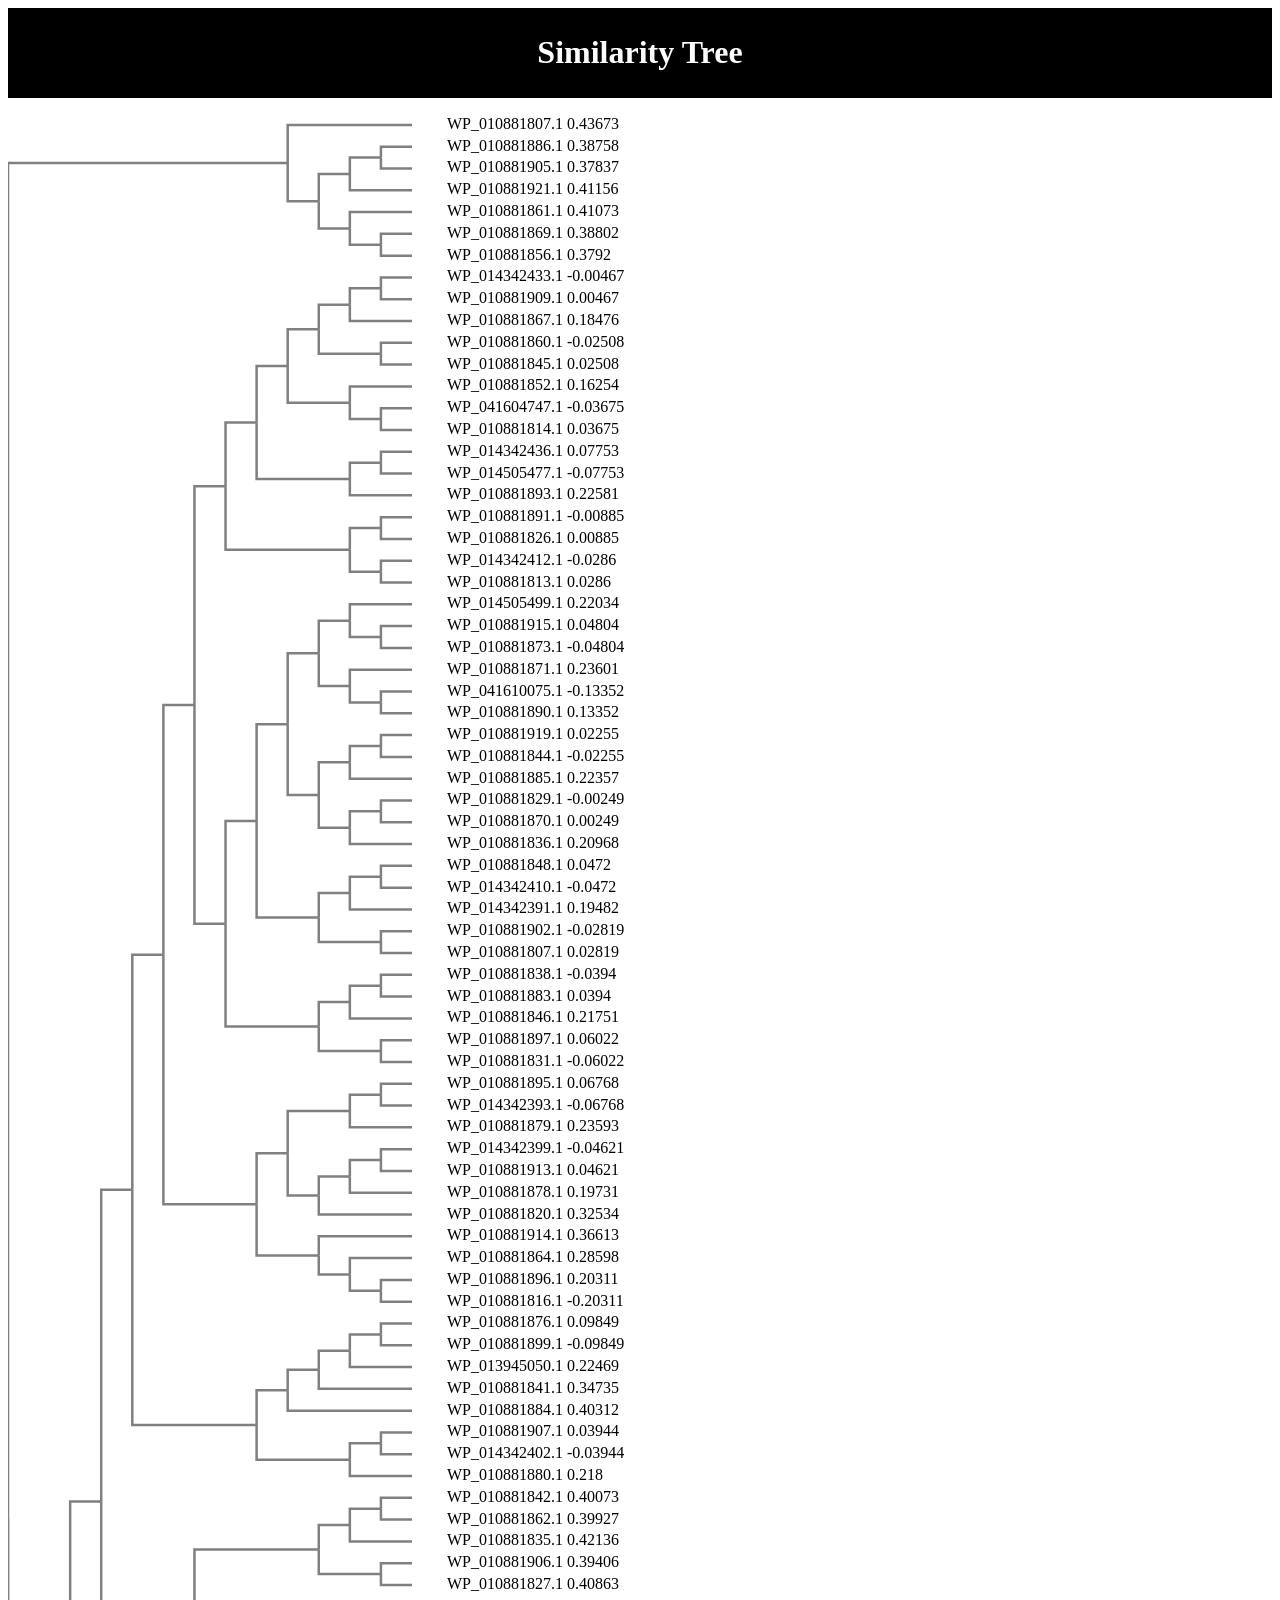
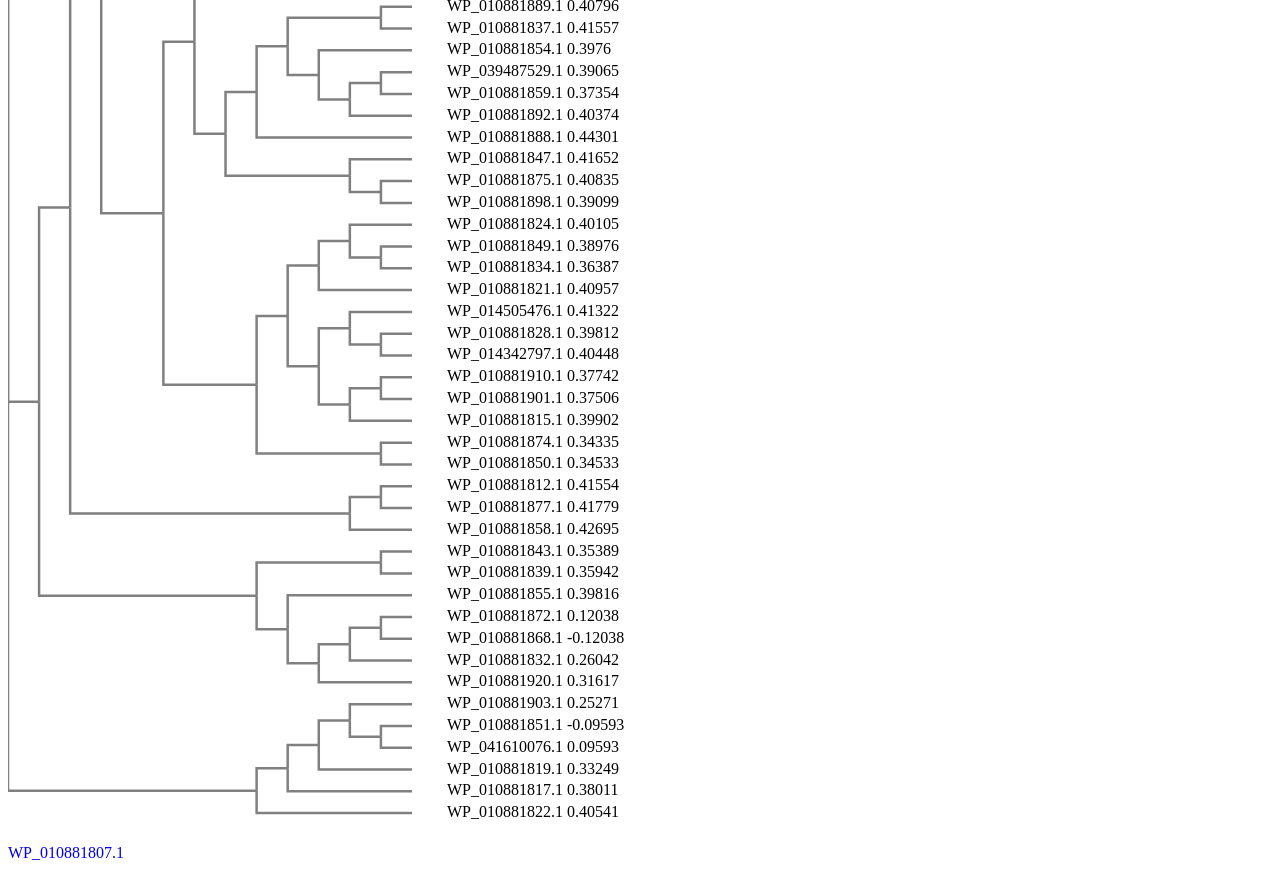
<file: arvore.html>
<!DOCTYPE html>
<html>
 <head>
 	<title>Similarity Tree</title>
 	<link rel="stylesheet" href="mystyles.css">
 	<meta http-equiv="Content-Type"content="text/html; charset=utf-8">
</head>
 <body>
     <div id="header">
      <H1>Similarity Tree</H1>
      </div>

 <div> 
<p align="justify">
<div id="tv_tree"><svg class="svg_container" width="1208.47px" height="2310"><g class="drawarea"><g class="axisarea"></g><g class="treearea"><path class="link" style="fill: none; stroke: gray; stroke-width: 2.5px;" stroke="black" d="M0,1404.4444879495875V49.033018867924525H279.6923076923077"></path><path class="link" style="fill: none; stroke: gray; stroke-width: 2.5px;" stroke="black" d="M0,1404.4444879495875V1887.6701383770637H31.076923076923055"></path><path class="link" style="fill: none; stroke: gray; stroke-width: 2.5px;" stroke="black" d="M0,1404.4444879495875V2276.6303066037735H248.61538461538464"></path><path class="link" style="fill: none; stroke: gray; stroke-width: 2.5px;" stroke="black" d="M279.6923076923077,49.033018867924525V10.89622641509434H404"></path><path class="link" style="fill: none; stroke: gray; stroke-width: 2.5px;" stroke="black" d="M279.6923076923077,49.033018867924525V87.16981132075472H310.7692307692307"></path><path class="link" style="fill: none; stroke: gray; stroke-width: 2.5px;" stroke="black" d="M310.7692307692307,87.16981132075472V59.92924528301887H341.84615384615387"></path><path class="link" style="fill: none; stroke: gray; stroke-width: 2.5px;" stroke="black" d="M310.7692307692307,87.16981132075472V114.41037735849058H341.84615384615387"></path><path class="link" style="fill: none; stroke: gray; stroke-width: 2.5px;" stroke="black" d="M341.84615384615387,59.92924528301887V43.58490566037736H372.92307692307696"></path><path class="link" style="fill: none; stroke: gray; stroke-width: 2.5px;" stroke="black" d="M341.84615384615387,59.92924528301887V76.27358490566037H404"></path><path class="link" style="fill: none; stroke: gray; stroke-width: 2.5px;" stroke="black" d="M372.92307692307696,43.58490566037736V32.68867924528302H404"></path><path class="link" style="fill: none; stroke: gray; stroke-width: 2.5px;" stroke="black" d="M372.92307692307696,43.58490566037736V54.4811320754717H404"></path><path class="link" style="fill: none; stroke: gray; stroke-width: 2.5px;" stroke="black" d="M341.84615384615387,114.41037735849058V98.06603773584905H404"></path><path class="link" style="fill: none; stroke: gray; stroke-width: 2.5px;" stroke="black" d="M341.84615384615387,114.41037735849058V130.75471698113208H372.92307692307696"></path><path class="link" style="fill: none; stroke: gray; stroke-width: 2.5px;" stroke="black" d="M372.92307692307696,130.75471698113208V119.85849056603774H404"></path><path class="link" style="fill: none; stroke: gray; stroke-width: 2.5px;" stroke="black" d="M372.92307692307696,130.75471698113208V141.6509433962264H404"></path><path class="link" style="fill: none; stroke: gray; stroke-width: 2.5px;" stroke="black" d="M31.076923076923055,1887.6701383770637V1693.4800173201652H62.15384615384616"></path><path class="link" style="fill: none; stroke: gray; stroke-width: 2.5px;" stroke="black" d="M31.076923076923055,1887.6701383770637V2081.8602594339623H248.61538461538464"></path><path class="link" style="fill: none; stroke: gray; stroke-width: 2.5px;" stroke="black" d="M62.15384615384616,1693.4800173201652V1387.5024874705189H93.23076923076921"></path><path class="link" style="fill: none; stroke: gray; stroke-width: 2.5px;" stroke="black" d="M62.15384615384616,1693.4800173201652V1999.4575471698113H341.84615384615387"></path><path class="link" style="fill: none; stroke: gray; stroke-width: 2.5px;" stroke="black" d="M93.23076923076921,1387.5024874705189V1075.7895415683963H124.30769230769232"></path><path class="link" style="fill: none; stroke: gray; stroke-width: 2.5px;" stroke="black" d="M93.23076923076921,1387.5024874705189V1699.2154333726414H155.38461538461536"></path><path class="link" style="fill: none; stroke: gray; stroke-width: 2.5px;" stroke="black" d="M124.30769230769232,1075.7895415683963V840.6268425707547H155.38461538461536"></path><path class="link" style="fill: none; stroke: gray; stroke-width: 2.5px;" stroke="black" d="M124.30769230769232,1075.7895415683963V1310.9522405660377H248.61538461538464"></path><path class="link" style="fill: none; stroke: gray; stroke-width: 2.5px;" stroke="black" d="M155.38461538461536,840.6268425707547V590.950029481132H186.46153846153848"></path><path class="link" style="fill: none; stroke: gray; stroke-width: 2.5px;" stroke="black" d="M155.38461538461536,840.6268425707547V1090.3036556603774H248.61538461538464"></path><path class="link" style="fill: none; stroke: gray; stroke-width: 2.5px;" stroke="black" d="M186.46153846153848,590.950029481132V372.174233490566H217.53846153846152"></path><path class="link" style="fill: none; stroke: gray; stroke-width: 2.5px;" stroke="black" d="M186.46153846153848,590.950029481132V809.725825471698H217.53846153846152"></path><path class="link" style="fill: none; stroke: gray; stroke-width: 2.5px;" stroke="black" d="M217.53846153846152,372.174233490566V308.4994103773585H248.61538461538464"></path><path class="link" style="fill: none; stroke: gray; stroke-width: 2.5px;" stroke="black" d="M217.53846153846152,372.174233490566V435.8490566037736H341.84615384615387"></path><path class="link" style="fill: none; stroke: gray; stroke-width: 2.5px;" stroke="black" d="M248.61538461538464,308.4994103773585V251.9752358490566H279.6923076923077"></path><path class="link" style="fill: none; stroke: gray; stroke-width: 2.5px;" stroke="black" d="M248.61538461538464,308.4994103773585V365.02358490566036H341.84615384615387"></path><path class="link" style="fill: none; stroke: gray; stroke-width: 2.5px;" stroke="black" d="M279.6923076923077,251.9752358490566V215.2004716981132H310.7692307692307"></path><path class="link" style="fill: none; stroke: gray; stroke-width: 2.5px;" stroke="black" d="M279.6923076923077,251.9752358490566V288.75H341.84615384615387"></path><path class="link" style="fill: none; stroke: gray; stroke-width: 2.5px;" stroke="black" d="M310.7692307692307,215.2004716981132V190.68396226415092H341.84615384615387"></path><path class="link" style="fill: none; stroke: gray; stroke-width: 2.5px;" stroke="black" d="M310.7692307692307,215.2004716981132V239.7169811320755H372.92307692307696"></path><path class="link" style="fill: none; stroke: gray; stroke-width: 2.5px;" stroke="black" d="M341.84615384615387,190.68396226415092V174.33962264150944H372.92307692307696"></path><path class="link" style="fill: none; stroke: gray; stroke-width: 2.5px;" stroke="black" d="M341.84615384615387,190.68396226415092V207.02830188679243H404"></path><path class="link" style="fill: none; stroke: gray; stroke-width: 2.5px;" stroke="black" d="M372.92307692307696,174.33962264150944V163.4433962264151H404"></path><path class="link" style="fill: none; stroke: gray; stroke-width: 2.5px;" stroke="black" d="M372.92307692307696,174.33962264150944V185.23584905660377H404"></path><path class="link" style="fill: none; stroke: gray; stroke-width: 2.5px;" stroke="black" d="M372.92307692307696,239.7169811320755V228.82075471698116H404"></path><path class="link" style="fill: none; stroke: gray; stroke-width: 2.5px;" stroke="black" d="M372.92307692307696,239.7169811320755V250.61320754716982H404"></path><path class="link" style="fill: none; stroke: gray; stroke-width: 2.5px;" stroke="black" d="M341.84615384615387,288.75V272.4056603773585H404"></path><path class="link" style="fill: none; stroke: gray; stroke-width: 2.5px;" stroke="black" d="M341.84615384615387,288.75V305.0943396226415H372.92307692307696"></path><path class="link" style="fill: none; stroke: gray; stroke-width: 2.5px;" stroke="black" d="M372.92307692307696,305.0943396226415V294.1981132075472H404"></path><path class="link" style="fill: none; stroke: gray; stroke-width: 2.5px;" stroke="black" d="M372.92307692307696,305.0943396226415V315.99056603773585H404"></path><path class="link" style="fill: none; stroke: gray; stroke-width: 2.5px;" stroke="black" d="M341.84615384615387,365.02358490566036V348.6792452830189H372.92307692307696"></path><path class="link" style="fill: none; stroke: gray; stroke-width: 2.5px;" stroke="black" d="M341.84615384615387,365.02358490566036V381.36792452830184H404"></path><path class="link" style="fill: none; stroke: gray; stroke-width: 2.5px;" stroke="black" d="M372.92307692307696,348.6792452830189V337.7830188679245H404"></path><path class="link" style="fill: none; stroke: gray; stroke-width: 2.5px;" stroke="black" d="M372.92307692307696,348.6792452830189V359.5754716981132H404"></path><path class="link" style="fill: none; stroke: gray; stroke-width: 2.5px;" stroke="black" d="M341.84615384615387,435.8490566037736V414.05660377358487H372.92307692307696"></path><path class="link" style="fill: none; stroke: gray; stroke-width: 2.5px;" stroke="black" d="M341.84615384615387,435.8490566037736V457.6415094339623H372.92307692307696"></path><path class="link" style="fill: none; stroke: gray; stroke-width: 2.5px;" stroke="black" d="M372.92307692307696,414.05660377358487V403.16037735849056H404"></path><path class="link" style="fill: none; stroke: gray; stroke-width: 2.5px;" stroke="black" d="M372.92307692307696,414.05660377358487V424.95283018867923H404"></path><path class="link" style="fill: none; stroke: gray; stroke-width: 2.5px;" stroke="black" d="M372.92307692307696,457.6415094339623V446.74528301886795H404"></path><path class="link" style="fill: none; stroke: gray; stroke-width: 2.5px;" stroke="black" d="M372.92307692307696,457.6415094339623V468.5377358490566H404"></path><path class="link" style="fill: none; stroke: gray; stroke-width: 2.5px;" stroke="black" d="M217.53846153846152,809.725825471698V706.8926886792453H248.61538461538464"></path><path class="link" style="fill: none; stroke: gray; stroke-width: 2.5px;" stroke="black" d="M217.53846153846152,809.725825471698V912.558962264151H310.7692307692307"></path><path class="link" style="fill: none; stroke: gray; stroke-width: 2.5px;" stroke="black" d="M248.61538461538464,706.8926886792453V610.188679245283H279.6923076923077"></path><path class="link" style="fill: none; stroke: gray; stroke-width: 2.5px;" stroke="black" d="M248.61538461538464,706.8926886792453V803.5966981132076H310.7692307692307"></path><path class="link" style="fill: none; stroke: gray; stroke-width: 2.5px;" stroke="black" d="M279.6923076923077,610.188679245283V539.3632075471698H310.7692307692307"></path><path class="link" style="fill: none; stroke: gray; stroke-width: 2.5px;" stroke="black" d="M279.6923076923077,610.188679245283V681.0141509433963H310.7692307692307"></path><path class="link" style="fill: none; stroke: gray; stroke-width: 2.5px;" stroke="black" d="M310.7692307692307,539.3632075471698V506.6745283018868H341.84615384615387"></path><path class="link" style="fill: none; stroke: gray; stroke-width: 2.5px;" stroke="black" d="M310.7692307692307,539.3632075471698V572.0518867924528H341.84615384615387"></path><path class="link" style="fill: none; stroke: gray; stroke-width: 2.5px;" stroke="black" d="M341.84615384615387,506.6745283018868V490.3301886792453H404"></path><path class="link" style="fill: none; stroke: gray; stroke-width: 2.5px;" stroke="black" d="M341.84615384615387,506.6745283018868V523.0188679245283H372.92307692307696"></path><path class="link" style="fill: none; stroke: gray; stroke-width: 2.5px;" stroke="black" d="M372.92307692307696,523.0188679245283V512.122641509434H404"></path><path class="link" style="fill: none; stroke: gray; stroke-width: 2.5px;" stroke="black" d="M372.92307692307696,523.0188679245283V533.9150943396227H404"></path><path class="link" style="fill: none; stroke: gray; stroke-width: 2.5px;" stroke="black" d="M341.84615384615387,572.0518867924528V555.7075471698113H404"></path><path class="link" style="fill: none; stroke: gray; stroke-width: 2.5px;" stroke="black" d="M341.84615384615387,572.0518867924528V588.3962264150944H372.92307692307696"></path><path class="link" style="fill: none; stroke: gray; stroke-width: 2.5px;" stroke="black" d="M372.92307692307696,588.3962264150944V577.5H404"></path><path class="link" style="fill: none; stroke: gray; stroke-width: 2.5px;" stroke="black" d="M372.92307692307696,588.3962264150944V599.2924528301887H404"></path><path class="link" style="fill: none; stroke: gray; stroke-width: 2.5px;" stroke="black" d="M310.7692307692307,681.0141509433963V648.3254716981132H341.84615384615387"></path><path class="link" style="fill: none; stroke: gray; stroke-width: 2.5px;" stroke="black" d="M310.7692307692307,681.0141509433963V713.7028301886793H341.84615384615387"></path><path class="link" style="fill: none; stroke: gray; stroke-width: 2.5px;" stroke="black" d="M341.84615384615387,648.3254716981132V631.9811320754717H372.92307692307696"></path><path class="link" style="fill: none; stroke: gray; stroke-width: 2.5px;" stroke="black" d="M341.84615384615387,648.3254716981132V664.6698113207547H404"></path><path class="link" style="fill: none; stroke: gray; stroke-width: 2.5px;" stroke="black" d="M372.92307692307696,631.9811320754717V621.0849056603773H404"></path><path class="link" style="fill: none; stroke: gray; stroke-width: 2.5px;" stroke="black" d="M372.92307692307696,631.9811320754717V642.877358490566H404"></path><path class="link" style="fill: none; stroke: gray; stroke-width: 2.5px;" stroke="black" d="M341.84615384615387,713.7028301886793V697.3584905660377H372.92307692307696"></path><path class="link" style="fill: none; stroke: gray; stroke-width: 2.5px;" stroke="black" d="M341.84615384615387,713.7028301886793V730.0471698113207H404"></path><path class="link" style="fill: none; stroke: gray; stroke-width: 2.5px;" stroke="black" d="M372.92307692307696,697.3584905660377V686.4622641509434H404"></path><path class="link" style="fill: none; stroke: gray; stroke-width: 2.5px;" stroke="black" d="M372.92307692307696,697.3584905660377V708.254716981132H404"></path><path class="link" style="fill: none; stroke: gray; stroke-width: 2.5px;" stroke="black" d="M310.7692307692307,803.5966981132076V779.0801886792453H341.84615384615387"></path><path class="link" style="fill: none; stroke: gray; stroke-width: 2.5px;" stroke="black" d="M310.7692307692307,803.5966981132076V828.1132075471697H372.92307692307696"></path><path class="link" style="fill: none; stroke: gray; stroke-width: 2.5px;" stroke="black" d="M341.84615384615387,779.0801886792453V762.7358490566037H372.92307692307696"></path><path class="link" style="fill: none; stroke: gray; stroke-width: 2.5px;" stroke="black" d="M341.84615384615387,779.0801886792453V795.4245283018868H404"></path><path class="link" style="fill: none; stroke: gray; stroke-width: 2.5px;" stroke="black" d="M372.92307692307696,762.7358490566037V751.8396226415094H404"></path><path class="link" style="fill: none; stroke: gray; stroke-width: 2.5px;" stroke="black" d="M372.92307692307696,762.7358490566037V773.632075471698H404"></path><path class="link" style="fill: none; stroke: gray; stroke-width: 2.5px;" stroke="black" d="M372.92307692307696,828.1132075471697V817.2169811320754H404"></path><path class="link" style="fill: none; stroke: gray; stroke-width: 2.5px;" stroke="black" d="M372.92307692307696,828.1132075471697V839.0094339622641H404"></path><path class="link" style="fill: none; stroke: gray; stroke-width: 2.5px;" stroke="black" d="M310.7692307692307,912.558962264151V888.0424528301887H341.84615384615387"></path><path class="link" style="fill: none; stroke: gray; stroke-width: 2.5px;" stroke="black" d="M310.7692307692307,912.558962264151V937.0754716981132H372.92307692307696"></path><path class="link" style="fill: none; stroke: gray; stroke-width: 2.5px;" stroke="black" d="M341.84615384615387,888.0424528301887V871.6981132075472H372.92307692307696"></path><path class="link" style="fill: none; stroke: gray; stroke-width: 2.5px;" stroke="black" d="M341.84615384615387,888.0424528301887V904.3867924528303H404"></path><path class="link" style="fill: none; stroke: gray; stroke-width: 2.5px;" stroke="black" d="M372.92307692307696,871.6981132075472V860.8018867924528H404"></path><path class="link" style="fill: none; stroke: gray; stroke-width: 2.5px;" stroke="black" d="M372.92307692307696,871.6981132075472V882.5943396226415H404"></path><path class="link" style="fill: none; stroke: gray; stroke-width: 2.5px;" stroke="black" d="M372.92307692307696,937.0754716981132V926.1792452830189H404"></path><path class="link" style="fill: none; stroke: gray; stroke-width: 2.5px;" stroke="black" d="M372.92307692307696,937.0754716981132V947.9716981132076H404"></path><path class="link" style="fill: none; stroke: gray; stroke-width: 2.5px;" stroke="black" d="M248.61538461538464,1090.3036556603774V1039.2275943396226H279.6923076923077"></path><path class="link" style="fill: none; stroke: gray; stroke-width: 2.5px;" stroke="black" d="M248.61538461538464,1090.3036556603774V1141.379716981132H310.7692307692307"></path><path class="link" style="fill: none; stroke: gray; stroke-width: 2.5px;" stroke="black" d="M279.6923076923077,1039.2275943396226V997.004716981132H341.84615384615387"></path><path class="link" style="fill: none; stroke: gray; stroke-width: 2.5px;" stroke="black" d="M279.6923076923077,1039.2275943396226V1081.4504716981132H310.7692307692307"></path><path class="link" style="fill: none; stroke: gray; stroke-width: 2.5px;" stroke="black" d="M341.84615384615387,997.004716981132V980.6603773584906H372.92307692307696"></path><path class="link" style="fill: none; stroke: gray; stroke-width: 2.5px;" stroke="black" d="M341.84615384615387,997.004716981132V1013.3490566037736H404"></path><path class="link" style="fill: none; stroke: gray; stroke-width: 2.5px;" stroke="black" d="M372.92307692307696,980.6603773584906V969.7641509433963H404"></path><path class="link" style="fill: none; stroke: gray; stroke-width: 2.5px;" stroke="black" d="M372.92307692307696,980.6603773584906V991.5566037735849H404"></path><path class="link" style="fill: none; stroke: gray; stroke-width: 2.5px;" stroke="black" d="M310.7692307692307,1081.4504716981132V1062.382075471698H341.84615384615387"></path><path class="link" style="fill: none; stroke: gray; stroke-width: 2.5px;" stroke="black" d="M310.7692307692307,1081.4504716981132V1100.5188679245284H404"></path><path class="link" style="fill: none; stroke: gray; stroke-width: 2.5px;" stroke="black" d="M341.84615384615387,1062.382075471698V1046.0377358490566H372.92307692307696"></path><path class="link" style="fill: none; stroke: gray; stroke-width: 2.5px;" stroke="black" d="M341.84615384615387,1062.382075471698V1078.7264150943397H404"></path><path class="link" style="fill: none; stroke: gray; stroke-width: 2.5px;" stroke="black" d="M372.92307692307696,1046.0377358490566V1035.1415094339623H404"></path><path class="link" style="fill: none; stroke: gray; stroke-width: 2.5px;" stroke="black" d="M372.92307692307696,1046.0377358490566V1056.933962264151H404"></path><path class="link" style="fill: none; stroke: gray; stroke-width: 2.5px;" stroke="black" d="M310.7692307692307,1141.379716981132V1122.311320754717H404"></path><path class="link" style="fill: none; stroke: gray; stroke-width: 2.5px;" stroke="black" d="M310.7692307692307,1141.379716981132V1160.4481132075473H341.84615384615387"></path><path class="link" style="fill: none; stroke: gray; stroke-width: 2.5px;" stroke="black" d="M341.84615384615387,1160.4481132075473V1144.1037735849056H404"></path><path class="link" style="fill: none; stroke: gray; stroke-width: 2.5px;" stroke="black" d="M341.84615384615387,1160.4481132075473V1176.7924528301887H372.92307692307696"></path><path class="link" style="fill: none; stroke: gray; stroke-width: 2.5px;" stroke="black" d="M372.92307692307696,1176.7924528301887V1165.8962264150944H404"></path><path class="link" style="fill: none; stroke: gray; stroke-width: 2.5px;" stroke="black" d="M372.92307692307696,1176.7924528301887V1187.688679245283H404"></path><path class="link" style="fill: none; stroke: gray; stroke-width: 2.5px;" stroke="black" d="M248.61538461538464,1310.9522405660377V1276.2205188679245H279.6923076923077"></path><path class="link" style="fill: none; stroke: gray; stroke-width: 2.5px;" stroke="black" d="M248.61538461538464,1310.9522405660377V1345.6839622641508H341.84615384615387"></path><path class="link" style="fill: none; stroke: gray; stroke-width: 2.5px;" stroke="black" d="M279.6923076923077,1276.2205188679245V1255.7900943396226H310.7692307692307"></path><path class="link" style="fill: none; stroke: gray; stroke-width: 2.5px;" stroke="black" d="M279.6923076923077,1276.2205188679245V1296.6509433962265H404"></path><path class="link" style="fill: none; stroke: gray; stroke-width: 2.5px;" stroke="black" d="M310.7692307692307,1255.7900943396226V1236.7216981132074H341.84615384615387"></path><path class="link" style="fill: none; stroke: gray; stroke-width: 2.5px;" stroke="black" d="M310.7692307692307,1255.7900943396226V1274.8584905660377H404"></path><path class="link" style="fill: none; stroke: gray; stroke-width: 2.5px;" stroke="black" d="M341.84615384615387,1236.7216981132074V1220.377358490566H372.92307692307696"></path><path class="link" style="fill: none; stroke: gray; stroke-width: 2.5px;" stroke="black" d="M341.84615384615387,1236.7216981132074V1253.0660377358492H404"></path><path class="link" style="fill: none; stroke: gray; stroke-width: 2.5px;" stroke="black" d="M372.92307692307696,1220.377358490566V1209.4811320754718H404"></path><path class="link" style="fill: none; stroke: gray; stroke-width: 2.5px;" stroke="black" d="M372.92307692307696,1220.377358490566V1231.2735849056605H404"></path><path class="link" style="fill: none; stroke: gray; stroke-width: 2.5px;" stroke="black" d="M341.84615384615387,1345.6839622641508V1329.3396226415093H372.92307692307696"></path><path class="link" style="fill: none; stroke: gray; stroke-width: 2.5px;" stroke="black" d="M341.84615384615387,1345.6839622641508V1362.0283018867926H404"></path><path class="link" style="fill: none; stroke: gray; stroke-width: 2.5px;" stroke="black" d="M372.92307692307696,1329.3396226415093V1318.4433962264152H404"></path><path class="link" style="fill: none; stroke: gray; stroke-width: 2.5px;" stroke="black" d="M372.92307692307696,1329.3396226415093V1340.235849056604H404"></path><path class="link" style="fill: none; stroke: gray; stroke-width: 2.5px;" stroke="black" d="M155.38461538461536,1699.2154333726414V1527.6849941037735H186.46153846153848"></path><path class="link" style="fill: none; stroke: gray; stroke-width: 2.5px;" stroke="black" d="M155.38461538461536,1699.2154333726414V1870.7458726415093H248.61538461538464"></path><path class="link" style="fill: none; stroke: gray; stroke-width: 2.5px;" stroke="black" d="M186.46153846153848,1527.6849941037735V1435.5778301886792H310.7692307692307"></path><path class="link" style="fill: none; stroke: gray; stroke-width: 2.5px;" stroke="black" d="M186.46153846153848,1527.6849941037735V1619.792158018868H217.53846153846152"></path><path class="link" style="fill: none; stroke: gray; stroke-width: 2.5px;" stroke="black" d="M310.7692307692307,1435.5778301886792V1411.061320754717H341.84615384615387"></path><path class="link" style="fill: none; stroke: gray; stroke-width: 2.5px;" stroke="black" d="M310.7692307692307,1435.5778301886792V1460.0943396226414H372.92307692307696"></path><path class="link" style="fill: none; stroke: gray; stroke-width: 2.5px;" stroke="black" d="M341.84615384615387,1411.061320754717V1394.7169811320755H372.92307692307696"></path><path class="link" style="fill: none; stroke: gray; stroke-width: 2.5px;" stroke="black" d="M341.84615384615387,1411.061320754717V1427.4056603773586H404"></path><path class="link" style="fill: none; stroke: gray; stroke-width: 2.5px;" stroke="black" d="M372.92307692307696,1394.7169811320755V1383.8207547169811H404"></path><path class="link" style="fill: none; stroke: gray; stroke-width: 2.5px;" stroke="black" d="M372.92307692307696,1394.7169811320755V1405.6132075471698H404"></path><path class="link" style="fill: none; stroke: gray; stroke-width: 2.5px;" stroke="black" d="M372.92307692307696,1460.0943396226414V1449.1981132075473H404"></path><path class="link" style="fill: none; stroke: gray; stroke-width: 2.5px;" stroke="black" d="M372.92307692307696,1460.0943396226414V1470.990566037736H404"></path><path class="link" style="fill: none; stroke: gray; stroke-width: 2.5px;" stroke="black" d="M217.53846153846152,1619.792158018868V1577.9097877358492H248.61538461538464"></path><path class="link" style="fill: none; stroke: gray; stroke-width: 2.5px;" stroke="black" d="M217.53846153846152,1619.792158018868V1661.6745283018868H341.84615384615387"></path><path class="link" style="fill: none; stroke: gray; stroke-width: 2.5px;" stroke="black" d="M248.61538461538464,1577.9097877358492V1532.2818396226414H279.6923076923077"></path><path class="link" style="fill: none; stroke: gray; stroke-width: 2.5px;" stroke="black" d="M248.61538461538464,1577.9097877358492V1623.5377358490566H404"></path><path class="link" style="fill: none; stroke: gray; stroke-width: 2.5px;" stroke="black" d="M279.6923076923077,1532.2818396226414V1503.6792452830189H372.92307692307696"></path><path class="link" style="fill: none; stroke: gray; stroke-width: 2.5px;" stroke="black" d="M279.6923076923077,1532.2818396226414V1560.884433962264H310.7692307692307"></path><path class="link" style="fill: none; stroke: gray; stroke-width: 2.5px;" stroke="black" d="M372.92307692307696,1503.6792452830189V1492.7830188679245H404"></path><path class="link" style="fill: none; stroke: gray; stroke-width: 2.5px;" stroke="black" d="M372.92307692307696,1503.6792452830189V1514.5754716981132H404"></path><path class="link" style="fill: none; stroke: gray; stroke-width: 2.5px;" stroke="black" d="M310.7692307692307,1560.884433962264V1536.367924528302H404"></path><path class="link" style="fill: none; stroke: gray; stroke-width: 2.5px;" stroke="black" d="M310.7692307692307,1560.884433962264V1585.4009433962265H341.84615384615387"></path><path class="link" style="fill: none; stroke: gray; stroke-width: 2.5px;" stroke="black" d="M341.84615384615387,1585.4009433962265V1569.0566037735848H372.92307692307696"></path><path class="link" style="fill: none; stroke: gray; stroke-width: 2.5px;" stroke="black" d="M341.84615384615387,1585.4009433962265V1601.745283018868H404"></path><path class="link" style="fill: none; stroke: gray; stroke-width: 2.5px;" stroke="black" d="M372.92307692307696,1569.0566037735848V1558.1603773584907H404"></path><path class="link" style="fill: none; stroke: gray; stroke-width: 2.5px;" stroke="black" d="M372.92307692307696,1569.0566037735848V1579.9528301886792H404"></path><path class="link" style="fill: none; stroke: gray; stroke-width: 2.5px;" stroke="black" d="M341.84615384615387,1661.6745283018868V1645.3301886792453H404"></path><path class="link" style="fill: none; stroke: gray; stroke-width: 2.5px;" stroke="black" d="M341.84615384615387,1661.6745283018868V1678.0188679245282H372.92307692307696"></path><path class="link" style="fill: none; stroke: gray; stroke-width: 2.5px;" stroke="black" d="M372.92307692307696,1678.0188679245282V1667.122641509434H404"></path><path class="link" style="fill: none; stroke: gray; stroke-width: 2.5px;" stroke="black" d="M372.92307692307696,1678.0188679245282V1688.9150943396226H404"></path><path class="link" style="fill: none; stroke: gray; stroke-width: 2.5px;" stroke="black" d="M248.61538461538464,1870.7458726415093V1801.9634433962265H279.6923076923077"></path><path class="link" style="fill: none; stroke: gray; stroke-width: 2.5px;" stroke="black" d="M248.61538461538464,1870.7458726415093V1939.5283018867926H372.92307692307696"></path><path class="link" style="fill: none; stroke: gray; stroke-width: 2.5px;" stroke="black" d="M279.6923076923077,1801.9634433962265V1751.5683962264152H310.7692307692307"></path><path class="link" style="fill: none; stroke: gray; stroke-width: 2.5px;" stroke="black" d="M279.6923076923077,1801.9634433962265V1852.3584905660377H310.7692307692307"></path><path class="link" style="fill: none; stroke: gray; stroke-width: 2.5px;" stroke="black" d="M310.7692307692307,1751.5683962264152V1727.0518867924527H341.84615384615387"></path><path class="link" style="fill: none; stroke: gray; stroke-width: 2.5px;" stroke="black" d="M310.7692307692307,1751.5683962264152V1776.0849056603774H404"></path><path class="link" style="fill: none; stroke: gray; stroke-width: 2.5px;" stroke="black" d="M341.84615384615387,1727.0518867924527V1710.7075471698113H404"></path><path class="link" style="fill: none; stroke: gray; stroke-width: 2.5px;" stroke="black" d="M341.84615384615387,1727.0518867924527V1743.3962264150944H372.92307692307696"></path><path class="link" style="fill: none; stroke: gray; stroke-width: 2.5px;" stroke="black" d="M372.92307692307696,1743.3962264150944V1732.5H404"></path><path class="link" style="fill: none; stroke: gray; stroke-width: 2.5px;" stroke="black" d="M372.92307692307696,1743.3962264150944V1754.2924528301887H404"></path><path class="link" style="fill: none; stroke: gray; stroke-width: 2.5px;" stroke="black" d="M310.7692307692307,1852.3584905660377V1814.2216981132074H341.84615384615387"></path><path class="link" style="fill: none; stroke: gray; stroke-width: 2.5px;" stroke="black" d="M310.7692307692307,1852.3584905660377V1890.495283018868H341.84615384615387"></path><path class="link" style="fill: none; stroke: gray; stroke-width: 2.5px;" stroke="black" d="M341.84615384615387,1814.2216981132074V1797.877358490566H404"></path><path class="link" style="fill: none; stroke: gray; stroke-width: 2.5px;" stroke="black" d="M341.84615384615387,1814.2216981132074V1830.5660377358492H372.92307692307696"></path><path class="link" style="fill: none; stroke: gray; stroke-width: 2.5px;" stroke="black" d="M372.92307692307696,1830.5660377358492V1819.6698113207547H404"></path><path class="link" style="fill: none; stroke: gray; stroke-width: 2.5px;" stroke="black" d="M372.92307692307696,1830.5660377358492V1841.4622641509434H404"></path><path class="link" style="fill: none; stroke: gray; stroke-width: 2.5px;" stroke="black" d="M341.84615384615387,1890.495283018868V1874.1509433962265H372.92307692307696"></path><path class="link" style="fill: none; stroke: gray; stroke-width: 2.5px;" stroke="black" d="M341.84615384615387,1890.495283018868V1906.8396226415093H404"></path><path class="link" style="fill: none; stroke: gray; stroke-width: 2.5px;" stroke="black" d="M372.92307692307696,1874.1509433962265V1863.254716981132H404"></path><path class="link" style="fill: none; stroke: gray; stroke-width: 2.5px;" stroke="black" d="M372.92307692307696,1874.1509433962265V1885.0471698113208H404"></path><path class="link" style="fill: none; stroke: gray; stroke-width: 2.5px;" stroke="black" d="M372.92307692307696,1939.5283018867926V1928.632075471698H404"></path><path class="link" style="fill: none; stroke: gray; stroke-width: 2.5px;" stroke="black" d="M372.92307692307696,1939.5283018867926V1950.4245283018868H404"></path><path class="link" style="fill: none; stroke: gray; stroke-width: 2.5px;" stroke="black" d="M341.84615384615387,1999.4575471698113V1983.1132075471698H372.92307692307696"></path><path class="link" style="fill: none; stroke: gray; stroke-width: 2.5px;" stroke="black" d="M341.84615384615387,1999.4575471698113V2015.8018867924527H404"></path><path class="link" style="fill: none; stroke: gray; stroke-width: 2.5px;" stroke="black" d="M372.92307692307696,1983.1132075471698V1972.2169811320755H404"></path><path class="link" style="fill: none; stroke: gray; stroke-width: 2.5px;" stroke="black" d="M372.92307692307696,1983.1132075471698V1994.009433962264H404"></path><path class="link" style="fill: none; stroke: gray; stroke-width: 2.5px;" stroke="black" d="M248.61538461538464,2081.8602594339623V2048.490566037736H372.92307692307696"></path><path class="link" style="fill: none; stroke: gray; stroke-width: 2.5px;" stroke="black" d="M248.61538461538464,2081.8602594339623V2115.2299528301887H279.6923076923077"></path><path class="link" style="fill: none; stroke: gray; stroke-width: 2.5px;" stroke="black" d="M372.92307692307696,2048.490566037736V2037.5943396226414H404"></path><path class="link" style="fill: none; stroke: gray; stroke-width: 2.5px;" stroke="black" d="M372.92307692307696,2048.490566037736V2059.38679245283H404"></path><path class="link" style="fill: none; stroke: gray; stroke-width: 2.5px;" stroke="black" d="M279.6923076923077,2115.2299528301887V2081.1792452830186H404"></path><path class="link" style="fill: none; stroke: gray; stroke-width: 2.5px;" stroke="black" d="M279.6923076923077,2115.2299528301887V2149.2806603773583H310.7692307692307"></path><path class="link" style="fill: none; stroke: gray; stroke-width: 2.5px;" stroke="black" d="M310.7692307692307,2149.2806603773583V2130.212264150943H341.84615384615387"></path><path class="link" style="fill: none; stroke: gray; stroke-width: 2.5px;" stroke="black" d="M310.7692307692307,2149.2806603773583V2168.3490566037735H404"></path><path class="link" style="fill: none; stroke: gray; stroke-width: 2.5px;" stroke="black" d="M341.84615384615387,2130.212264150943V2113.867924528302H372.92307692307696"></path><path class="link" style="fill: none; stroke: gray; stroke-width: 2.5px;" stroke="black" d="M341.84615384615387,2130.212264150943V2146.556603773585H404"></path><path class="link" style="fill: none; stroke: gray; stroke-width: 2.5px;" stroke="black" d="M372.92307692307696,2113.867924528302V2102.9716981132074H404"></path><path class="link" style="fill: none; stroke: gray; stroke-width: 2.5px;" stroke="black" d="M372.92307692307696,2113.867924528302V2124.764150943396H404"></path><path class="link" style="fill: none; stroke: gray; stroke-width: 2.5px;" stroke="black" d="M248.61538461538464,2276.6303066037735V2254.1568396226417H279.6923076923077"></path><path class="link" style="fill: none; stroke: gray; stroke-width: 2.5px;" stroke="black" d="M248.61538461538464,2276.6303066037735V2299.1037735849054H404"></path><path class="link" style="fill: none; stroke: gray; stroke-width: 2.5px;" stroke="black" d="M279.6923076923077,2254.1568396226417V2231.002358490566H310.7692307692307"></path><path class="link" style="fill: none; stroke: gray; stroke-width: 2.5px;" stroke="black" d="M279.6923076923077,2254.1568396226417V2277.3113207547167H404"></path><path class="link" style="fill: none; stroke: gray; stroke-width: 2.5px;" stroke="black" d="M310.7692307692307,2231.002358490566V2206.485849056604H341.84615384615387"></path><path class="link" style="fill: none; stroke: gray; stroke-width: 2.5px;" stroke="black" d="M310.7692307692307,2231.002358490566V2255.518867924528H404"></path><path class="link" style="fill: none; stroke: gray; stroke-width: 2.5px;" stroke="black" d="M341.84615384615387,2206.485849056604V2190.1415094339623H404"></path><path class="link" style="fill: none; stroke: gray; stroke-width: 2.5px;" stroke="black" d="M341.84615384615387,2206.485849056604V2222.830188679245H372.92307692307696"></path><path class="link" style="fill: none; stroke: gray; stroke-width: 2.5px;" stroke="black" d="M372.92307692307696,2222.830188679245V2211.933962264151H404"></path><path class="link" style="fill: none; stroke: gray; stroke-width: 2.5px;" stroke="black" d="M372.92307692307696,2222.830188679245V2233.7264150943397H404"></path><g transform="translate(240,40)"><defs><linearGradient id="line_gradient" webkit-tap-highlight-color="rgba(0, 0, 0, 0)" x1="0" y1="0" x2="2" y2="0" gradientTransform="matrix(1,0,0,1,0,0)"><stop webkit-tap-highlight-color="rgba(0, 0, 0, 0)" offset="0%" stop-color="#999999"></stop><stop webkit-tap-highlight-color="rgba(0, 0, 0, 0)" offset="40%" stop-color="#eeeeee"></stop><stop webkit-tap-highlight-color="rgba(0, 0, 0, 0)" offset="60%" stop-color="#cccccc"></stop><stop webkit-tap-highlight-color="rgba(0, 0, 0, 0)" offset="100%" stop-color="#999999"></stop></linearGradient></defs><defs><linearGradient id="domain_gradient" webkit-tap-highlight-color="rgba(0, 0, 0, 0)" x1="0" y1="1" x2="6.12" y2="0" gradientTransform="matrix(1,0,0,1,0,0)"><stop webkit-tap-highlight-color="rgba(0, 0, 0, 0)" offset="0%" stop-color="#FF8585"></stop><stop webkit-tap-highlight-color="rgba(0, 0, 0, 0)" offset="50%" stop-color="#7a1e74"></stop><stop webkit-tap-highlight-color="rgba(0, 0, 0, 0)" offset="60%" stop-color="#7a1e74"></stop><stop webkit-tap-highlight-color="rgba(0, 0, 0, 0)" offset="100%" stop-color="#ffffff"></stop></linearGradient></defs><defs><linearGradient id="domain_gradient2" webkit-tap-highlight-color="rgba(0, 0, 0, 0)" x1="0" y1="1" x2="6.12" y2="0" gradientTransform="matrix(1,0,0,1,0,0)"><stop webkit-tap-highlight-color="rgba(0, 0, 0, 0)" offset="0%" stop-color="#0099CC"></stop><stop webkit-tap-highlight-color="rgba(0, 0, 0, 0)" offset="50%" stop-color="#7a1e74"></stop><stop webkit-tap-highlight-color="rgba(0, 0, 0, 0)" offset="60%" stop-color="#7a1e74"></stop><stop webkit-tap-highlight-color="rgba(0, 0, 0, 0)" offset="100%" stop-color="#ffffff"></stop></linearGradient></defs><defs><linearGradient id="domain_gradient3" webkit-tap-highlight-color="rgba(0, 0, 0, 0)" x1="0" y1="1" x2="6.12" y2="0" gradientTransform="matrix(1,0,0,1,0,0)"><stop webkit-tap-highlight-color="rgba(0, 0, 0, 0)" offset="0%" stop-color="#CCF2CC"></stop><stop webkit-tap-highlight-color="rgba(0, 0, 0, 0)" offset="50%" stop-color="#7a1e74"></stop><stop webkit-tap-highlight-color="rgba(0, 0, 0, 0)" offset="60%" stop-color="#7a1e74"></stop><stop webkit-tap-highlight-color="rgba(0, 0, 0, 0)" offset="100%" stop-color="#ffffff"></stop></linearGradient></defs><defs><linearGradient id="domain_gradient4" webkit-tap-highlight-color="rgba(0, 0, 0, 0)" x1="0" y1="1" x2="6.12" y2="0" gradientTransform="matrix(1,0,0,1,0,0)"><stop webkit-tap-highlight-color="rgba(0, 0, 0, 0)" offset="0%" stop-color="#14101f"></stop><stop webkit-tap-highlight-color="rgba(0, 0, 0, 0)" offset="50%" stop-color="#7a1e74"></stop><stop webkit-tap-highlight-color="rgba(0, 0, 0, 0)" offset="60%" stop-color="#7a1e74"></stop><stop webkit-tap-highlight-color="rgba(0, 0, 0, 0)" offset="100%" stop-color="#ffffff"></stop></linearGradient></defs><defs><linearGradient id="domain_gradient5" webkit-tap-highlight-color="rgba(0, 0, 0, 0)" x1="0" y1="1" x2="6.12" y2="0" gradientTransform="matrix(1,0,0,1,0,0)"><stop webkit-tap-highlight-color="rgba(0, 0, 0, 0)" offset="0%" stop-color="#623e32"></stop><stop webkit-tap-highlight-color="rgba(0, 0, 0, 0)" offset="50%" stop-color="#7a1e74"></stop><stop webkit-tap-highlight-color="rgba(0, 0, 0, 0)" offset="60%" stop-color="#7a1e74"></stop><stop webkit-tap-highlight-color="rgba(0, 0, 0, 0)" offset="100%" stop-color="#ffffff"></stop></linearGradient></defs></g><g class="node" transform="translate(0,1404.4444580078125)"><text x="-5" y="-3" text-anchor="end" visibility="hidden" class="innerNode_label" fill="">undefined undefined</text><text x="-5" y="13" text-anchor="end" class="bootstrap" visibility="hidden"></text></g><g class="node" transform="translate(279.69232177734375,49.03302001953125)"><text x="-5" y="-3" text-anchor="end" visibility="hidden" class="innerNode_label" fill="">undefined 0.00746</text><text x="-5" y="13" text-anchor="end" class="bootstrap" visibility="hidden"></text></g><g class="node" transform="translate(404,10.89622688293457)"><text x="35" y="4" text-anchor="start" visibility="" class="leaf_label" fill=""><a href="Blasts\WP_010881807.1.html">WP_010881807.1 </a>0.43673</text><text text-anchor="start" visibility="hidden"></text></g><g class="node" transform="translate(310.76922607421875,87.16981506347656)"><text x="-5" y="-3" text-anchor="end" visibility="hidden" class="innerNode_label" fill="">undefined 0.002</text><text x="-5" y="13" text-anchor="end" class="bootstrap" visibility="hidden"></text></g><g class="node" transform="translate(341.8461608886719,59.92924499511719)"><text x="-5" y="-3" text-anchor="end" visibility="hidden" class="innerNode_label" fill="">undefined 0.01137</text><text x="-5" y="13" text-anchor="end" class="bootstrap" visibility="hidden"></text></g><g class="node" transform="translate(372.9230651855469,43.58490753173828)"><text x="-5" y="-3" text-anchor="end" visibility="hidden" class="innerNode_label" fill="">undefined 0.02495</text><text x="-5" y="13" text-anchor="end" class="bootstrap" visibility="hidden"></text></g><g class="node" transform="translate(404,32.68867874145508)"><text x="35" y="4" text-anchor="start" visibility="" class="leaf_label" fill=""><a href="Blasts\WP_010881886.1.html">WP_010881886.1</a> 0.38758</text><text text-anchor="start" visibility="hidden"></text></g><g class="node" transform="translate(404,54.48113250732422)"><text x="35" y="4" text-anchor="start" visibility="" class="leaf_label" fill=""><a href="Blasts\WP_010881905.1.html">WP_010881905.1</a> 0.37837</text><text text-anchor="start" visibility="hidden"></text></g><g class="node" transform="translate(404,76.2735824584961)"><text x="35" y="4" text-anchor="start" visibility="" class="leaf_label" fill=""><a href="Blasts\WP_010881921.1.html">WP_010881921.1</a> 0.41156</text><text text-anchor="start" visibility="hidden"></text></g><g class="node" transform="translate(341.8461608886719,114.4103775024414)"><text x="-5" y="-3" text-anchor="end" visibility="hidden" class="innerNode_label" fill="">undefined 0.01075</text><text x="-5" y="13" text-anchor="end" class="bootstrap" visibility="hidden"></text></g><g class="node" transform="translate(404,98.0660400390625)"><text x="35" y="4" text-anchor="start" visibility="" class="leaf_label" fill=""><a href="Blasts\WP_010881861.1.html">WP_010881861.1</a> 0.41073</text><text text-anchor="start" visibility="hidden"></text></g><g class="node" transform="translate(372.9230651855469,130.7547149658203)"><text x="-5" y="-3" text-anchor="end" visibility="hidden" class="innerNode_label" fill="">undefined 0.00857</text><text x="-5" y="13" text-anchor="end" class="bootstrap" visibility="hidden"></text></g><g class="node" transform="translate(404,119.85848999023438)"><text x="35" y="4" text-anchor="start" visibility="" class="leaf_label" fill=""><a href="Blasts\WP_010881869.1.html">WP_010881869.1</a> 0.38802</text><text text-anchor="start" visibility="hidden"></text></g><g class="node" transform="translate(404,141.65093994140625)"><text x="35" y="4" text-anchor="start" visibility="" class="leaf_label" fill=""><a href="Blasts\WP_010881856.1.html">WP_010881856.1</a> 0.3792</text><text text-anchor="start" visibility="hidden"></text></g><g class="node" transform="translate(31.076923370361328,1887.670166015625)"><text x="-5" y="-3" text-anchor="end" visibility="hidden" class="innerNode_label" fill="">undefined 0.00225</text><text x="-5" y="13" text-anchor="end" class="bootstrap" visibility="hidden"></text></g><g class="node" transform="translate(62.153846740722656,1693.47998046875)"><text x="-5" y="-3" text-anchor="end" visibility="hidden" class="innerNode_label" fill="">undefined 0.0031</text><text x="-5" y="13" text-anchor="end" class="bootstrap" visibility="hidden"></text></g><g class="node" transform="translate(93.23076629638672,1387.50244140625)"><text x="-5" y="-3" text-anchor="end" visibility="hidden" class="innerNode_label" fill="">undefined 0.01244</text><text x="-5" y="13" text-anchor="end" class="bootstrap" visibility="hidden"></text></g><g class="node" transform="translate(124.30769348144531,1075.78955078125)"><text x="-5" y="-3" text-anchor="end" visibility="hidden" class="innerNode_label" fill="">undefined 0.0106</text><text x="-5" y="13" text-anchor="end" class="bootstrap" visibility="hidden"></text></g><g class="node" transform="translate(155.38461303710938,840.6268310546875)"><text x="-5" y="-3" text-anchor="end" visibility="hidden" class="innerNode_label" fill="">undefined 0.0147</text><text x="-5" y="13" text-anchor="end" class="bootstrap" visibility="hidden"></text></g><g class="node" transform="translate(186.46153259277344,590.9500122070312)"><text x="-5" y="-3" text-anchor="end" visibility="hidden" class="innerNode_label" fill="">undefined 0.00169</text><text x="-5" y="13" text-anchor="end" class="bootstrap" visibility="hidden"></text></g><g class="node" transform="translate(217.53846740722656,372.1742248535156)"><text x="-5" y="-3" text-anchor="end" visibility="hidden" class="innerNode_label" fill="">undefined 0.01569</text><text x="-5" y="13" text-anchor="end" class="bootstrap" visibility="hidden"></text></g><g class="node" transform="translate(248.61538696289062,308.4994201660156)"><text x="-5" y="-3" text-anchor="end" visibility="hidden" class="innerNode_label" fill="">undefined 0.02089</text><text x="-5" y="13" text-anchor="end" class="bootstrap" visibility="hidden"></text></g><g class="node" transform="translate(279.69232177734375,251.97523498535156)"><text x="-5" y="-3" text-anchor="end" visibility="hidden" class="innerNode_label" fill="">undefined 0.06911</text><text x="-5" y="13" text-anchor="end" class="bootstrap" visibility="hidden"></text></g><g class="node" transform="translate(310.76922607421875,215.20046997070312)"><text x="-5" y="-3" text-anchor="end" visibility="hidden" class="innerNode_label" fill="">undefined 0.06327</text><text x="-5" y="13" text-anchor="end" class="bootstrap" visibility="hidden"></text></g><g class="node" transform="translate(341.8461608886719,190.6839599609375)"><text x="-5" y="-3" text-anchor="end" visibility="hidden" class="innerNode_label" fill="">undefined 0.07969</text><text x="-5" y="13" text-anchor="end" class="bootstrap" visibility="hidden"></text></g><g class="node" transform="translate(372.9230651855469,174.33963012695312)"><text x="-5" y="-3" text-anchor="end" visibility="hidden" class="innerNode_label" fill="">undefined 0.19158</text><text x="-5" y="13" text-anchor="end" class="bootstrap" visibility="hidden"></text></g><g class="node" transform="translate(404,163.44338989257812)"><text x="35" y="4" text-anchor="start" visibility="" class="leaf_label" fill=""><a href="Blasts\WP_014342433.1.html">WP_014342433.1</a> -0.00467</text><text text-anchor="start" visibility="hidden"></text></g><g class="node" transform="translate(404,185.23585510253906)"><text x="35" y="4" text-anchor="start" visibility="" class="leaf_label" fill=""><a href="Blasts\WP_010881909.1.html">WP_010881909.1</a> 0.00467</text><text text-anchor="start" visibility="hidden"></text></g><g class="node" transform="translate(404,207.02830505371094)"><text x="35" y="4" text-anchor="start" visibility="" class="leaf_label" fill=""><a href="Blasts\WP_010881867.1.html">WP_010881867.1</a> 0.18476</text><text text-anchor="start" visibility="hidden"></text></g><g class="node" transform="translate(372.9230651855469,239.71697998046875)"><text x="-5" y="-3" text-anchor="end" visibility="hidden" class="innerNode_label" fill="">undefined 0.27253</text><text x="-5" y="13" text-anchor="end" class="bootstrap" visibility="hidden"></text></g><g class="node" transform="translate(404,228.8207550048828)"><text x="35" y="4" text-anchor="start" visibility="" class="leaf_label" fill=""><a href="Blasts\WP_010881860.1.html">WP_010881860.1</a> -0.02508</text><text text-anchor="start" visibility="hidden"></text></g><g class="node" transform="translate(404,250.6132049560547)"><text x="35" y="4" text-anchor="start" visibility="" class="leaf_label" fill=""><a href="Blasts\WP_010881845.1.html">WP_010881845.1</a> 0.02508</text><text text-anchor="start" visibility="hidden"></text></g><g class="node" transform="translate(341.8461608886719,288.75)"><text x="-5" y="-3" text-anchor="end" visibility="hidden" class="innerNode_label" fill="">undefined 0.13483</text><text x="-5" y="13" text-anchor="end" class="bootstrap" visibility="hidden"></text></g><g class="node" transform="translate(404,272.4056701660156)"><text x="35" y="4" text-anchor="start" visibility="" class="leaf_label" fill=""><a href="Blasts\WP_010881852.1.html">WP_010881852.1</a> 0.16254</text><text text-anchor="start" visibility="hidden"></text></g><g class="node" transform="translate(372.9230651855469,305.0943298339844)"><text x="-5" y="-3" text-anchor="end" visibility="hidden" class="innerNode_label" fill="">undefined 0.1904</text><text x="-5" y="13" text-anchor="end" class="bootstrap" visibility="hidden"></text></g><g class="node" transform="translate(404,294.1981201171875)"><text x="35" y="4" text-anchor="start" visibility="" class="leaf_label" fill=""><a href="Blasts\WP_041604747.1.html">WP_041604747.1</a> -0.03675</text><text text-anchor="start" visibility="hidden"></text></g><g class="node" transform="translate(404,315.9905700683594)"><text x="35" y="4" text-anchor="start" visibility="" class="leaf_label" fill=""><a href="Blasts\WP_010881814.1.html">WP_010881814.1</a> 0.03675</text><text text-anchor="start" visibility="hidden"></text></g><g class="node" transform="translate(341.8461608886719,365.0235900878906)"><text x="-5" y="-3" text-anchor="end" visibility="hidden" class="innerNode_label" fill="">undefined 0.17756</text><text x="-5" y="13" text-anchor="end" class="bootstrap" visibility="hidden"></text></g><g class="node" transform="translate(372.9230651855469,348.67926025390625)"><text x="-5" y="-3" text-anchor="end" visibility="hidden" class="innerNode_label" fill="">undefined 0.18328</text><text x="-5" y="13" text-anchor="end" class="bootstrap" visibility="hidden"></text></g><g class="node" transform="translate(404,337.78302001953125)"><text x="35" y="4" text-anchor="start" visibility="" class="leaf_label" fill=""><a href="Blasts\WP_014342436.1.html">WP_014342436.1</a> 0.07753</text><text text-anchor="start" visibility="hidden"></text></g><g class="node" transform="translate(404,359.5754699707031)"><text x="35" y="4" text-anchor="start" visibility="" class="leaf_label" fill=""><a href="Blasts\WP_014505477.1.html">WP_014505477.1</a> -0.07753</text><text text-anchor="start" visibility="hidden"></text></g><g class="node" transform="translate(404,381.367919921875)"><text x="35" y="4" text-anchor="start" visibility="" class="leaf_label" fill=""><a href="Blasts\WP_010881893.1.html">WP_010881893.1</a> 0.22581</text><text text-anchor="start" visibility="hidden"></text></g><g class="node" transform="translate(341.8461608886719,435.84906005859375)"><text x="-5" y="-3" text-anchor="end" visibility="hidden" class="innerNode_label" fill="">undefined 0.10485</text><text x="-5" y="13" text-anchor="end" class="bootstrap" visibility="hidden"></text></g><g class="node" transform="translate(372.9230651855469,414.0566101074219)"><text x="-5" y="-3" text-anchor="end" visibility="hidden" class="innerNode_label" fill="">undefined 0.31276</text><text x="-5" y="13" text-anchor="end" class="bootstrap" visibility="hidden"></text></g><g class="node" transform="translate(404,403.1603698730469)"><text x="35" y="4" text-anchor="start" visibility="" class="leaf_label" fill=""><a href="Blasts\WP_010881891.1.html">WP_010881891.1</a> -0.00885</text><text text-anchor="start" visibility="hidden"></text></g><g class="node" transform="translate(404,424.95281982421875)"><text x="35" y="4" text-anchor="start" visibility="" class="leaf_label" fill=""><a href="Blasts\WP_010881826.1.html">WP_010881826.1</a> 0.00885</text><text text-anchor="start" visibility="hidden"></text></g><g class="node" transform="translate(372.9230651855469,457.6415100097656)"><text x="-5" y="-3" text-anchor="end" visibility="hidden" class="innerNode_label" fill="">undefined 0.30672</text><text x="-5" y="13" text-anchor="end" class="bootstrap" visibility="hidden"></text></g><g class="node" transform="translate(404,446.7452697753906)"><text x="35" y="4" text-anchor="start" visibility="" class="leaf_label" fill=""><a href="Blasts\WP_014342412.1.html">WP_014342412.1</a> -0.0286</text><text text-anchor="start" visibility="hidden"></text></g><g class="node" transform="translate(404,468.5377502441406)"><text x="35" y="4" text-anchor="start" visibility="" class="leaf_label" fill=""><a href="Blasts\WP_010881813.1.html">WP_010881813.1</a> 0.0286</text><text text-anchor="start" visibility="hidden"></text></g><g class="node" transform="translate(217.53846740722656,809.725830078125)"><text x="-5" y="-3" text-anchor="end" visibility="hidden" class="innerNode_label" fill="">undefined 0.02028</text><text x="-5" y="13" text-anchor="end" class="bootstrap" visibility="hidden"></text></g><g class="node" transform="translate(248.61538696289062,706.8927001953125)"><text x="-5" y="-3" text-anchor="end" visibility="hidden" class="innerNode_label" fill="">undefined 0.02612</text><text x="-5" y="13" text-anchor="end" class="bootstrap" visibility="hidden"></text></g><g class="node" transform="translate(279.69232177734375,610.1886596679688)"><text x="-5" y="-3" text-anchor="end" visibility="hidden" class="innerNode_label" fill="">undefined 0.02022</text><text x="-5" y="13" text-anchor="end" class="bootstrap" visibility="hidden"></text></g><g class="node" transform="translate(310.76922607421875,539.3632202148438)"><text x="-5" y="-3" text-anchor="end" visibility="hidden" class="innerNode_label" fill="">undefined 0.03168</text><text x="-5" y="13" text-anchor="end" class="bootstrap" visibility="hidden"></text></g><g class="node" transform="translate(341.8461608886719,506.6745300292969)"><text x="-5" y="-3" text-anchor="end" visibility="hidden" class="innerNode_label" fill="">undefined 0.1206</text><text x="-5" y="13" text-anchor="end" class="bootstrap" visibility="hidden"></text></g><g class="node" transform="translate(404,490.3302001953125)"><text x="35" y="4" text-anchor="start" visibility="" class="leaf_label" fill=""><a href="Blasts\WP_014505499.1.html">WP_014505499.1</a> 0.22034</text><text text-anchor="start" visibility="hidden"></text></g><g class="node" transform="translate(372.9230651855469,523.0188598632812)"><text x="-5" y="-3" text-anchor="end" visibility="hidden" class="innerNode_label" fill="">undefined 0.19738</text><text x="-5" y="13" text-anchor="end" class="bootstrap" visibility="hidden"></text></g><g class="node" transform="translate(404,512.1226196289062)"><text x="35" y="4" text-anchor="start" visibility="" class="leaf_label" fill=""><a href="Blasts\WP_010881915.1.html">WP_010881915.1</a> 0.04804</text><text text-anchor="start" visibility="hidden"></text></g><g class="node" transform="translate(404,533.9151000976562)"><text x="35" y="4" text-anchor="start" visibility="" class="leaf_label" fill=""><a href="Blasts\WP_010881873.1.html">WP_010881873.1</a> -0.04804</text><text text-anchor="start" visibility="hidden"></text></g><g class="node" transform="translate(341.8461608886719,572.0518798828125)"><text x="-5" y="-3" text-anchor="end" visibility="hidden" class="innerNode_label" fill="">undefined 0.0954</text><text x="-5" y="13" text-anchor="end" class="bootstrap" visibility="hidden"></text></g><g class="node" transform="translate(404,555.70751953125)"><text x="35" y="4" text-anchor="start" visibility="" class="leaf_label" fill=""><a href="Blasts\WP_010881871.1.html">WP_010881871.1</a> 0.23601</text><text text-anchor="start" visibility="hidden"></text></g><g class="node" transform="translate(372.9230651855469,588.396240234375)"><text x="-5" y="-3" text-anchor="end" visibility="hidden" class="innerNode_label" fill="">undefined 0.15983</text><text x="-5" y="13" text-anchor="end" class="bootstrap" visibility="hidden"></text></g><g class="node" transform="translate(404,577.5)"><text x="35" y="4" text-anchor="start" visibility="" class="leaf_label" fill=""><a href="Blasts\WP_041610075.1.html">WP_041610075.1</a> -0.13352</text><text text-anchor="start" visibility="hidden"></text></g><g class="node" transform="translate(404,599.29248046875)"><text x="35" y="4" text-anchor="start" visibility="" class="leaf_label" fill=""><a href="Blasts\WP_010881890.1.html">WP_010881890.1</a> 0.13352</text><text text-anchor="start" visibility="hidden"></text></g><g class="node" transform="translate(310.76922607421875,681.01416015625)"><text x="-5" y="-3" text-anchor="end" visibility="hidden" class="innerNode_label" fill="">undefined 0.02813</text><text x="-5" y="13" text-anchor="end" class="bootstrap" visibility="hidden"></text></g><g class="node" transform="translate(341.8461608886719,648.3255004882812)"><text x="-5" y="-3" text-anchor="end" visibility="hidden" class="innerNode_label" fill="">undefined 0.10517</text><text x="-5" y="13" text-anchor="end" class="bootstrap" visibility="hidden"></text></g><g class="node" transform="translate(372.9230651855469,631.9811401367188)"><text x="-5" y="-3" text-anchor="end" visibility="hidden" class="innerNode_label" fill="">undefined 0.22009</text><text x="-5" y="13" text-anchor="end" class="bootstrap" visibility="hidden"></text></g><g class="node" transform="translate(404,621.0848999023438)"><text x="35" y="4" text-anchor="start" visibility="" class="leaf_label" fill=""><a href="Blasts\WP_010881919.1.html">WP_010881919.1</a> 0.02255</text><text text-anchor="start" visibility="hidden"></text></g><g class="node" transform="translate(404,642.8773803710938)"><text x="35" y="4" text-anchor="start" visibility="" class="leaf_label" fill=""><a href="Blasts\WP_010881844.1.html">WP_010881844.1</a> -0.02255</text><text text-anchor="start" visibility="hidden"></text></g><g class="node" transform="translate(404,664.6697998046875)"><text x="35" y="4" text-anchor="start" visibility="" class="leaf_label" fill=""><a href="Blasts\WP_010881885.1.html">WP_010881885.1</a> 0.22357</text><text text-anchor="start" visibility="hidden"></text></g><g class="node" transform="translate(341.8461608886719,713.7028198242188)"><text x="-5" y="-3" text-anchor="end" visibility="hidden" class="innerNode_label" fill="">undefined 0.11878</text><text x="-5" y="13" text-anchor="end" class="bootstrap" visibility="hidden"></text></g><g class="node" transform="translate(372.9230651855469,697.3585205078125)"><text x="-5" y="-3" text-anchor="end" visibility="hidden" class="innerNode_label" fill="">undefined 0.21385</text><text x="-5" y="13" text-anchor="end" class="bootstrap" visibility="hidden"></text></g><g class="node" transform="translate(404,686.4622802734375)"><text x="35" y="4" text-anchor="start" visibility="" class="leaf_label" fill=""><a href="Blasts\WP_010881829.1.html">WP_010881829.1</a> -0.00249</text><text text-anchor="start" visibility="hidden"></text></g><g class="node" transform="translate(404,708.2546997070312)"><text x="35" y="4" text-anchor="start" visibility="" class="leaf_label" fill=""><a href="Blasts\WP_010881870.1.html">WP_010881870.1</a> 0.00249</text><text text-anchor="start" visibility="hidden"></text></g><g class="node" transform="translate(404,730.0471801757812)"><text x="35" y="4" text-anchor="start" visibility="" class="leaf_label" fill=""><a href="Blasts\WP_010881836.1.html">WP_010881836.1</a> 0.20968</text><text text-anchor="start" visibility="hidden"></text></g><g class="node" transform="translate(310.76922607421875,803.5966796875)"><text x="-5" y="-3" text-anchor="end" visibility="hidden" class="innerNode_label" fill="">undefined 0.09665</text><text x="-5" y="13" text-anchor="end" class="bootstrap" visibility="hidden"></text></g><g class="node" transform="translate(341.8461608886719,779.0802001953125)"><text x="-5" y="-3" text-anchor="end" visibility="hidden" class="innerNode_label" fill="">undefined 0.07312</text><text x="-5" y="13" text-anchor="end" class="bootstrap" visibility="hidden"></text></g><g class="node" transform="translate(372.9230651855469,762.73583984375)"><text x="-5" y="-3" text-anchor="end" visibility="hidden" class="innerNode_label" fill="">undefined 0.20262</text><text x="-5" y="13" text-anchor="end" class="bootstrap" visibility="hidden"></text></g><g class="node" transform="translate(404,751.839599609375)"><text x="35" y="4" text-anchor="start" visibility="" class="leaf_label" fill=""><a href="Blasts\WP_010881848.1.html">WP_010881848.1</a> 0.0472</text><text text-anchor="start" visibility="hidden"></text></g><g class="node" transform="translate(404,773.632080078125)"><text x="35" y="4" text-anchor="start" visibility="" class="leaf_label" fill=""><a href="Blasts\WP_014342410.1.html">WP_014342410.1</a> -0.0472</text><text text-anchor="start" visibility="hidden"></text></g><g class="node" transform="translate(404,795.4244995117188)"><text x="35" y="4" text-anchor="start" visibility="" class="leaf_label" fill=""><a href="Blasts\WP_014342391.1.html">WP_014342391.1</a> 0.19482</text><text text-anchor="start" visibility="hidden"></text></g><g class="node" transform="translate(372.9230651855469,828.1132202148438)"><text x="-5" y="-3" text-anchor="end" visibility="hidden" class="innerNode_label" fill="">undefined 0.28656</text><text x="-5" y="13" text-anchor="end" class="bootstrap" visibility="hidden"></text></g><g class="node" transform="translate(404,817.2169799804688)"><text x="35" y="4" text-anchor="start" visibility="" class="leaf_label" fill=""><a href="Blasts\WP_010881902.1.html">WP_010881902.1</a> -0.02819</text><text text-anchor="start" visibility="hidden"></text></g><g class="node" transform="translate(404,839.0094604492188)"><text x="35" y="4" text-anchor="start" visibility="" class="leaf_label" fill=""><a href="Blasts\WP_010881807.1.html">WP_010881807.1</a> 0.02819</text><text text-anchor="start" visibility="hidden"></text></g><g class="node" transform="translate(310.76922607421875,912.5589599609375)"><text x="-5" y="-3" text-anchor="end" visibility="hidden" class="innerNode_label" fill="">undefined 0.05713</text><text x="-5" y="13" text-anchor="end" class="bootstrap" visibility="hidden"></text></g><g class="node" transform="translate(341.8461608886719,888.04248046875)"><text x="-5" y="-3" text-anchor="end" visibility="hidden" class="innerNode_label" fill="">undefined 0.14609</text><text x="-5" y="13" text-anchor="end" class="bootstrap" visibility="hidden"></text></g><g class="node" transform="translate(372.9230651855469,871.6981201171875)"><text x="-5" y="-3" text-anchor="end" visibility="hidden" class="innerNode_label" fill="">undefined 0.19915</text><text x="-5" y="13" text-anchor="end" class="bootstrap" visibility="hidden"></text></g><g class="node" transform="translate(404,860.8018798828125)"><text x="35" y="4" text-anchor="start" visibility="" class="leaf_label" fill=""><a href="Blasts\WP_010881838.1.html">WP_010881838.1</a> -0.0394</text><text text-anchor="start" visibility="hidden"></text></g><g class="node" transform="translate(404,882.5943603515625)"><text x="35" y="4" text-anchor="start" visibility="" class="leaf_label" fill=""><a href="Blasts\WP_010881883.1.html">WP_010881883.1</a> 0.0394</text><text text-anchor="start" visibility="hidden"></text></g><g class="node" transform="translate(404,904.3867797851562)"><text x="35" y="4" text-anchor="start" visibility="" class="leaf_label" fill=""><a href="Blasts\WP_010881846.1.html">WP_010881846.1</a> 0.21751</text><text text-anchor="start" visibility="hidden"></text></g><g class="node" transform="translate(372.9230651855469,937.0755004882812)"><text x="-5" y="-3" text-anchor="end" visibility="hidden" class="innerNode_label" fill="">undefined 0.35619</text><text x="-5" y="13" text-anchor="end" class="bootstrap" visibility="hidden"></text></g><g class="node" transform="translate(404,926.1792602539062)"><text x="35" y="4" text-anchor="start" visibility="" class="leaf_label" fill=""><a href="Blasts\WP_010881897.1.html">WP_010881897.1</a> 0.06022</text><text text-anchor="start" visibility="hidden"></text></g><g class="node" transform="translate(404,947.9716796875)"><text x="35" y="4" text-anchor="start" visibility="" class="leaf_label" fill=""><a href="Blasts\WP_010881831.1.html">WP_010881831.1</a> -0.06022</text><text text-anchor="start" visibility="hidden"></text></g><g class="node" transform="translate(248.61538696289062,1090.3037109375)"><text x="-5" y="-3" text-anchor="end" visibility="hidden" class="innerNode_label" fill="">undefined 0.01792</text><text x="-5" y="13" text-anchor="end" class="bootstrap" visibility="hidden"></text></g><g class="node" transform="translate(279.69232177734375,1039.2275390625)"><text x="-5" y="-3" text-anchor="end" visibility="hidden" class="innerNode_label" fill="">undefined 0.03747</text><text x="-5" y="13" text-anchor="end" class="bootstrap" visibility="hidden"></text></g><g class="node" transform="translate(341.8461608886719,997.0046997070312)"><text x="-5" y="-3" text-anchor="end" visibility="hidden" class="innerNode_label" fill="">undefined 0.15313</text><text x="-5" y="13" text-anchor="end" class="bootstrap" visibility="hidden"></text></g><g class="node" transform="translate(372.9230651855469,980.660400390625)"><text x="-5" y="-3" text-anchor="end" visibility="hidden" class="innerNode_label" fill="">undefined 0.19572</text><text x="-5" y="13" text-anchor="end" class="bootstrap" visibility="hidden"></text></g><g class="node" transform="translate(404,969.76416015625)"><text x="35" y="4" text-anchor="start" visibility="" class="leaf_label" fill=""><a href="Blasts\WP_010881895.1.html">WP_010881895.1</a> 0.06768</text><text text-anchor="start" visibility="hidden"></text></g><g class="node" transform="translate(404,991.5565795898438)"><text x="35" y="4" text-anchor="start" visibility="" class="leaf_label" fill=""><a href="Blasts\WP_014342393.1.html">WP_014342393.1</a> -0.06768</text><text text-anchor="start" visibility="hidden"></text></g><g class="node" transform="translate(404,1013.3490600585938)"><text x="35" y="4" text-anchor="start" visibility="" class="leaf_label" fill=""><a href="Blasts\WP_010881879.1.html">WP_010881879.1</a> 0.23593</text><text text-anchor="start" visibility="hidden"></text></g><g class="node" transform="translate(310.76922607421875,1081.450439453125)"><text x="-5" y="-3" text-anchor="end" visibility="hidden" class="innerNode_label" fill="">undefined 0.04642</text><text x="-5" y="13" text-anchor="end" class="bootstrap" visibility="hidden"></text></g><g class="node" transform="translate(341.8461608886719,1062.382080078125)"><text x="-5" y="-3" text-anchor="end" visibility="hidden" class="innerNode_label" fill="">undefined 0.13926</text><text x="-5" y="13" text-anchor="end" class="bootstrap" visibility="hidden"></text></g><g class="node" transform="translate(372.9230651855469,1046.0377197265625)"><text x="-5" y="-3" text-anchor="end" visibility="hidden" class="innerNode_label" fill="">undefined 0.20269</text><text x="-5" y="13" text-anchor="end" class="bootstrap" visibility="hidden"></text></g><g class="node" transform="translate(404,1035.1414794921875)"><text x="35" y="4" text-anchor="start" visibility="" class="leaf_label" fill=""><a href="Blasts\WP_014342399.1.html">WP_014342399.1</a> -0.04621</text><text text-anchor="start" visibility="hidden"></text></g><g class="node" transform="translate(404,1056.9339599609375)"><text x="35" y="4" text-anchor="start" visibility="" class="leaf_label" fill=""><a href="Blasts\WP_010881913.1.html">WP_010881913.1</a> 0.04621</text><text text-anchor="start" visibility="hidden"></text></g><g class="node" transform="translate(404,1078.7264404296875)"><text x="35" y="4" text-anchor="start" visibility="" class="leaf_label" fill=""><a href="Blasts\WP_010881878.1.html">WP_010881878.1</a> 0.19731</text><text text-anchor="start" visibility="hidden"></text></g><g class="node" transform="translate(404,1100.5189208984375)"><text x="35" y="4" text-anchor="start" visibility="" class="leaf_label" fill=""><a href="Blasts\WP_010881820.1.html">WP_010881820.1</a> 0.32534</text><text text-anchor="start" visibility="hidden"></text></g><g class="node" transform="translate(310.76922607421875,1141.3797607421875)"><text x="-5" y="-3" text-anchor="end" visibility="hidden" class="innerNode_label" fill="">undefined 0.06086</text><text x="-5" y="13" text-anchor="end" class="bootstrap" visibility="hidden"></text></g><g class="node" transform="translate(404,1122.311279296875)"><text x="35" y="4" text-anchor="start" visibility="" class="leaf_label" fill=""><a href="Blasts\WP_010881914.1.html">WP_010881914.1</a> 0.36613</text><text text-anchor="start" visibility="hidden"></text></g><g class="node" transform="translate(341.8461608886719,1160.4481201171875)"><text x="-5" y="-3" text-anchor="end" visibility="hidden" class="innerNode_label" fill="">undefined 0.09067</text><text x="-5" y="13" text-anchor="end" class="bootstrap" visibility="hidden"></text></g><g class="node" transform="translate(404,1144.103759765625)"><text x="35" y="4" text-anchor="start" visibility="" class="leaf_label" fill=""><a href="Blasts\WP_010881864.1.html">WP_010881864.1</a> 0.28598</text><text text-anchor="start" visibility="hidden"></text></g><g class="node" transform="translate(372.9230651855469,1176.79248046875)"><text x="-5" y="-3" text-anchor="end" visibility="hidden" class="innerNode_label" fill="">undefined 0.11808</text><text x="-5" y="13" text-anchor="end" class="bootstrap" visibility="hidden"></text></g><g class="node" transform="translate(404,1165.896240234375)"><text x="35" y="4" text-anchor="start" visibility="" class="leaf_label" fill=""><a href="Blasts\WP_010881896.1.html">WP_010881896.1</a> 0.20311</text><text text-anchor="start" visibility="hidden"></text></g><g class="node" transform="translate(404,1187.688720703125)"><text x="35" y="4" text-anchor="start" visibility="" class="leaf_label" fill=""><a href="Blasts\WP_010881816.1.html">WP_010881816.1</a> -0.20311</text><text text-anchor="start" visibility="hidden"></text></g><g class="node" transform="translate(248.61538696289062,1310.9522705078125)"><text x="-5" y="-3" text-anchor="end" visibility="hidden" class="innerNode_label" fill="">undefined 0.01177</text><text x="-5" y="13" text-anchor="end" class="bootstrap" visibility="hidden"></text></g><g class="node" transform="translate(279.69232177734375,1276.220458984375)"><text x="-5" y="-3" text-anchor="end" visibility="hidden" class="innerNode_label" fill="">undefined 0.01522</text><text x="-5" y="13" text-anchor="end" class="bootstrap" visibility="hidden"></text></g><g class="node" transform="translate(310.76922607421875,1255.7900390625)"><text x="-5" y="-3" text-anchor="end" visibility="hidden" class="innerNode_label" fill="">undefined 0.05416</text><text x="-5" y="13" text-anchor="end" class="bootstrap" visibility="hidden"></text></g><g class="node" transform="translate(341.8461608886719,1236.7216796875)"><text x="-5" y="-3" text-anchor="end" visibility="hidden" class="innerNode_label" fill="">undefined 0.12202</text><text x="-5" y="13" text-anchor="end" class="bootstrap" visibility="hidden"></text></g><g class="node" transform="translate(372.9230651855469,1220.3773193359375)"><text x="-5" y="-3" text-anchor="end" visibility="hidden" class="innerNode_label" fill="">undefined 0.17237</text><text x="-5" y="13" text-anchor="end" class="bootstrap" visibility="hidden"></text></g><g class="node" transform="translate(404,1209.4810791015625)"><text x="35" y="4" text-anchor="start" visibility="" class="leaf_label" fill=""><a href="Blasts\WP_010881876.1.html">WP_010881876.1</a> 0.09849</text><text text-anchor="start" visibility="hidden"></text></g><g class="node" transform="translate(404,1231.2735595703125)"><text x="35" y="4" text-anchor="start" visibility="" class="leaf_label" fill=""><a href="Blasts\WP_010881899.1.html">WP_010881899.1</a> -0.09849</text><text text-anchor="start" visibility="hidden"></text></g><g class="node" transform="translate(404,1253.0660400390625)"><text x="35" y="4" text-anchor="start" visibility="" class="leaf_label" fill=""><a href="Blasts\WP_013945050.1.html">WP_013945050.1</a> 0.22469</text><text text-anchor="start" visibility="hidden"></text></g><g class="node" transform="translate(404,1274.8585205078125)"><text x="35" y="4" text-anchor="start" visibility="" class="leaf_label" fill=""><a href="Blasts\WP_010881841.1.html">WP_010881841.1</a> 0.34735</text><text text-anchor="start" visibility="hidden"></text></g><g class="node" transform="translate(404,1296.6510009765625)"><text x="35" y="4" text-anchor="start" visibility="" class="leaf_label" fill=""><a href="Blasts\WP_010881884.1.html">WP_010881884.1</a> 0.40312</text><text text-anchor="start" visibility="hidden"></text></g><g class="node" transform="translate(341.8461608886719,1345.6839599609375)"><text x="-5" y="-3" text-anchor="end" visibility="hidden" class="innerNode_label" fill="">undefined 0.19313</text><text x="-5" y="13" text-anchor="end" class="bootstrap" visibility="hidden"></text></g><g class="node" transform="translate(372.9230651855469,1329.339599609375)"><text x="-5" y="-3" text-anchor="end" visibility="hidden" class="innerNode_label" fill="">undefined 0.22644</text><text x="-5" y="13" text-anchor="end" class="bootstrap" visibility="hidden"></text></g><g class="node" transform="translate(404,1318.443359375)"><text x="35" y="4" text-anchor="start" visibility="" class="leaf_label" fill=""><a href="Blasts\WP_010881907.1.html">WP_010881907.1</a> 0.03944</text><text text-anchor="start" visibility="hidden"></text></g><g class="node" transform="translate(404,1340.23583984375)"><text x="35" y="4" text-anchor="start" visibility="" class="leaf_label" fill=""><a href="Blasts\WP_014342402.1.html">WP_014342402.1</a> -0.03944</text><text text-anchor="start" visibility="hidden"></text></g><g class="node" transform="translate(404,1362.0283203125)"><text x="35" y="4" text-anchor="start" visibility="" class="leaf_label" fill=""><a href="Blasts\WP_010881880.1.html">WP_010881880.1</a> 0.218</text><text text-anchor="start" visibility="hidden"></text></g><g class="node" transform="translate(155.38461303710938,1699.2154541015625)"><text x="-5" y="-3" text-anchor="end" visibility="hidden" class="innerNode_label" fill="">undefined 0.00436</text><text x="-5" y="13" text-anchor="end" class="bootstrap" visibility="hidden"></text></g><g class="node" transform="translate(186.46153259277344,1527.6849365234375)"><text x="-5" y="-3" text-anchor="end" visibility="hidden" class="innerNode_label" fill="">undefined 0.00453</text><text x="-5" y="13" text-anchor="end" class="bootstrap" visibility="hidden"></text></g><g class="node" transform="translate(310.76922607421875,1435.577880859375)"><text x="-5" y="-3" text-anchor="end" visibility="hidden" class="innerNode_label" fill="">undefined 0.01493</text><text x="-5" y="13" text-anchor="end" class="bootstrap" visibility="hidden"></text></g><g class="node" transform="translate(341.8461608886719,1411.061279296875)"><text x="-5" y="-3" text-anchor="end" visibility="hidden" class="innerNode_label" fill="">undefined 0.00374</text><text x="-5" y="13" text-anchor="end" class="bootstrap" visibility="hidden"></text></g><g class="node" transform="translate(372.9230651855469,1394.717041015625)"><text x="-5" y="-3" text-anchor="end" visibility="hidden" class="innerNode_label" fill="">undefined 0.02772</text><text x="-5" y="13" text-anchor="end" class="bootstrap" visibility="hidden"></text></g><g class="node" transform="translate(404,1383.82080078125)"><text x="35" y="4" text-anchor="start" visibility="" class="leaf_label" fill=""><a href="Blasts\WP_010881842.1.html">WP_010881842.1</a> 0.40073</text><text text-anchor="start" visibility="hidden"></text></g><g class="node" transform="translate(404,1405.6131591796875)"><text x="35" y="4" text-anchor="start" visibility="" class="leaf_label" fill=""><a href="Blasts\WP_010881862.1.html">WP_010881862.1</a> 0.39927</text><text text-anchor="start" visibility="hidden"></text></g><g class="node" transform="translate(404,1427.4056396484375)"><text x="35" y="4" text-anchor="start" visibility="" class="leaf_label" fill=""><a href="Blasts\WP_010881835.1.html">WP_010881835.1</a> 0.42136</text><text text-anchor="start" visibility="hidden"></text></g><g class="node" transform="translate(372.9230651855469,1460.0943603515625)"><text x="-5" y="-3" text-anchor="end" visibility="hidden" class="innerNode_label" fill="">undefined 0.01732</text><text x="-5" y="13" text-anchor="end" class="bootstrap" visibility="hidden"></text></g><g class="node" transform="translate(404,1449.1981201171875)"><text x="35" y="4" text-anchor="start" visibility="" class="leaf_label" fill=""><a href="Blasts\WP_010881906.1.html">WP_010881906.1</a> 0.39406</text><text text-anchor="start" visibility="hidden"></text></g><g class="node" transform="translate(404,1470.9906005859375)"><text x="35" y="4" text-anchor="start" visibility="" class="leaf_label" fill=""><a href="Blasts\WP_010881827.1.html">WP_010881827.1</a> 0.40863</text><text text-anchor="start" visibility="hidden"></text></g><g class="node" transform="translate(217.53846740722656,1619.7921142578125)"><text x="-5" y="-3" text-anchor="end" visibility="hidden" class="innerNode_label" fill="">undefined 0.00722</text><text x="-5" y="13" text-anchor="end" class="bootstrap" visibility="hidden"></text></g><g class="node" transform="translate(248.61538696289062,1577.9097900390625)"><text x="-5" y="-3" text-anchor="end" visibility="hidden" class="innerNode_label" fill="">undefined 0.0078</text><text x="-5" y="13" text-anchor="end" class="bootstrap" visibility="hidden"></text></g><g class="node" transform="translate(279.69232177734375,1532.2818603515625)"><text x="-5" y="-3" text-anchor="end" visibility="hidden" class="innerNode_label" fill="">undefined 0.01793</text><text x="-5" y="13" text-anchor="end" class="bootstrap" visibility="hidden"></text></g><g class="node" transform="translate(372.9230651855469,1503.67919921875)"><text x="-5" y="-3" text-anchor="end" visibility="hidden" class="innerNode_label" fill="">undefined 0.0083</text><text x="-5" y="13" text-anchor="end" class="bootstrap" visibility="hidden"></text></g><g class="node" transform="translate(404,1492.782958984375)"><text x="35" y="4" text-anchor="start" visibility="" class="leaf_label" fill=""><a href="Blasts\WP_010881889.1.html">WP_010881889.1</a> 0.40796</text><text text-anchor="start" visibility="hidden"></text></g><g class="node" transform="translate(404,1514.575439453125)"><text x="35" y="4" text-anchor="start" visibility="" class="leaf_label" fill=""><a href="Blasts\WP_010881837.1.html">WP_010881837.1</a> 0.41557</text><text text-anchor="start" visibility="hidden"></text></g><g class="node" transform="translate(310.76922607421875,1560.8843994140625)"><text x="-5" y="-3" text-anchor="end" visibility="hidden" class="innerNode_label" fill="">undefined 0.01861</text><text x="-5" y="13" text-anchor="end" class="bootstrap" visibility="hidden"></text></g><g class="node" transform="translate(404,1536.367919921875)"><text x="35" y="4" text-anchor="start" visibility="" class="leaf_label" fill=""><a href="Blasts\WP_010881854.1.html">WP_010881854.1</a> 0.3976</text><text text-anchor="start" visibility="hidden"></text></g><g class="node" transform="translate(341.8461608886719,1585.4010009765625)"><text x="-5" y="-3" text-anchor="end" visibility="hidden" class="innerNode_label" fill="">undefined 0.0052</text><text x="-5" y="13" text-anchor="end" class="bootstrap" visibility="hidden"></text></g><g class="node" transform="translate(372.9230651855469,1569.056640625)"><text x="-5" y="-3" text-anchor="end" visibility="hidden" class="innerNode_label" fill="">undefined 0.01259</text><text x="-5" y="13" text-anchor="end" class="bootstrap" visibility="hidden"></text></g><g class="node" transform="translate(404,1558.160400390625)"><text x="35" y="4" text-anchor="start" visibility="" class="leaf_label" fill=""><a href="Blasts\WP_039487529.1.html">WP_039487529.1</a> 0.39065</text><text text-anchor="start" visibility="hidden"></text></g><g class="node" transform="translate(404,1579.952880859375)"><text x="35" y="4" text-anchor="start" visibility="" class="leaf_label" fill=""><a href="Blasts\WP_010881859.1.html">WP_010881859.1</a> 0.37354</text><text text-anchor="start" visibility="hidden"></text></g><g class="node" transform="translate(404,1601.7452392578125)"><text x="35" y="4" text-anchor="start" visibility="" class="leaf_label" fill=""><a href="Blasts\WP_010881892.1.html">WP_010881892.1</a> 0.40374</text><text text-anchor="start" visibility="hidden"></text></g><g class="node" transform="translate(404,1623.5377197265625)"><text x="35" y="4" text-anchor="start" visibility="" class="leaf_label" fill=""><a href="Blasts\WP_010881888.1.html">WP_010881888.1</a> 0.44301</text><text text-anchor="start" visibility="hidden"></text></g><g class="node" transform="translate(341.8461608886719,1661.674560546875)"><text x="-5" y="-3" text-anchor="end" visibility="hidden" class="innerNode_label" fill="">undefined 0.0282</text><text x="-5" y="13" text-anchor="end" class="bootstrap" visibility="hidden"></text></g><g class="node" transform="translate(404,1645.3302001953125)"><text x="35" y="4" text-anchor="start" visibility="" class="leaf_label" fill=""><a href="Blasts\WP_010881847.1.html">WP_010881847.1</a> 0.41652</text><text text-anchor="start" visibility="hidden"></text></g><g class="node" transform="translate(372.9230651855469,1678.0189208984375)"><text x="-5" y="-3" text-anchor="end" visibility="hidden" class="innerNode_label" fill="">undefined 0.01899</text><text x="-5" y="13" text-anchor="end" class="bootstrap" visibility="hidden"></text></g><g class="node" transform="translate(404,1667.1226806640625)"><text x="35" y="4" text-anchor="start" visibility="" class="leaf_label" fill=""><a href="Blasts\WP_010881875.1.html">WP_010881875.1</a> 0.40835</text><text text-anchor="start" visibility="hidden"></text></g><g class="node" transform="translate(404,1688.9150390625)"><text x="35" y="4" text-anchor="start" visibility="" class="leaf_label" fill=""><a href="Blasts\WP_010881898.1.html">WP_010881898.1</a> 0.39099</text><text text-anchor="start" visibility="hidden"></text></g><g class="node" transform="translate(248.61538696289062,1870.745849609375)"><text x="-5" y="-3" text-anchor="end" visibility="hidden" class="innerNode_label" fill="">undefined 0.01097</text><text x="-5" y="13" text-anchor="end" class="bootstrap" visibility="hidden"></text></g><g class="node" transform="translate(279.69232177734375,1801.9635009765625)"><text x="-5" y="-3" text-anchor="end" visibility="hidden" class="innerNode_label" fill="">undefined 0.01131</text><text x="-5" y="13" text-anchor="end" class="bootstrap" visibility="hidden"></text></g><g class="node" transform="translate(310.76922607421875,1751.568359375)"><text x="-5" y="-3" text-anchor="end" visibility="hidden" class="innerNode_label" fill="">undefined 0.0162</text><text x="-5" y="13" text-anchor="end" class="bootstrap" visibility="hidden"></text></g><g class="node" transform="translate(341.8461608886719,1727.0518798828125)"><text x="-5" y="-3" text-anchor="end" visibility="hidden" class="innerNode_label" fill="">undefined 0.02155</text><text x="-5" y="13" text-anchor="end" class="bootstrap" visibility="hidden"></text></g><g class="node" transform="translate(404,1710.70751953125)"><text x="35" y="4" text-anchor="start" visibility="" class="leaf_label" fill=""><a href="Blasts\WP_010881824.1.html">WP_010881824.1</a> 0.40105</text><text text-anchor="start" visibility="hidden"></text></g><g class="node" transform="translate(372.9230651855469,1743.396240234375)"><text x="-5" y="-3" text-anchor="end" visibility="hidden" class="innerNode_label" fill="">undefined 0.02009</text><text x="-5" y="13" text-anchor="end" class="bootstrap" visibility="hidden"></text></g><g class="node" transform="translate(404,1732.5)"><text x="35" y="4" text-anchor="start" visibility="" class="leaf_label" fill=""><a href="Blasts\WP_010881849.1.html">WP_010881849.1</a> 0.38976</text><text text-anchor="start" visibility="hidden"></text></g><g class="node" transform="translate(404,1754.29248046875)"><text x="35" y="4" text-anchor="start" visibility="" class="leaf_label" fill=""><a href="Blasts\WP_010881834.1.html">WP_010881834.1</a> 0.36387</text><text text-anchor="start" visibility="hidden"></text></g><g class="node" transform="translate(404,1776.0849609375)"><text x="35" y="4" text-anchor="start" visibility="" class="leaf_label" fill=""><a href="Blasts\WP_010881821.1.html">WP_010881821.1</a> 0.40957</text><text text-anchor="start" visibility="hidden"></text></g><g class="node" transform="translate(310.76922607421875,1852.3585205078125)"><text x="-5" y="-3" text-anchor="end" visibility="hidden" class="innerNode_label" fill="">undefined 0.00718</text><text x="-5" y="13" text-anchor="end" class="bootstrap" visibility="hidden"></text></g><g class="node" transform="translate(341.8461608886719,1814.2216796875)"><text x="-5" y="-3" text-anchor="end" visibility="hidden" class="innerNode_label" fill="">undefined 0.00503</text><text x="-5" y="13" text-anchor="end" class="bootstrap" visibility="hidden"></text></g><g class="node" transform="translate(404,1797.8773193359375)"><text x="35" y="4" text-anchor="start" visibility="" class="leaf_label" fill=""><a href="Blasts\WP_014505476.1.html">WP_014505476.1</a> 0.41322</text><text text-anchor="start" visibility="hidden"></text></g><g class="node" transform="translate(372.9230651855469,1830.5660400390625)"><text x="-5" y="-3" text-anchor="end" visibility="hidden" class="innerNode_label" fill="">undefined 0.02602</text><text x="-5" y="13" text-anchor="end" class="bootstrap" visibility="hidden"></text></g><g class="node" transform="translate(404,1819.6697998046875)"><text x="35" y="4" text-anchor="start" visibility="" class="leaf_label" fill=""><a href="Blasts\WP_010881828.1.html">WP_010881828.1</a> 0.39812</text><text text-anchor="start" visibility="hidden"></text></g><g class="node" transform="translate(404,1841.4622802734375)"><text x="35" y="4" text-anchor="start" visibility="" class="leaf_label" fill=""><a href="Blasts\WP_014342797.1.html">WP_014342797.1</a> 0.40448</text><text text-anchor="start" visibility="hidden"></text></g><g class="node" transform="translate(341.8461608886719,1890.4952392578125)"><text x="-5" y="-3" text-anchor="end" visibility="hidden" class="innerNode_label" fill="">undefined 0.02391</text><text x="-5" y="13" text-anchor="end" class="bootstrap" visibility="hidden"></text></g><g class="node" transform="translate(372.9230651855469,1874.1510009765625)"><text x="-5" y="-3" text-anchor="end" visibility="hidden" class="innerNode_label" fill="">undefined 0.01721</text><text x="-5" y="13" text-anchor="end" class="bootstrap" visibility="hidden"></text></g><g class="node" transform="translate(404,1863.2547607421875)"><text x="35" y="4" text-anchor="start" visibility="" class="leaf_label" fill=""><a href="Blasts\WP_010881910.1.html">WP_010881910.1</a> 0.37742</text><text text-anchor="start" visibility="hidden"></text></g><g class="node" transform="translate(404,1885.047119140625)"><text x="35" y="4" text-anchor="start" visibility="" class="leaf_label" fill=""><a href="Blasts\WP_010881901.1.html">WP_010881901.1</a> 0.37506</text><text text-anchor="start" visibility="hidden"></text></g><g class="node" transform="translate(404,1906.839599609375)"><text x="35" y="4" text-anchor="start" visibility="" class="leaf_label" fill=""><a href="Blasts\WP_010881815.1.html">WP_010881815.1</a> 0.39902</text><text text-anchor="start" visibility="hidden"></text></g><g class="node" transform="translate(372.9230651855469,1939.5283203125)"><text x="-5" y="-3" text-anchor="end" visibility="hidden" class="innerNode_label" fill="">undefined 0.09286</text><text x="-5" y="13" text-anchor="end" class="bootstrap" visibility="hidden"></text></g><g class="node" transform="translate(404,1928.632080078125)"><text x="35" y="4" text-anchor="start" visibility="" class="leaf_label" fill=""><a href="Blasts\WP_010881874.1.html">WP_010881874.1</a> 0.34335</text><text text-anchor="start" visibility="hidden"></text></g><g class="node" transform="translate(404,1950.424560546875)"><text x="35" y="4" text-anchor="start" visibility="" class="leaf_label" fill=""><a href="Blasts\WP_010881850.1.html">WP_010881850.1</a> 0.34533</text><text text-anchor="start" visibility="hidden"></text></g><g class="node" transform="translate(341.8461608886719,1999.45751953125)"><text x="-5" y="-3" text-anchor="end" visibility="hidden" class="innerNode_label" fill="">undefined 0.01118</text><text x="-5" y="13" text-anchor="end" class="bootstrap" visibility="hidden"></text></g><g class="node" transform="translate(372.9230651855469,1983.1131591796875)"><text x="-5" y="-3" text-anchor="end" visibility="hidden" class="innerNode_label" fill="">undefined 0.00569</text><text x="-5" y="13" text-anchor="end" class="bootstrap" visibility="hidden"></text></g><g class="node" transform="translate(404,1972.217041015625)"><text x="35" y="4" text-anchor="start" visibility="" class="leaf_label" fill=""><a href="Blasts\WP_010881812.1.html">WP_010881812.1</a> 0.41554</text><text text-anchor="start" visibility="hidden"></text></g><g class="node" transform="translate(404,1994.0093994140625)"><text x="35" y="4" text-anchor="start" visibility="" class="leaf_label" fill=""><a href="Blasts\WP_010881877.1.html">WP_010881877.1</a> 0.41779</text><text text-anchor="start" visibility="hidden"></text></g><g class="node" transform="translate(404,2015.8018798828125)"><text x="35" y="4" text-anchor="start" visibility="" class="leaf_label" fill=""><a href="Blasts\WP_010881858.1.html">WP_010881858.1</a> 0.42695</text><text text-anchor="start" visibility="hidden"></text></g><g class="node" transform="translate(248.61538696289062,2081.8603515625)"><text x="-5" y="-3" text-anchor="end" visibility="hidden" class="innerNode_label" fill="">undefined 0.01191</text><text x="-5" y="13" text-anchor="end" class="bootstrap" visibility="hidden"></text></g><g class="node" transform="translate(372.9230651855469,2048.490478515625)"><text x="-5" y="-3" text-anchor="end" visibility="hidden" class="innerNode_label" fill="">undefined 0.06986</text><text x="-5" y="13" text-anchor="end" class="bootstrap" visibility="hidden"></text></g><g class="node" transform="translate(404,2037.5943603515625)"><text x="35" y="4" text-anchor="start" visibility="" class="leaf_label" fill=""><a href="Blasts\WP_010881843.1.html">WP_010881843.1</a> 0.35389</text><text text-anchor="start" visibility="hidden"></text></g><g class="node" transform="translate(404,2059.38671875)"><text x="35" y="4" text-anchor="start" visibility="" class="leaf_label" fill=""><a href="Blasts\WP_010881839.1.html">WP_010881839.1</a> 0.35942</text><text text-anchor="start" visibility="hidden"></text></g><g class="node" transform="translate(279.69232177734375,2115.22998046875)"><text x="-5" y="-3" text-anchor="end" visibility="hidden" class="innerNode_label" fill="">undefined 0.03295</text><text x="-5" y="13" text-anchor="end" class="bootstrap" visibility="hidden"></text></g><g class="node" transform="translate(404,2081.17919921875)"><text x="35" y="4" text-anchor="start" visibility="" class="leaf_label" fill=""><a href="Blasts\WP_010881855.1.html">WP_010881855.1</a> 0.39816</text><text text-anchor="start" visibility="hidden"></text></g><g class="node" transform="translate(310.76922607421875,2149.28076171875)"><text x="-5" y="-3" text-anchor="end" visibility="hidden" class="innerNode_label" fill="">undefined 0.08281</text><text x="-5" y="13" text-anchor="end" class="bootstrap" visibility="hidden"></text></g><g class="node" transform="translate(341.8461608886719,2130.212158203125)"><text x="-5" y="-3" text-anchor="end" visibility="hidden" class="innerNode_label" fill="">undefined 0.06212</text><text x="-5" y="13" text-anchor="end" class="bootstrap" visibility="hidden"></text></g><g class="node" transform="translate(372.9230651855469,2113.867919921875)"><text x="-5" y="-3" text-anchor="end" visibility="hidden" class="innerNode_label" fill="">undefined 0.17708</text><text x="-5" y="13" text-anchor="end" class="bootstrap" visibility="hidden"></text></g><g class="node" transform="translate(404,2102.9716796875)"><text x="35" y="4" text-anchor="start" visibility="" class="leaf_label" fill=""><a href="Blasts\WP_010881872.1.html">WP_010881872.1</a> 0.12038</text><text text-anchor="start" visibility="hidden"></text></g><g class="node" transform="translate(404,2124.76416015625)"><text x="35" y="4" text-anchor="start" visibility="" class="leaf_label" fill=""><a href="Blasts\WP_010881868.1.html">WP_010881868.1</a> -0.12038</text><text text-anchor="start" visibility="hidden"></text></g><g class="node" transform="translate(404,2146.556640625)"><text x="35" y="4" text-anchor="start" visibility="" class="leaf_label" fill=""><a href="Blasts\WP_010881832.1.html">WP_010881832.1</a> 0.26042</text><text text-anchor="start" visibility="hidden"></text></g><g class="node" transform="translate(404,2168.34912109375)"><text x="35" y="4" text-anchor="start" visibility="" class="leaf_label" fill=""><a href="Blasts\WP_010881920.1.html">WP_010881920.1</a> 0.31617</text><text text-anchor="start" visibility="hidden"></text></g><g class="node" transform="translate(248.61538696289062,2276.63037109375)"><text x="-5" y="-3" text-anchor="end" visibility="hidden" class="innerNode_label" fill="">undefined 0.00748</text><text x="-5" y="13" text-anchor="end" class="bootstrap" visibility="hidden"></text></g><g class="node" transform="translate(279.69232177734375,2254.15673828125)"><text x="-5" y="-3" text-anchor="end" visibility="hidden" class="innerNode_label" fill="">undefined 0.04856</text><text x="-5" y="13" text-anchor="end" class="bootstrap" visibility="hidden"></text></g><g class="node" transform="translate(310.76922607421875,2231.00244140625)"><text x="-5" y="-3" text-anchor="end" visibility="hidden" class="innerNode_label" fill="">undefined 0.04782</text><text x="-5" y="13" text-anchor="end" class="bootstrap" visibility="hidden"></text></g><g class="node" transform="translate(341.8461608886719,2206.48583984375)"><text x="-5" y="-3" text-anchor="end" visibility="hidden" class="innerNode_label" fill="">undefined 0.09854</text><text x="-5" y="13" text-anchor="end" class="bootstrap" visibility="hidden"></text></g><g class="node" transform="translate(404,2190.1416015625)"><text x="35" y="4" text-anchor="start" visibility="" class="leaf_label" fill=""><a href="Blasts\WP_010881903.1.html">WP_010881903.1</a> 0.25271</text><text text-anchor="start" visibility="hidden"></text></g><g class="node" transform="translate(372.9230651855469,2222.830078125)"><text x="-5" y="-3" text-anchor="end" visibility="hidden" class="innerNode_label" fill="">undefined 0.17586</text><text x="-5" y="13" text-anchor="end" class="bootstrap" visibility="hidden"></text></g><g class="node" transform="translate(404,2211.93408203125)"><text x="35" y="4" text-anchor="start" visibility="" class="leaf_label" fill=""><a href="Blasts\WP_010881851.1.html">WP_010881851.1</a> -0.09593</text><text text-anchor="start" visibility="hidden"></text></g><g class="node" transform="translate(404,2233.726318359375)"><text x="35" y="4" text-anchor="start" visibility="" class="leaf_label" fill=""><a href="Blasts\WP_041610076.1.html">WP_041610076.1</a> 0.09593</text><text text-anchor="start" visibility="hidden"></text></g><g class="node" transform="translate(404,2255.518798828125)"><text x="35" y="4" text-anchor="start" visibility="" class="leaf_label" fill=""><a href="Blasts\WP_010881819.1.html">WP_010881819.1</a> 0.33249</text><text text-anchor="start" visibility="hidden"></text></g><g class="node" transform="translate(404,2277.311279296875)"><text x="35" y="4" text-anchor="start" visibility="" class="leaf_label" fill=""><a href="Blasts\WP_010881817.1.html">WP_010881817.1</a> 0.38011</text><text text-anchor="start" visibility="hidden"></text></g><g class="node" transform="translate(404,2299.103759765625)"><text x="35" y="4" text-anchor="start" visibility="" class="leaf_label" fill=""><a href="Blasts\WP_010881822.1.html">WP_010881822.1</a> 0.40541</text><text text-anchor="start" visibility="hidden"></text></g></g></g></svg></div>
<p><a href="Blasts\WP_010881807.1.html">WP_010881807.1 </a></p>
</div>
</body>
</html>
</file>
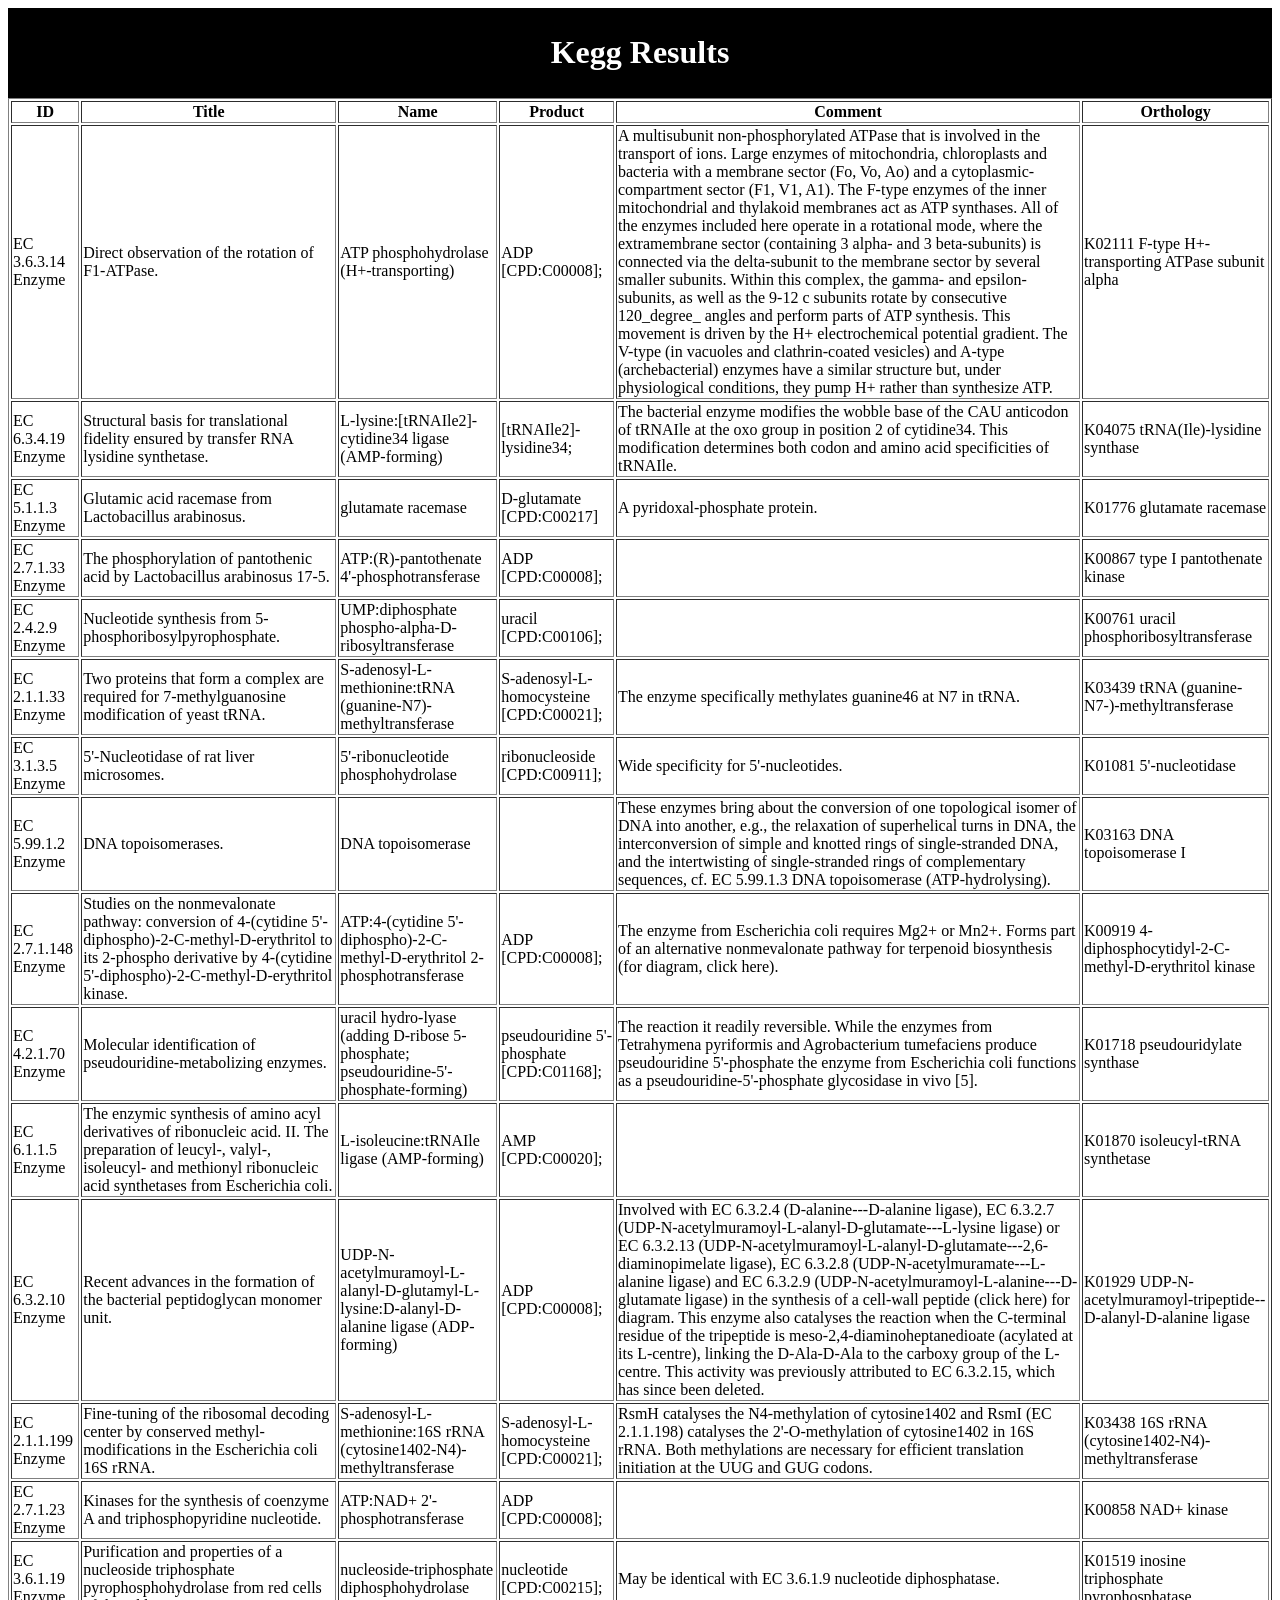
<file: keggs_new.html>
<html>
<head><title>Keggs</title><link rel="stylesheet" href="mystyles.css"><meta http-equiv="Content-Type" content="text/html; charset=utf-8"></head>
<body><div id="header">
<H1>Kegg Results</H1></div><body><div>
<table border="1" style="width:100%"><tr><th>ID</th><th>Title</th><th>Name</th><th>Product</th><th>Comment</th><th>Orthology</th></tr><tr><td> EC 3.6.3.14 Enzyme</td><td> Direct observation of the rotation of F1-ATPase.</td><td> ATP phosphohydrolase (H+-transporting)</td><td> ADP [CPD:C00008];</td><td> A multisubunit non-phosphorylated ATPase that is involved in the transport of ions. Large enzymes of mitochondria, chloroplasts and bacteria with a membrane sector (Fo, Vo, Ao) and a cytoplasmic-compartment sector (F1, V1, A1). The F-type enzymes of the inner mitochondrial and thylakoid membranes act as ATP synthases. All of the enzymes included here operate in a rotational mode, where the extramembrane sector (containing 3 alpha- and 3 beta-subunits) is connected via the delta-subunit to the membrane sector by several smaller subunits. Within this complex, the gamma- and epsilon-subunits, as well as the 9-12 c subunits rotate by consecutive 120_degree_ angles and perform parts of ATP synthesis. This movement is driven by the H+ electrochemical potential gradient. The V-type (in vacuoles and clathrin-coated vesicles) and A-type (archebacterial) enzymes have a similar structure but, under physiological conditions, they pump H+ rather than synthesize ATP.</td><td> K02111 F-type H+-transporting ATPase subunit alpha</td></tr>
<tr><td> EC 6.3.4.19 Enzyme</td><td> Structural basis for translational fidelity ensured by transfer RNA lysidine synthetase.</td><td> L-lysine:[tRNAIle2]-cytidine34 ligase (AMP-forming)</td><td> [tRNAIle2]-lysidine34;</td><td> The bacterial enzyme modifies the wobble base of the CAU anticodon of tRNAIle at the oxo group in position 2 of cytidine34. This modification determines both codon and amino acid specificities of tRNAIle.</td><td> K04075 tRNA(Ile)-lysidine synthase</td></tr>
<tr><td> EC 5.1.1.3 Enzyme</td><td> Glutamic acid racemase from Lactobacillus arabinosus.</td><td> glutamate racemase</td><td> D-glutamate [CPD:C00217]</td><td> A pyridoxal-phosphate protein.</td><td> K01776 glutamate racemase</td></tr>
<tr><td> EC 2.7.1.33 Enzyme</td><td> The phosphorylation of pantothenic acid by Lactobacillus arabinosus 17-5.</td><td> ATP:(R)-pantothenate 4'-phosphotransferase</td><td> ADP [CPD:C00008];</td><td></td><td> K00867 type I pantothenate kinase</td></tr>
<tr><td> EC 2.4.2.9 Enzyme</td><td> Nucleotide synthesis from 5-phosphoribosylpyrophosphate.</td><td> UMP:diphosphate phospho-alpha-D-ribosyltransferase</td><td> uracil [CPD:C00106];</td><td></td><td> K00761 uracil phosphoribosyltransferase</td></tr>
<tr><td> EC 2.1.1.33 Enzyme</td><td> Two proteins that form a complex are required for 7-methylguanosine modification of yeast tRNA.</td><td> S-adenosyl-L-methionine:tRNA (guanine-N7)-methyltransferase</td><td> S-adenosyl-L-homocysteine [CPD:C00021];</td><td> The enzyme specifically methylates guanine46 at N7 in tRNA.</td><td> K03439 tRNA (guanine-N7-)-methyltransferase</td></tr>
<tr><td> EC 3.1.3.5 Enzyme</td><td> 5'-Nucleotidase of rat liver microsomes.</td><td> 5'-ribonucleotide phosphohydrolase</td><td> ribonucleoside [CPD:C00911];</td><td> Wide specificity for 5'-nucleotides.</td><td> K01081 5'-nucleotidase</td></tr>
<tr><td> EC 5.99.1.2 Enzyme</td><td> DNA topoisomerases.</td><td> DNA topoisomerase</td><td></td><td> These enzymes bring about the conversion of one topological isomer of DNA into another, e.g., the relaxation of superhelical turns in DNA, the interconversion of simple and knotted rings of single-stranded DNA, and the intertwisting of single-stranded rings of complementary sequences, cf. EC 5.99.1.3 DNA topoisomerase (ATP-hydrolysing).</td><td> K03163 DNA topoisomerase I</td></tr>
<tr><td> EC 2.7.1.148 Enzyme</td><td> Studies on the nonmevalonate pathway: conversion of 4-(cytidine 5'-diphospho)-2-C-methyl-D-erythritol to its 2-phospho derivative by 4-(cytidine 5'-diphospho)-2-C-methyl-D-erythritol kinase.</td><td> ATP:4-(cytidine 5'-diphospho)-2-C-methyl-D-erythritol 2-phosphotransferase</td><td> ADP [CPD:C00008];</td><td> The enzyme from Escherichia coli requires Mg2+ or Mn2+. Forms part of an alternative nonmevalonate pathway for terpenoid biosynthesis (for diagram, click here).</td><td> K00919 4-diphosphocytidyl-2-C-methyl-D-erythritol kinase</td></tr>
<tr><td> EC 4.2.1.70 Enzyme</td><td> Molecular identification of pseudouridine-metabolizing enzymes.</td><td> uracil hydro-lyase (adding D-ribose 5-phosphate; pseudouridine-5'-phosphate-forming)</td><td> pseudouridine 5'-phosphate [CPD:C01168];</td><td> The reaction it readily reversible. While the enzymes from Tetrahymena pyriformis and Agrobacterium tumefaciens produce pseudouridine 5'-phosphate the enzyme from Escherichia coli functions as a pseudouridine-5'-phosphate glycosidase in vivo [5].</td><td> K01718 pseudouridylate synthase</td></tr>
<tr><td> EC 6.1.1.5 Enzyme</td><td> The enzymic synthesis of amino acyl derivatives of ribonucleic acid. II. The preparation of leucyl-, valyl-, isoleucyl- and methionyl ribonucleic acid synthetases from Escherichia coli.</td><td> L-isoleucine:tRNAIle ligase (AMP-forming)</td><td> AMP [CPD:C00020];</td><td></td><td> K01870 isoleucyl-tRNA synthetase</td></tr>
<tr><td> EC 6.3.2.10 Enzyme</td><td> Recent advances in the formation of the bacterial peptidoglycan monomer unit.</td><td> UDP-N-acetylmuramoyl-L-alanyl-D-glutamyl-L-lysine:D-alanyl-D-alanine ligase (ADP-forming)</td><td> ADP [CPD:C00008];</td><td> Involved with EC 6.3.2.4 (D-alanine---D-alanine ligase), EC 6.3.2.7 (UDP-N-acetylmuramoyl-L-alanyl-D-glutamate---L-lysine ligase) or EC 6.3.2.13 (UDP-N-acetylmuramoyl-L-alanyl-D-glutamate---2,6-diaminopimelate ligase), EC 6.3.2.8 (UDP-N-acetylmuramate---L-alanine ligase) and EC 6.3.2.9 (UDP-N-acetylmuramoyl-L-alanine---D-glutamate ligase) in the synthesis of a cell-wall peptide (click here) for diagram. This enzyme also catalyses the reaction when the C-terminal residue of the tripeptide is meso-2,4-diaminoheptanedioate (acylated at its L-centre), linking the D-Ala-D-Ala to the carboxy group of the L-centre. This activity was previously attributed to EC 6.3.2.15, which has since been deleted.</td><td> K01929 UDP-N-acetylmuramoyl-tripeptide--D-alanyl-D-alanine ligase</td></tr>
<tr><td> EC 2.1.1.199 Enzyme</td><td> Fine-tuning of the ribosomal decoding center by conserved methyl-modifications in the Escherichia coli 16S rRNA.</td><td> S-adenosyl-L-methionine:16S rRNA (cytosine1402-N4)-methyltransferase</td><td> S-adenosyl-L-homocysteine [CPD:C00021];</td><td> RsmH catalyses the N4-methylation of cytosine1402 and RsmI (EC 2.1.1.198) catalyses the 2'-O-methylation of cytosine1402 in 16S rRNA. Both methylations are necessary for efficient translation initiation at the UUG and GUG codons.</td><td> K03438 16S rRNA (cytosine1402-N4)-methyltransferase</td></tr>
<tr><td> EC 2.7.1.23 Enzyme</td><td> Kinases for the synthesis of coenzyme A and triphosphopyridine nucleotide.</td><td> ATP:NAD+ 2'-phosphotransferase</td><td> ADP [CPD:C00008];</td><td></td><td> K00858 NAD+ kinase</td></tr>
<tr><td> EC 3.6.1.19 Enzyme</td><td> Purification and properties of a nucleoside triphosphate pyrophosphohydrolase from red cells of the rabbit.</td><td> nucleoside-triphosphate diphosphohydrolase</td><td> nucleotide [CPD:C00215];</td><td> May be identical with EC 3.6.1.9 nucleotide diphosphatase.</td><td> K01519 inosine triphosphate pyrophosphatase</td></tr>
</tr>
</table>
</div></body></html>
</file>
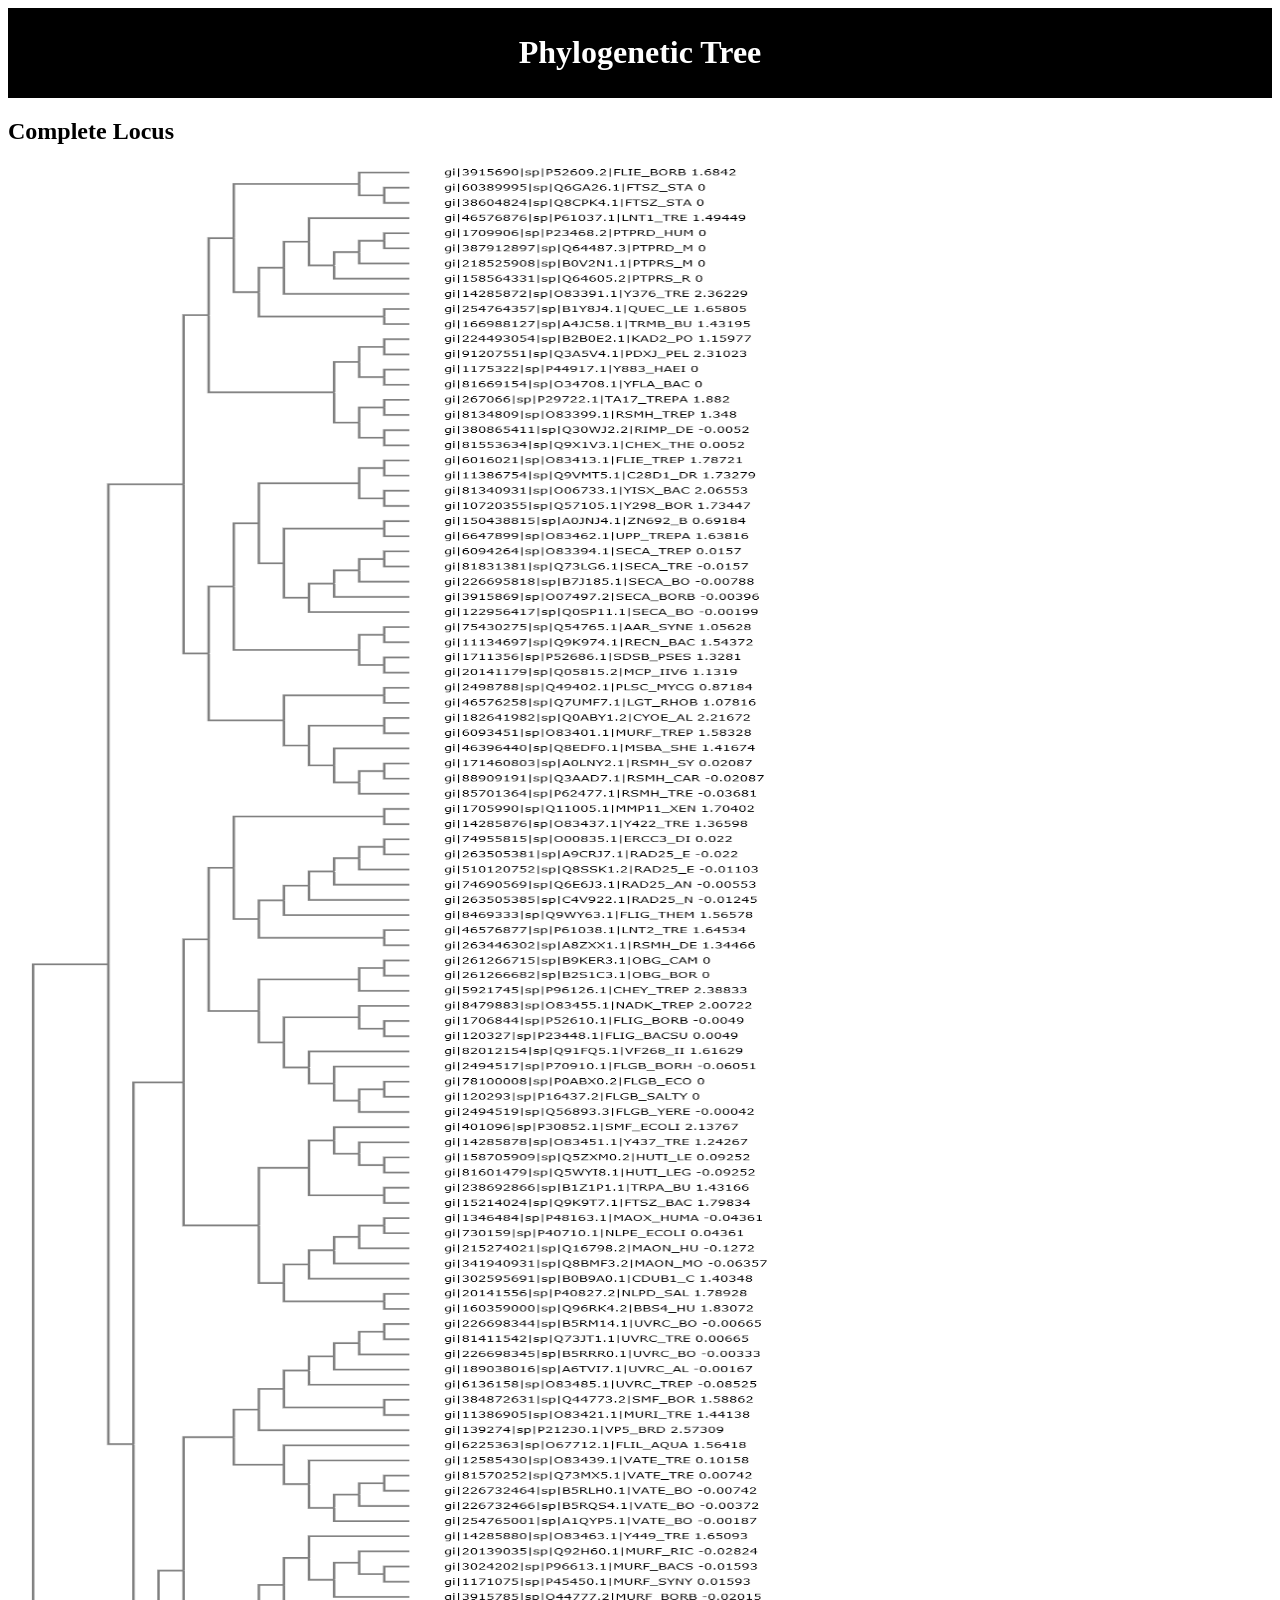
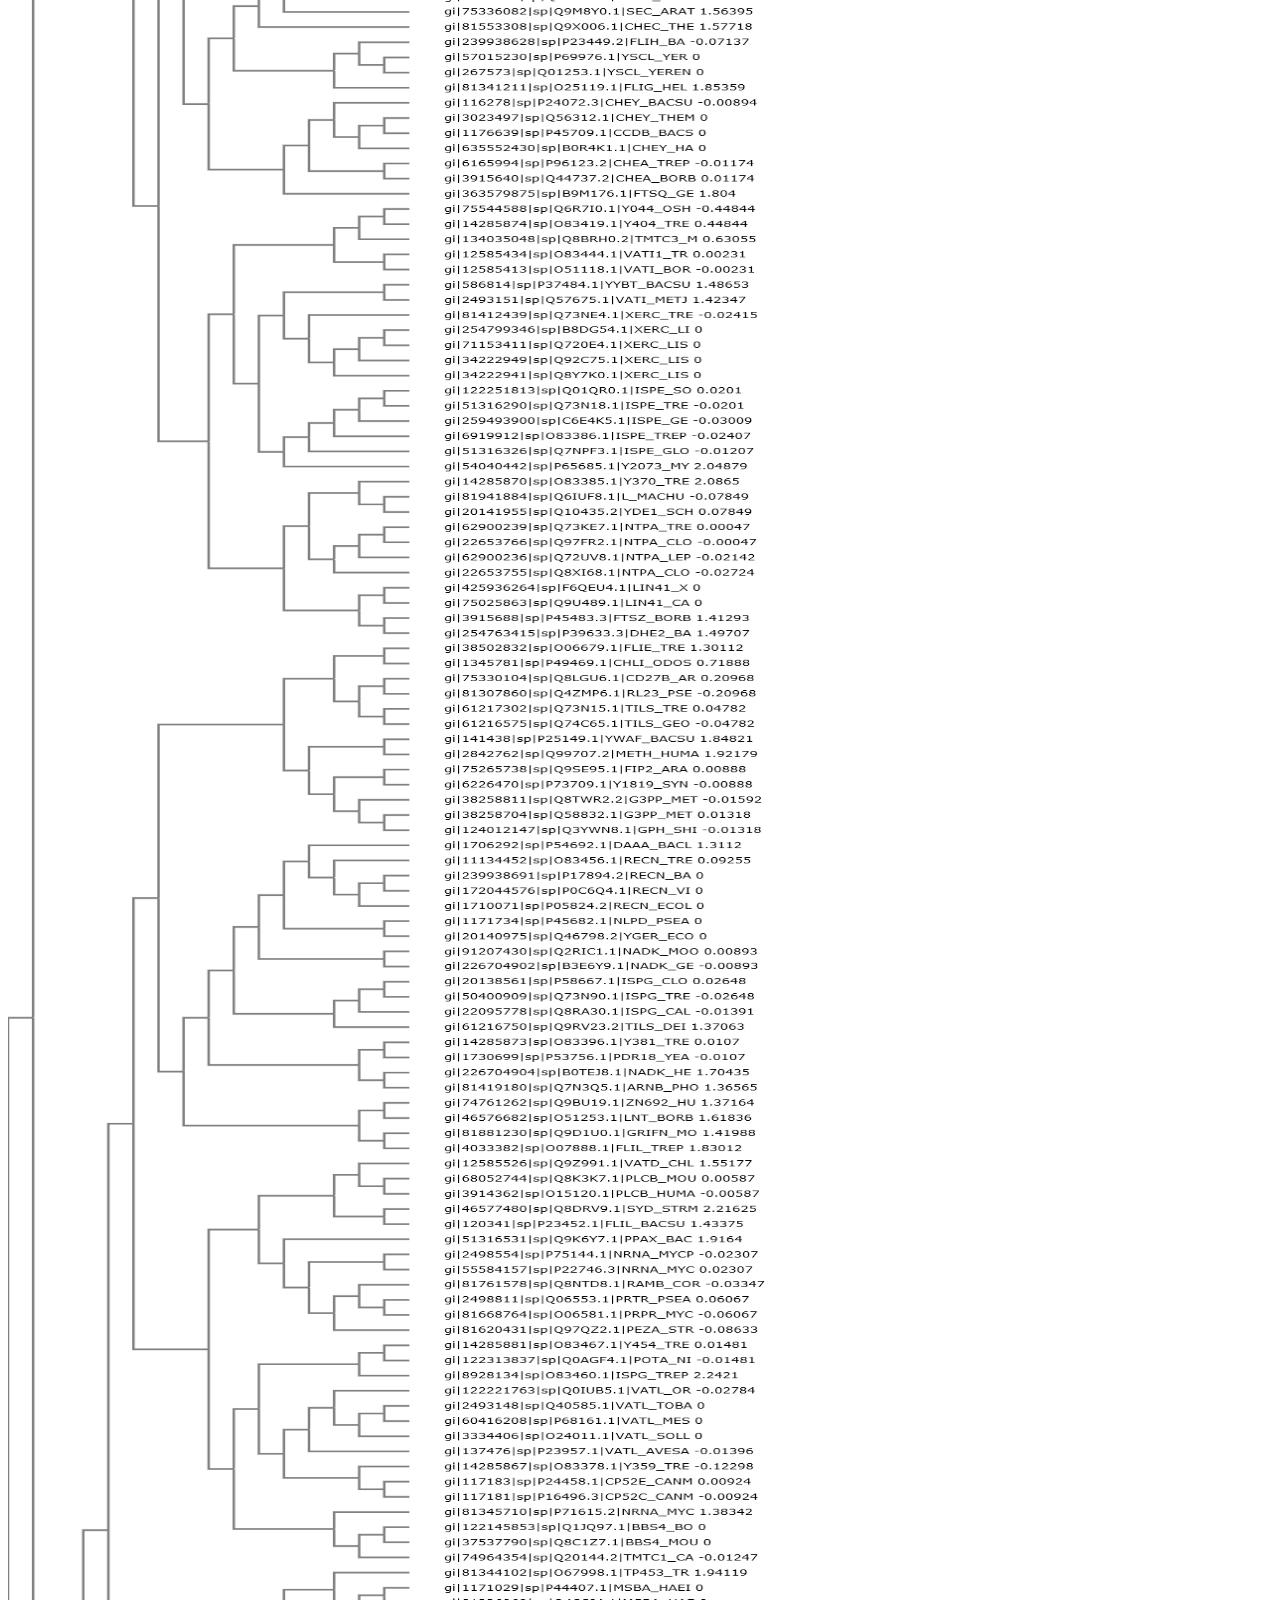
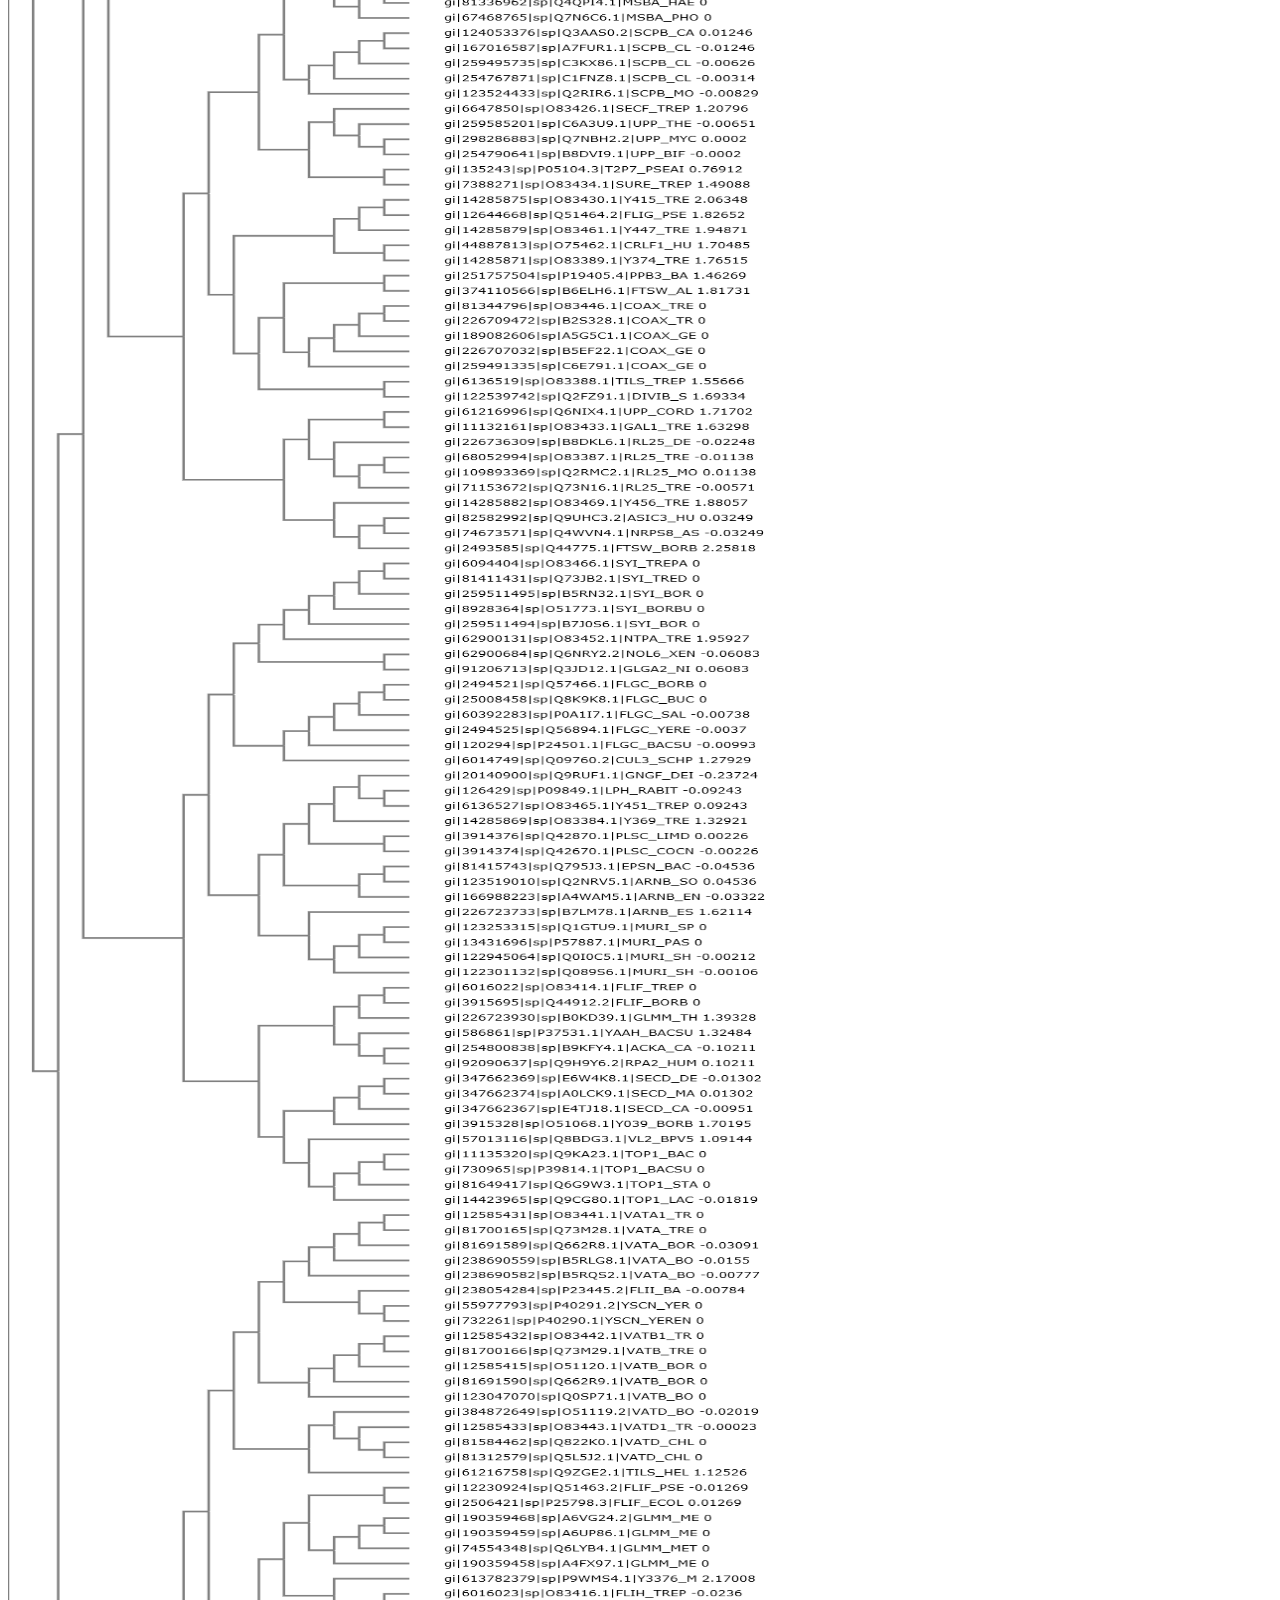
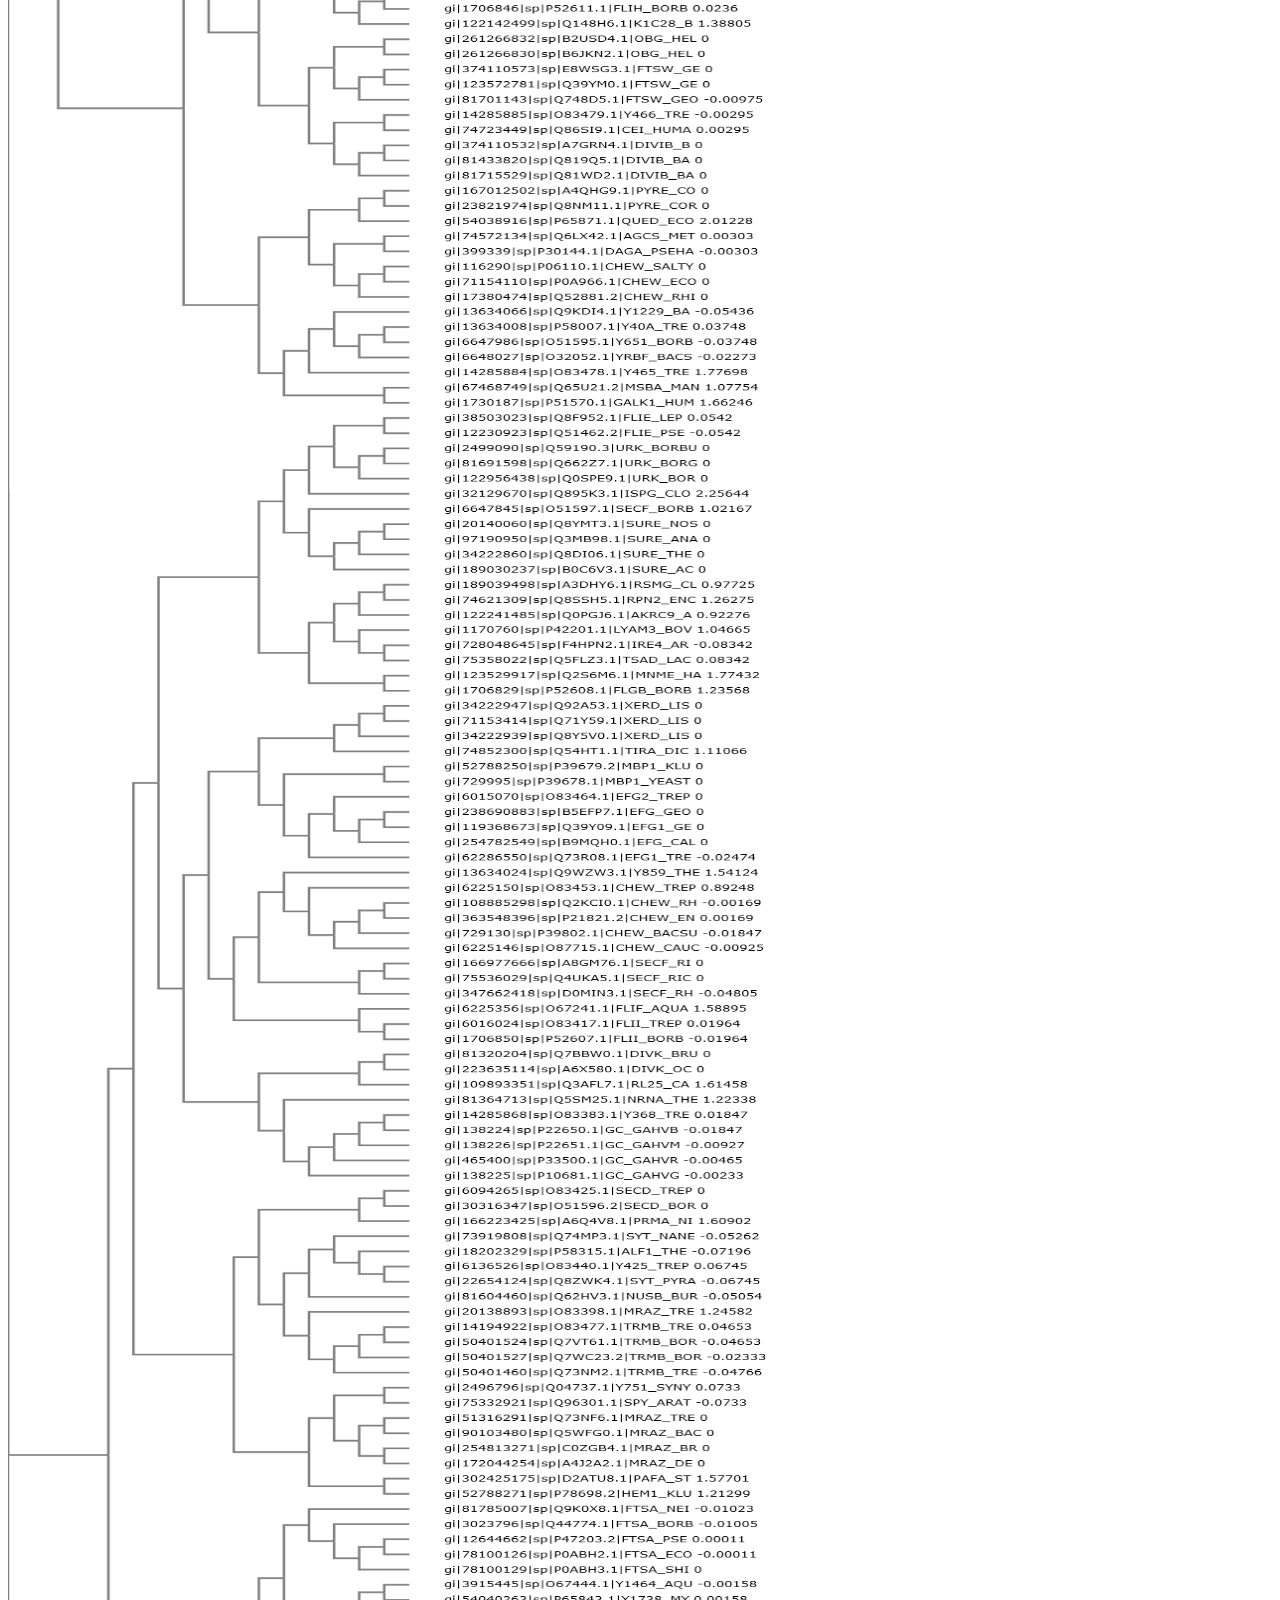
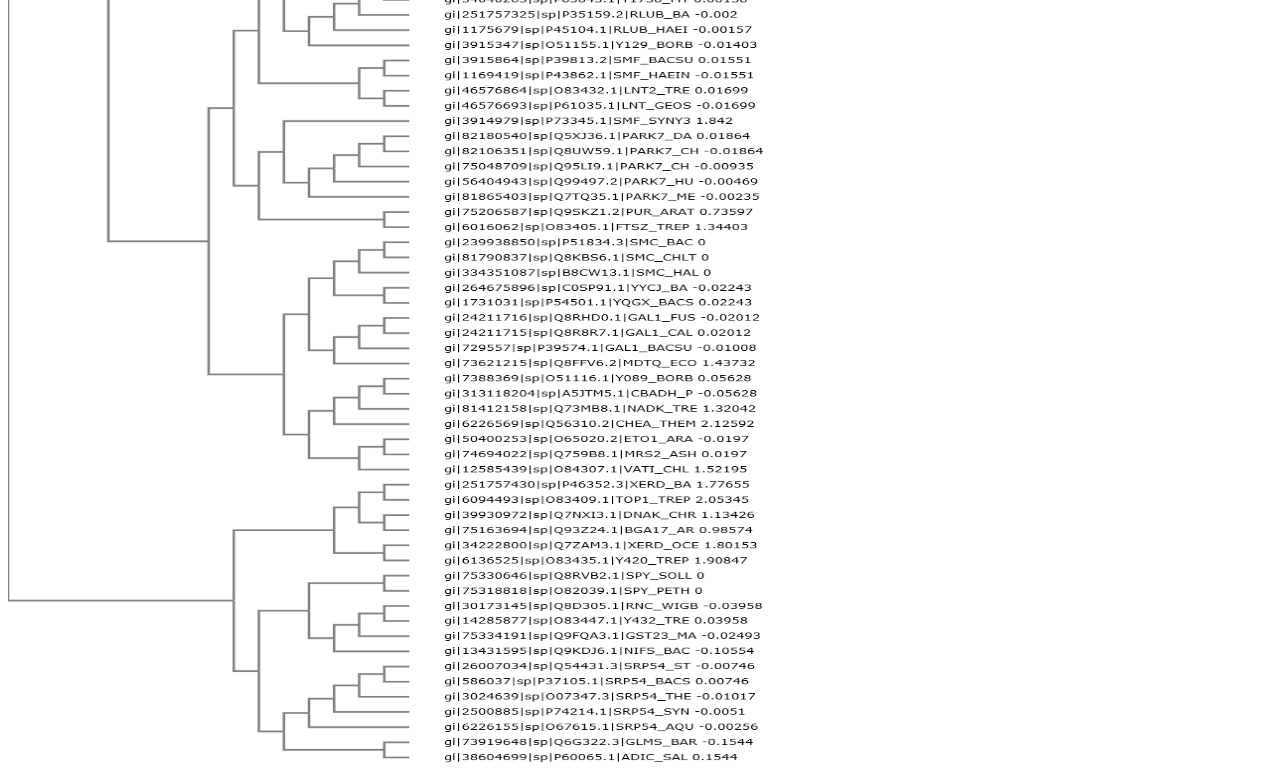
<file: PhyloTree.html>
<html>
<head><title>PhyloTree</title><link rel="stylesheet" href="mystyles.css"><meta http-equiv="Content-Type" content="text/html; charset=utf-8"></head>
<body><div id="header">
<H1>Phylogenetic Tree</H1></div><body><div>


<h2>Complete Locus</h2>
<img border="0" src="arvorefinal.png" alt="name" width="1200" height="7000" />

</body>
</html>
</div></body></html>
</file>
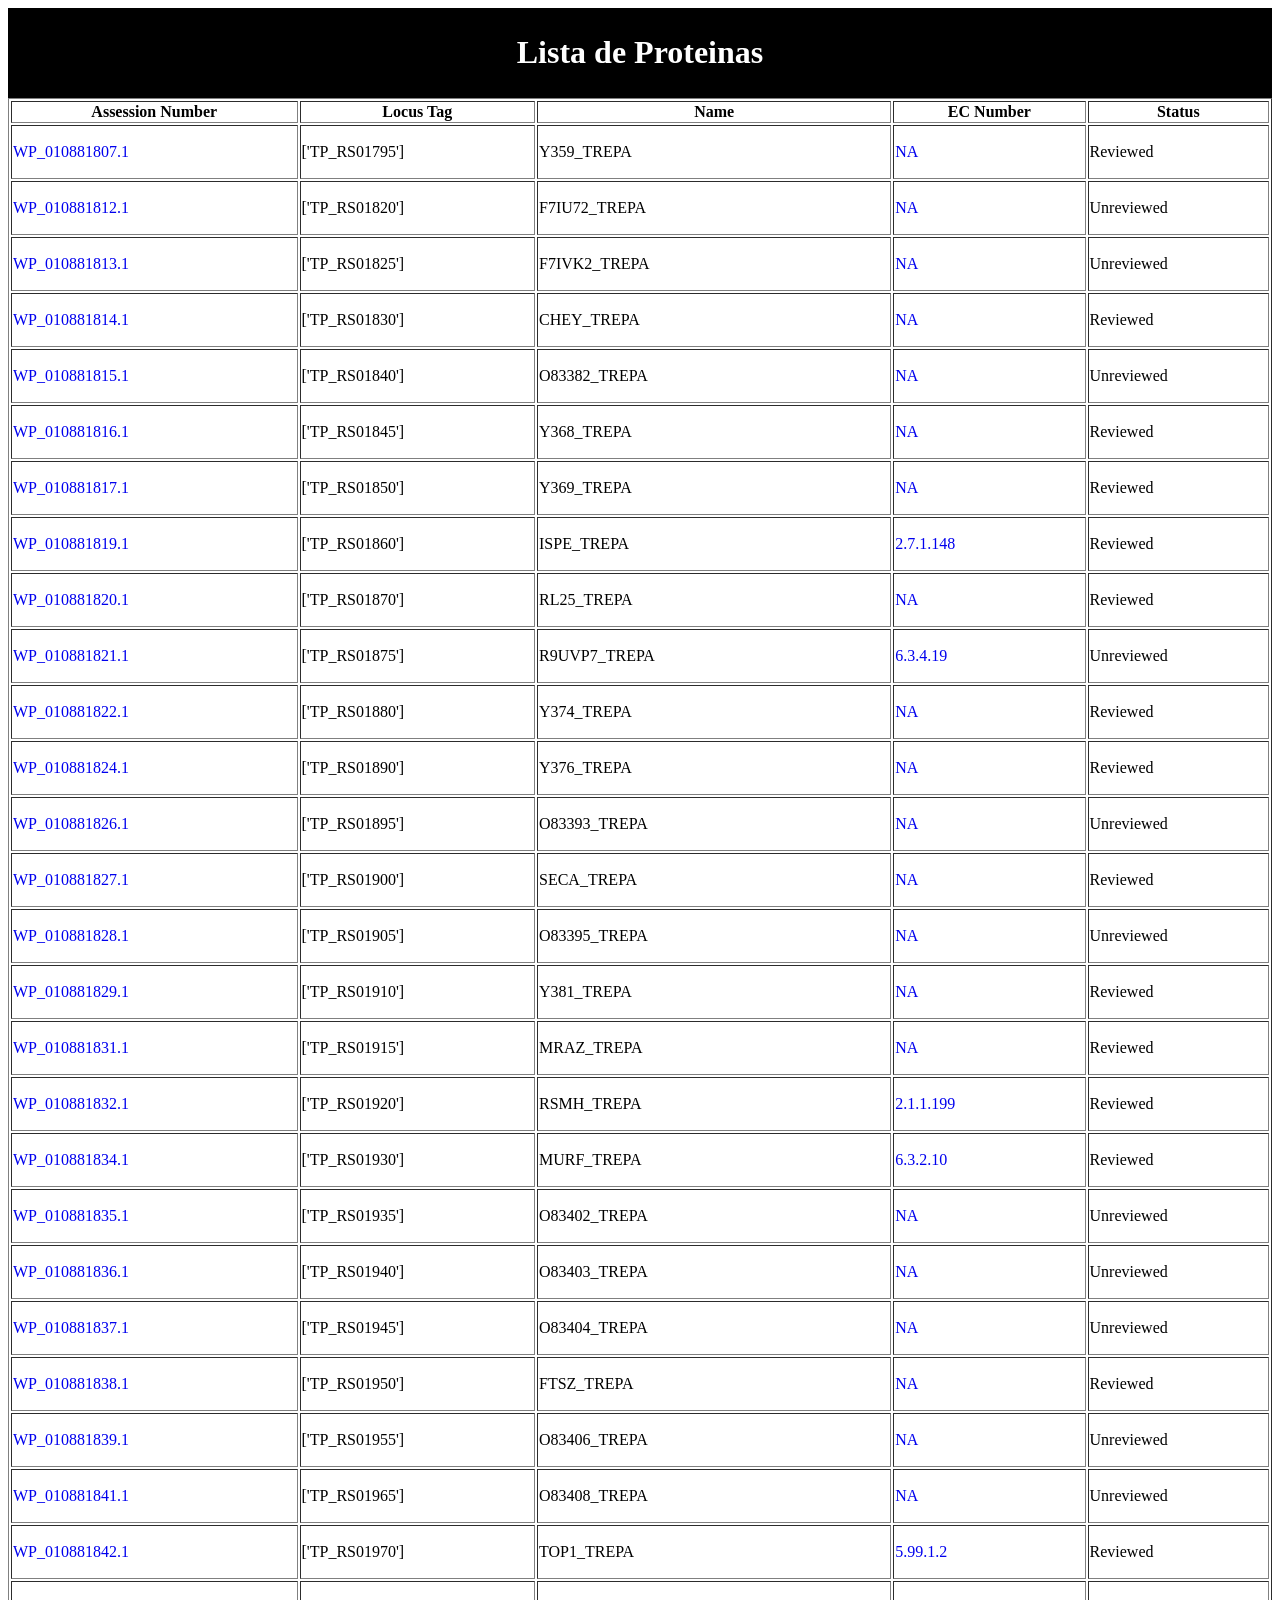
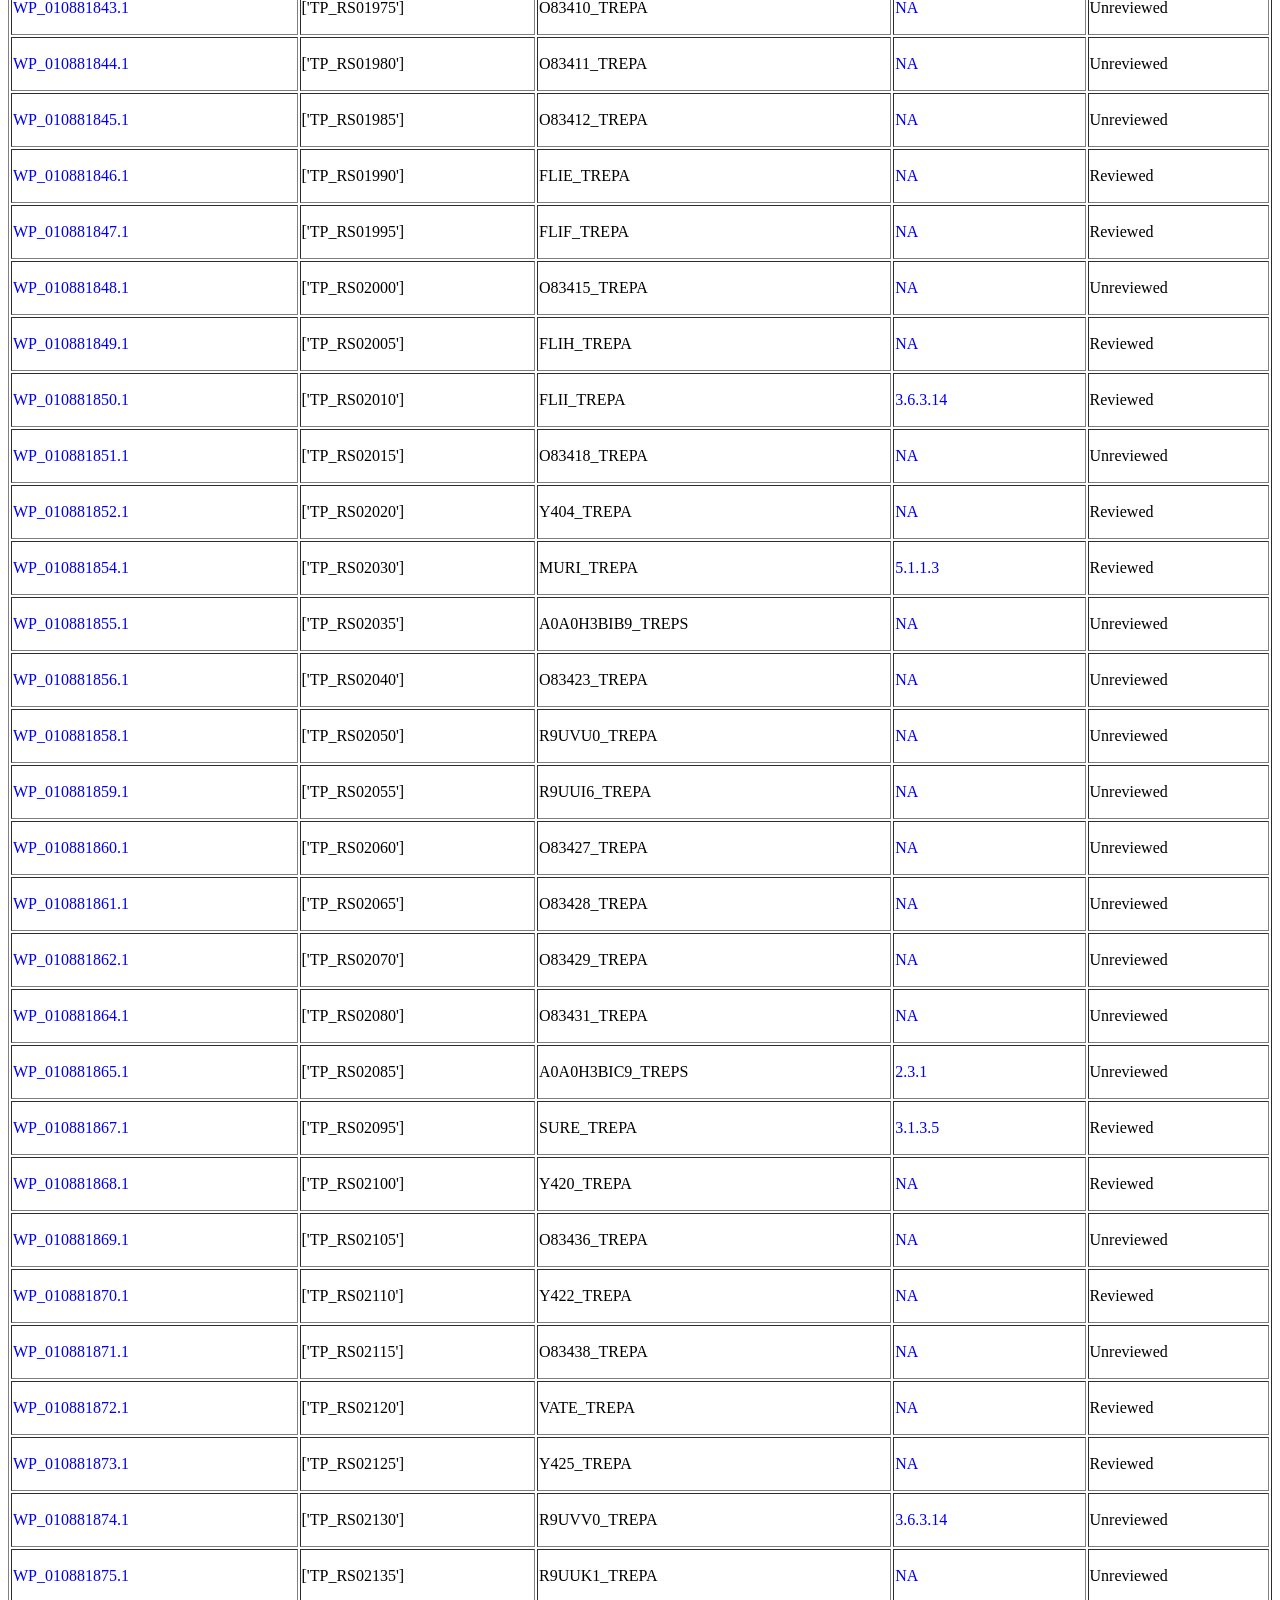
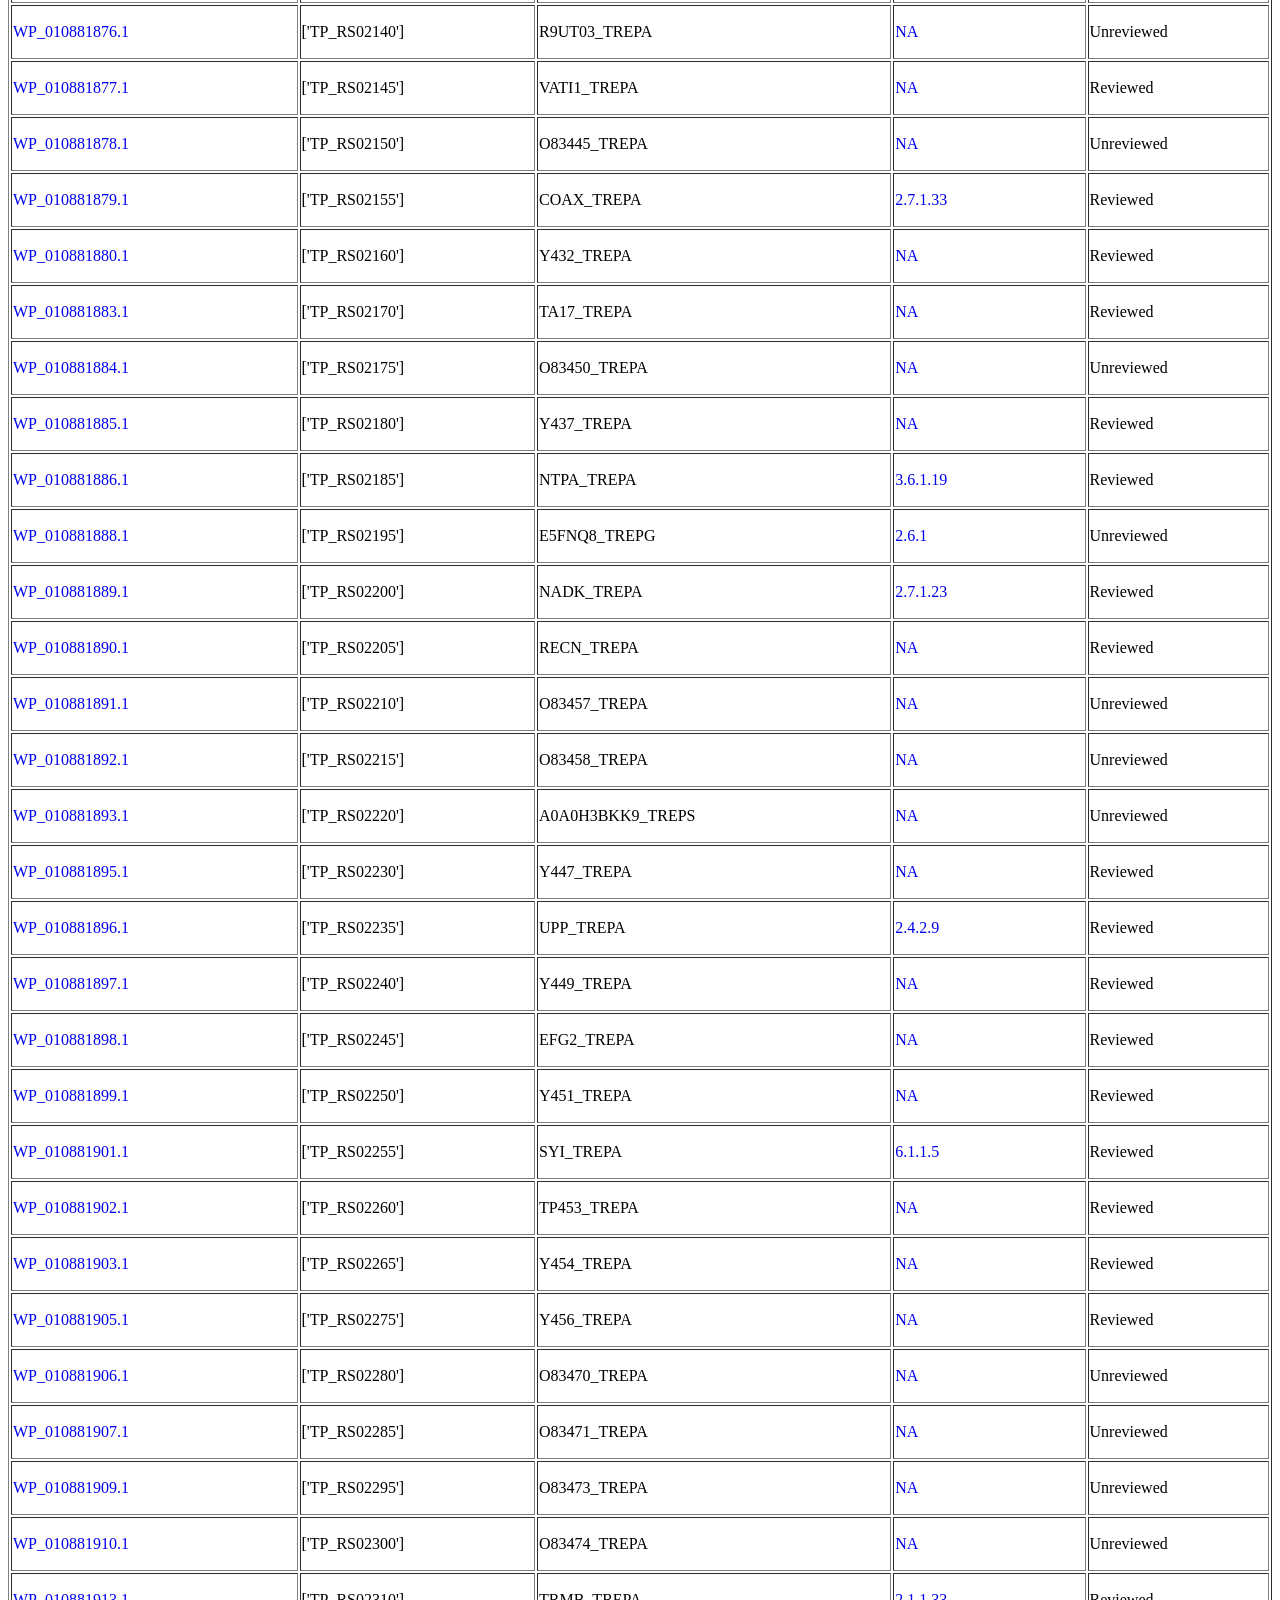
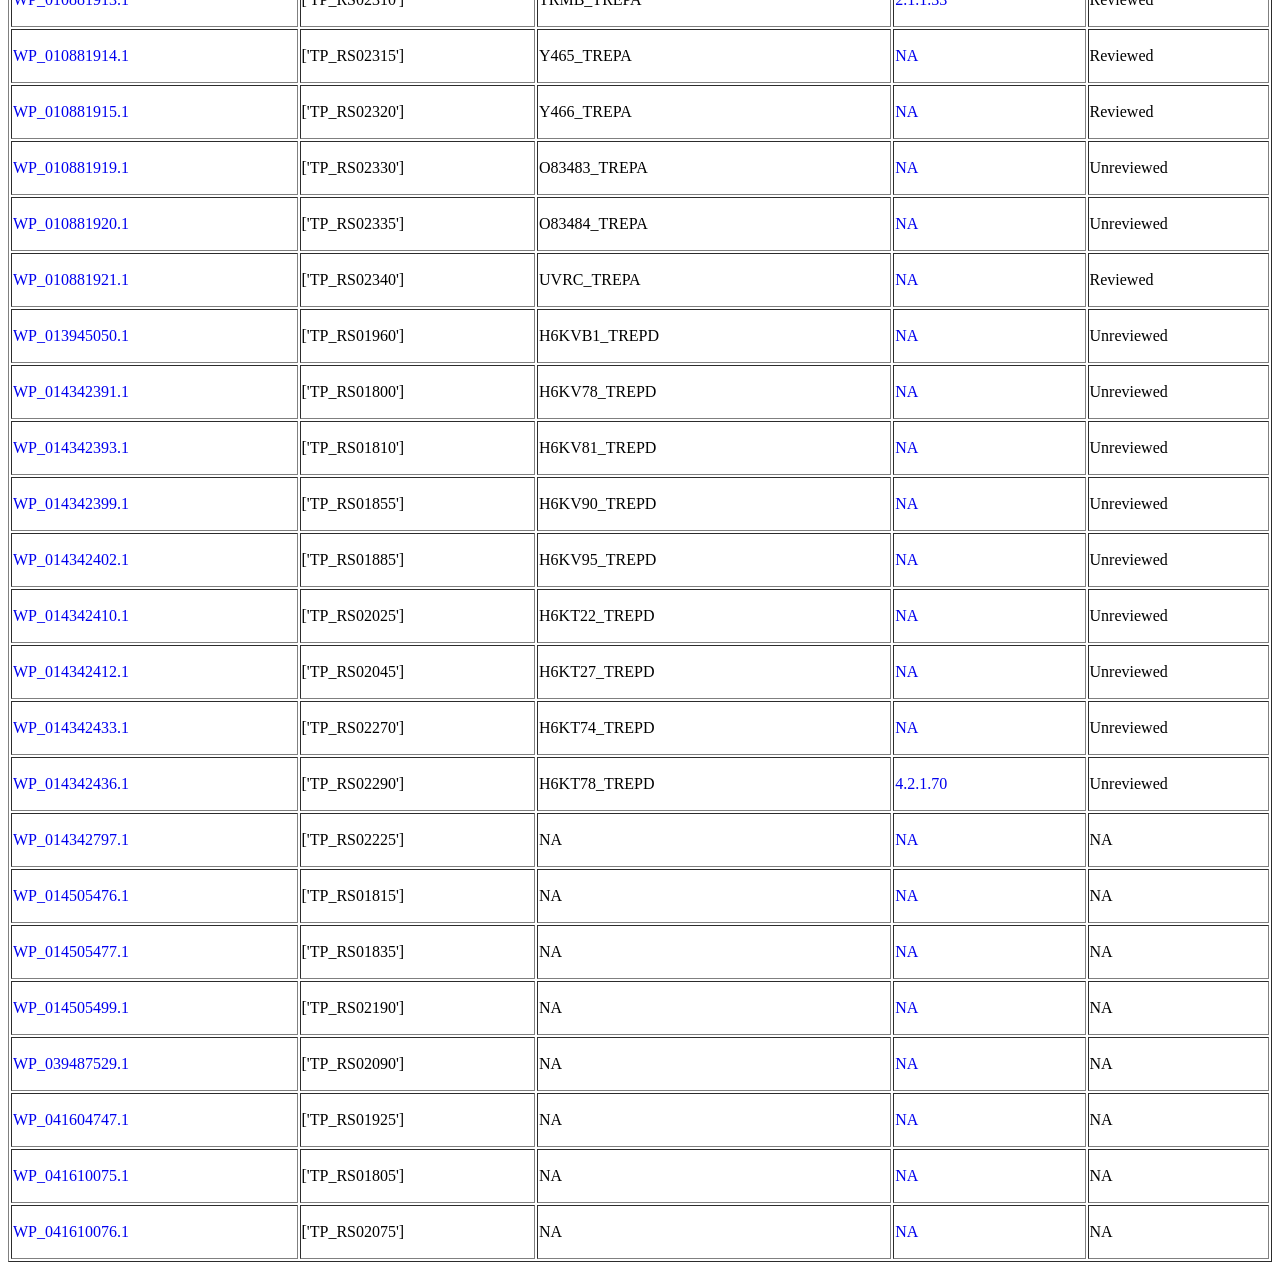
<file: proteins.html>
<!DOCTYPE html>
<html>
<head><title>Proteinas</title><link rel="stylesheet" href="mystyles.css"><meta http-equiv="Content-Type" content="text/html; charset=utf-8"></head>
<body><div id="header">
<H1>Lista de Proteinas</H1></div><div><table border="1" style="width:100%"><tr><th>Assession Number</th><th>Locus Tag</th><th>Name</th><th>EC Number </th><th>Status</th></tr><tr><td><p><a href="Blasts\WP_010881807.1.html">WP_010881807.1</a></p></td><td>['TP_RS01795']</td><td>Y359_TREPA</td><td><p><a href="keggs_new.html">NA</a></p></td><td>Reviewed</td></tr>
<tr><td><p><a href="Blasts\WP_010881812.1.html">WP_010881812.1</a></p></td><td>['TP_RS01820']</td><td>F7IU72_TREPA</td><td><p><a href="keggs_new.html">NA</a></p></td><td>Unreviewed</td></tr>
<tr><td><p><a href="Blasts\WP_010881813.1.html">WP_010881813.1</a></p></td><td>['TP_RS01825']</td><td>F7IVK2_TREPA</td><td><p><a href="keggs_new.html">NA</a></p></td><td>Unreviewed</td></tr>
<tr><td><p><a href="Blasts\WP_010881814.1.html">WP_010881814.1</a></p></td><td>['TP_RS01830']</td><td>CHEY_TREPA</td><td><p><a href="keggs_new.html">NA</a></p></td><td>Reviewed</td></tr>
<tr><td><p><a href="Blasts\WP_010881815.1.html">WP_010881815.1</a></p></td><td>['TP_RS01840']</td><td>O83382_TREPA</td><td><p><a href="keggs_new.html">NA</a></p></td><td>Unreviewed</td></tr>
<tr><td><p><a href="Blasts\WP_010881816.1.html">WP_010881816.1</a></p></td><td>['TP_RS01845']</td><td>Y368_TREPA</td><td><p><a href="keggs_new.html">NA</a></p></td><td>Reviewed</td></tr>
<tr><td><p><a href="Blasts\WP_010881817.1.html">WP_010881817.1</a></p></td><td>['TP_RS01850']</td><td>Y369_TREPA</td><td><p><a href="keggs_new.html">NA</a></p></td><td>Reviewed</td></tr>
<tr><td><p><a href="Blasts\WP_010881819.1.html">WP_010881819.1</a></p></td><td>['TP_RS01860']</td><td>ISPE_TREPA</td><td><p><a href="keggs_new.html">2.7.1.148</a></p></td><td>Reviewed</td></tr>
<tr><td><p><a href="Blasts\WP_010881820.1.html">WP_010881820.1</a></p></td><td>['TP_RS01870']</td><td>RL25_TREPA</td><td><p><a href="keggs_new.html">NA</a></p></td><td>Reviewed</td></tr>
<tr><td><p><a href="Blasts\WP_010881821.1.html">WP_010881821.1</a></p></td><td>['TP_RS01875']</td><td>R9UVP7_TREPA</td><td><p><a href="keggs_new.html">6.3.4.19</a></p></td><td>Unreviewed</td></tr>
<tr><td><p><a href="Blasts\WP_010881822.1.html">WP_010881822.1</a></p></td><td>['TP_RS01880']</td><td>Y374_TREPA</td><td><p><a href="keggs_new.html">NA</a></p></td><td>Reviewed</td></tr>
<tr><td><p><a href="Blasts\WP_010881824.1.html">WP_010881824.1</a></p></td><td>['TP_RS01890']</td><td>Y376_TREPA</td><td><p><a href="keggs_new.html">NA</a></p></td><td>Reviewed</td></tr>
<tr><td><p><a href="Blasts\WP_010881826.1.html">WP_010881826.1</a></p></td><td>['TP_RS01895']</td><td>O83393_TREPA</td><td><p><a href="keggs_new.html">NA</a></p></td><td>Unreviewed</td></tr>
<tr><td><p><a href="Blasts\WP_010881827.1.html">WP_010881827.1</a></p></td><td>['TP_RS01900']</td><td>SECA_TREPA</td><td><p><a href="keggs_new.html">NA</a></p></td><td>Reviewed</td></tr>
<tr><td><p><a href="Blasts\WP_010881828.1.html">WP_010881828.1</a></p></td><td>['TP_RS01905']</td><td>O83395_TREPA</td><td><p><a href="keggs_new.html">NA</a></p></td><td>Unreviewed</td></tr>
<tr><td><p><a href="Blasts\WP_010881829.1.html">WP_010881829.1</a></p></td><td>['TP_RS01910']</td><td>Y381_TREPA</td><td><p><a href="keggs_new.html">NA</a></p></td><td>Reviewed</td></tr>
<tr><td><p><a href="Blasts\WP_010881831.1.html">WP_010881831.1</a></p></td><td>['TP_RS01915']</td><td>MRAZ_TREPA</td><td><p><a href="keggs_new.html">NA</a></p></td><td>Reviewed</td></tr>
<tr><td><p><a href="Blasts\WP_010881832.1.html">WP_010881832.1</a></p></td><td>['TP_RS01920']</td><td>RSMH_TREPA</td><td><p><a href="keggs_new.html">2.1.1.199</a></p></td><td>Reviewed</td></tr>
<tr><td><p><a href="Blasts\WP_010881834.1.html">WP_010881834.1</a></p></td><td>['TP_RS01930']</td><td>MURF_TREPA</td><td><p><a href="keggs_new.html">6.3.2.10</a></p></td><td>Reviewed</td></tr>
<tr><td><p><a href="Blasts\WP_010881835.1.html">WP_010881835.1</a></p></td><td>['TP_RS01935']</td><td>O83402_TREPA</td><td><p><a href="keggs_new.html">NA</a></p></td><td>Unreviewed</td></tr>
<tr><td><p><a href="Blasts\WP_010881836.1.html">WP_010881836.1</a></p></td><td>['TP_RS01940']</td><td>O83403_TREPA</td><td><p><a href="keggs_new.html">NA</a></p></td><td>Unreviewed</td></tr>
<tr><td><p><a href="Blasts\WP_010881837.1.html">WP_010881837.1</a></p></td><td>['TP_RS01945']</td><td>O83404_TREPA</td><td><p><a href="keggs_new.html">NA</a></p></td><td>Unreviewed</td></tr>
<tr><td><p><a href="Blasts\WP_010881838.1.html">WP_010881838.1</a></p></td><td>['TP_RS01950']</td><td>FTSZ_TREPA</td><td><p><a href="keggs_new.html">NA</a></p></td><td>Reviewed</td></tr>
<tr><td><p><a href="Blasts\WP_010881839.1.html">WP_010881839.1</a></p></td><td>['TP_RS01955']</td><td>O83406_TREPA</td><td><p><a href="keggs_new.html">NA</a></p></td><td>Unreviewed</td></tr>
<tr><td><p><a href="Blasts\WP_010881841.1.html">WP_010881841.1</a></p></td><td>['TP_RS01965']</td><td>O83408_TREPA</td><td><p><a href="keggs_new.html">NA</a></p></td><td>Unreviewed</td></tr>
<tr><td><p><a href="Blasts\WP_010881842.1.html">WP_010881842.1</a></p></td><td>['TP_RS01970']</td><td>TOP1_TREPA</td><td><p><a href="keggs_new.html">5.99.1.2</a></p></td><td>Reviewed</td></tr>
<tr><td><p><a href="Blasts\WP_010881843.1.html">WP_010881843.1</a></p></td><td>['TP_RS01975']</td><td>O83410_TREPA</td><td><p><a href="keggs_new.html">NA</a></p></td><td>Unreviewed</td></tr>
<tr><td><p><a href="Blasts\WP_010881844.1.html">WP_010881844.1</a></p></td><td>['TP_RS01980']</td><td>O83411_TREPA</td><td><p><a href="keggs_new.html">NA</a></p></td><td>Unreviewed</td></tr>
<tr><td><p><a href="Blasts\WP_010881845.1.html">WP_010881845.1</a></p></td><td>['TP_RS01985']</td><td>O83412_TREPA</td><td><p><a href="keggs_new.html">NA</a></p></td><td>Unreviewed</td></tr>
<tr><td><p><a href="Blasts\WP_010881846.1.html">WP_010881846.1</a></p></td><td>['TP_RS01990']</td><td>FLIE_TREPA</td><td><p><a href="keggs_new.html">NA</a></p></td><td>Reviewed</td></tr>
<tr><td><p><a href="Blasts\WP_010881847.1.html">WP_010881847.1</a></p></td><td>['TP_RS01995']</td><td>FLIF_TREPA</td><td><p><a href="keggs_new.html">NA</a></p></td><td>Reviewed</td></tr>
<tr><td><p><a href="Blasts\WP_010881848.1.html">WP_010881848.1</a></p></td><td>['TP_RS02000']</td><td>O83415_TREPA</td><td><p><a href="keggs_new.html">NA</a></p></td><td>Unreviewed</td></tr>
<tr><td><p><a href="Blasts\WP_010881849.1.html">WP_010881849.1</a></p></td><td>['TP_RS02005']</td><td>FLIH_TREPA</td><td><p><a href="keggs_new.html">NA</a></p></td><td>Reviewed</td></tr>
<tr><td><p><a href="Blasts\WP_010881850.1.html">WP_010881850.1</a></p></td><td>['TP_RS02010']</td><td>FLII_TREPA</td><td><p><a href="keggs_new.html">3.6.3.14</a></p></td><td>Reviewed</td></tr>
<tr><td><p><a href="Blasts\WP_010881851.1.html">WP_010881851.1</a></p></td><td>['TP_RS02015']</td><td>O83418_TREPA</td><td><p><a href="keggs_new.html">NA</a></p></td><td>Unreviewed</td></tr>
<tr><td><p><a href="Blasts\WP_010881852.1.html">WP_010881852.1</a></p></td><td>['TP_RS02020']</td><td>Y404_TREPA</td><td><p><a href="keggs_new.html">NA</a></p></td><td>Reviewed</td></tr>
<tr><td><p><a href="Blasts\WP_010881854.1.html">WP_010881854.1</a></p></td><td>['TP_RS02030']</td><td>MURI_TREPA</td><td><p><a href="keggs_new.html">5.1.1.3</a></p></td><td>Reviewed</td></tr>
<tr><td><p><a href="Blasts\WP_010881855.1.html">WP_010881855.1</a></p></td><td>['TP_RS02035']</td><td>A0A0H3BIB9_TREPS</td><td><p><a href="keggs_new.html">NA</a></p></td><td>Unreviewed</td></tr>
<tr><td><p><a href="Blasts\WP_010881856.1.html">WP_010881856.1</a></p></td><td>['TP_RS02040']</td><td>O83423_TREPA</td><td><p><a href="keggs_new.html">NA</a></p></td><td>Unreviewed</td></tr>
<tr><td><p><a href="Blasts\WP_010881858.1.html">WP_010881858.1</a></p></td><td>['TP_RS02050']</td><td>R9UVU0_TREPA</td><td><p><a href="keggs_new.html">NA</a></p></td><td>Unreviewed</td></tr>
<tr><td><p><a href="Blasts\WP_010881859.1.html">WP_010881859.1</a></p></td><td>['TP_RS02055']</td><td>R9UUI6_TREPA</td><td><p><a href="keggs_new.html">NA</a></p></td><td>Unreviewed</td></tr>
<tr><td><p><a href="Blasts\WP_010881860.1.html">WP_010881860.1</a></p></td><td>['TP_RS02060']</td><td>O83427_TREPA</td><td><p><a href="keggs_new.html">NA</a></p></td><td>Unreviewed</td></tr>
<tr><td><p><a href="Blasts\WP_010881861.1.html">WP_010881861.1</a></p></td><td>['TP_RS02065']</td><td>O83428_TREPA</td><td><p><a href="keggs_new.html">NA</a></p></td><td>Unreviewed</td></tr>
<tr><td><p><a href="Blasts\WP_010881862.1.html">WP_010881862.1</a></p></td><td>['TP_RS02070']</td><td>O83429_TREPA</td><td><p><a href="keggs_new.html">NA</a></p></td><td>Unreviewed</td></tr>
<tr><td><p><a href="Blasts\WP_010881864.1.html">WP_010881864.1</a></p></td><td>['TP_RS02080']</td><td>O83431_TREPA</td><td><p><a href="keggs_new.html">NA</a></p></td><td>Unreviewed</td></tr>
<tr><td><p><a href="Blasts\WP_010881865.1.html">WP_010881865.1</a></p></td><td>['TP_RS02085']</td><td>A0A0H3BIC9_TREPS</td><td><p><a href="keggs_new.html">2.3.1</a></p></td><td>Unreviewed</td></tr>
<tr><td><p><a href="Blasts\WP_010881867.1.html">WP_010881867.1</a></p></td><td>['TP_RS02095']</td><td>SURE_TREPA</td><td><p><a href="keggs_new.html">3.1.3.5</a></p></td><td>Reviewed</td></tr>
<tr><td><p><a href="Blasts\WP_010881868.1.html">WP_010881868.1</a></p></td><td>['TP_RS02100']</td><td>Y420_TREPA</td><td><p><a href="keggs_new.html">NA</a></p></td><td>Reviewed</td></tr>
<tr><td><p><a href="Blasts\WP_010881869.1.html">WP_010881869.1</a></p></td><td>['TP_RS02105']</td><td>O83436_TREPA</td><td><p><a href="keggs_new.html">NA</a></p></td><td>Unreviewed</td></tr>
<tr><td><p><a href="Blasts\WP_010881870.1.html">WP_010881870.1</a></p></td><td>['TP_RS02110']</td><td>Y422_TREPA</td><td><p><a href="keggs_new.html">NA</a></p></td><td>Reviewed</td></tr>
<tr><td><p><a href="Blasts\WP_010881871.1.html">WP_010881871.1</a></p></td><td>['TP_RS02115']</td><td>O83438_TREPA</td><td><p><a href="keggs_new.html">NA</a></p></td><td>Unreviewed</td></tr>
<tr><td><p><a href="Blasts\WP_010881872.1.html">WP_010881872.1</a></p></td><td>['TP_RS02120']</td><td>VATE_TREPA</td><td><p><a href="keggs_new.html">NA</a></p></td><td>Reviewed</td></tr>
<tr><td><p><a href="Blasts\WP_010881873.1.html">WP_010881873.1</a></p></td><td>['TP_RS02125']</td><td>Y425_TREPA</td><td><p><a href="keggs_new.html">NA</a></p></td><td>Reviewed</td></tr>
<tr><td><p><a href="Blasts\WP_010881874.1.html">WP_010881874.1</a></p></td><td>['TP_RS02130']</td><td>R9UVV0_TREPA</td><td><p><a href="keggs_new.html">3.6.3.14</a></p></td><td>Unreviewed</td></tr>
<tr><td><p><a href="Blasts\WP_010881875.1.html">WP_010881875.1</a></p></td><td>['TP_RS02135']</td><td>R9UUK1_TREPA</td><td><p><a href="keggs_new.html">NA</a></p></td><td>Unreviewed</td></tr>
<tr><td><p><a href="Blasts\WP_010881876.1.html">WP_010881876.1</a></p></td><td>['TP_RS02140']</td><td>R9UT03_TREPA</td><td><p><a href="keggs_new.html">NA</a></p></td><td>Unreviewed</td></tr>
<tr><td><p><a href="Blasts\WP_010881877.1.html">WP_010881877.1</a></p></td><td>['TP_RS02145']</td><td>VATI1_TREPA</td><td><p><a href="keggs_new.html">NA</a></p></td><td>Reviewed</td></tr>
<tr><td><p><a href="Blasts\WP_010881878.1.html">WP_010881878.1</a></p></td><td>['TP_RS02150']</td><td>O83445_TREPA</td><td><p><a href="keggs_new.html">NA</a></p></td><td>Unreviewed</td></tr>
<tr><td><p><a href="Blasts\WP_010881879.1.html">WP_010881879.1</a></p></td><td>['TP_RS02155']</td><td>COAX_TREPA</td><td><p><a href="keggs_new.html">2.7.1.33</a></p></td><td>Reviewed</td></tr>
<tr><td><p><a href="Blasts\WP_010881880.1.html">WP_010881880.1</a></p></td><td>['TP_RS02160']</td><td>Y432_TREPA</td><td><p><a href="keggs_new.html">NA</a></p></td><td>Reviewed</td></tr>
<tr><td><p><a href="Blasts\WP_010881883.1.html">WP_010881883.1</a></p></td><td>['TP_RS02170']</td><td>TA17_TREPA</td><td><p><a href="keggs_new.html">NA</a></p></td><td>Reviewed</td></tr>
<tr><td><p><a href="Blasts\WP_010881884.1.html">WP_010881884.1</a></p></td><td>['TP_RS02175']</td><td>O83450_TREPA</td><td><p><a href="keggs_new.html">NA</a></p></td><td>Unreviewed</td></tr>
<tr><td><p><a href="Blasts\WP_010881885.1.html">WP_010881885.1</a></p></td><td>['TP_RS02180']</td><td>Y437_TREPA</td><td><p><a href="keggs_new.html">NA</a></p></td><td>Reviewed</td></tr>
<tr><td><p><a href="Blasts\WP_010881886.1.html">WP_010881886.1</a></p></td><td>['TP_RS02185']</td><td>NTPA_TREPA</td><td><p><a href="keggs_new.html">3.6.1.19</a></p></td><td>Reviewed</td></tr>
<tr><td><p><a href="Blasts\WP_010881888.1.html">WP_010881888.1</a></p></td><td>['TP_RS02195']</td><td>E5FNQ8_TREPG</td><td><p><a href="keggs_new.html">2.6.1</a></p></td><td>Unreviewed</td></tr>
<tr><td><p><a href="Blasts\WP_010881889.1.html">WP_010881889.1</a></p></td><td>['TP_RS02200']</td><td>NADK_TREPA</td><td><p><a href="keggs_new.html">2.7.1.23</a></p></td><td>Reviewed</td></tr>
<tr><td><p><a href="Blasts\WP_010881890.1.html">WP_010881890.1</a></p></td><td>['TP_RS02205']</td><td>RECN_TREPA</td><td><p><a href="keggs_new.html">NA</a></p></td><td>Reviewed</td></tr>
<tr><td><p><a href="Blasts\WP_010881891.1.html">WP_010881891.1</a></p></td><td>['TP_RS02210']</td><td>O83457_TREPA</td><td><p><a href="keggs_new.html">NA</a></p></td><td>Unreviewed</td></tr>
<tr><td><p><a href="Blasts\WP_010881892.1.html">WP_010881892.1</a></p></td><td>['TP_RS02215']</td><td>O83458_TREPA</td><td><p><a href="keggs_new.html">NA</a></p></td><td>Unreviewed</td></tr>
<tr><td><p><a href="Blasts\WP_010881893.1.html">WP_010881893.1</a></p></td><td>['TP_RS02220']</td><td>A0A0H3BKK9_TREPS</td><td><p><a href="keggs_new.html">NA</a></p></td><td>Unreviewed</td></tr>
<tr><td><p><a href="Blasts\WP_010881895.1.html">WP_010881895.1</a></p></td><td>['TP_RS02230']</td><td>Y447_TREPA</td><td><p><a href="keggs_new.html">NA</a></p></td><td>Reviewed</td></tr>
<tr><td><p><a href="Blasts\WP_010881896.1.html">WP_010881896.1</a></p></td><td>['TP_RS02235']</td><td>UPP_TREPA</td><td><p><a href="keggs_new.html">2.4.2.9</a></p></td><td>Reviewed</td></tr>
<tr><td><p><a href="Blasts\WP_010881897.1.html">WP_010881897.1</a></p></td><td>['TP_RS02240']</td><td>Y449_TREPA</td><td><p><a href="keggs_new.html">NA</a></p></td><td>Reviewed</td></tr>
<tr><td><p><a href="Blasts\WP_010881898.1.html">WP_010881898.1</a></p></td><td>['TP_RS02245']</td><td>EFG2_TREPA</td><td><p><a href="keggs_new.html">NA</a></p></td><td>Reviewed</td></tr>
<tr><td><p><a href="Blasts\WP_010881899.1.html">WP_010881899.1</a></p></td><td>['TP_RS02250']</td><td>Y451_TREPA</td><td><p><a href="keggs_new.html">NA</a></p></td><td>Reviewed</td></tr>
<tr><td><p><a href="Blasts\WP_010881901.1.html">WP_010881901.1</a></p></td><td>['TP_RS02255']</td><td>SYI_TREPA</td><td><p><a href="keggs_new.html">6.1.1.5</a></p></td><td>Reviewed</td></tr>
<tr><td><p><a href="Blasts\WP_010881902.1.html">WP_010881902.1</a></p></td><td>['TP_RS02260']</td><td>TP453_TREPA</td><td><p><a href="keggs_new.html">NA</a></p></td><td>Reviewed</td></tr>
<tr><td><p><a href="Blasts\WP_010881903.1.html">WP_010881903.1</a></p></td><td>['TP_RS02265']</td><td>Y454_TREPA</td><td><p><a href="keggs_new.html">NA</a></p></td><td>Reviewed</td></tr>
<tr><td><p><a href="Blasts\WP_010881905.1.html">WP_010881905.1</a></p></td><td>['TP_RS02275']</td><td>Y456_TREPA</td><td><p><a href="keggs_new.html">NA</a></p></td><td>Reviewed</td></tr>
<tr><td><p><a href="Blasts\WP_010881906.1.html">WP_010881906.1</a></p></td><td>['TP_RS02280']</td><td>O83470_TREPA</td><td><p><a href="keggs_new.html">NA</a></p></td><td>Unreviewed</td></tr>
<tr><td><p><a href="Blasts\WP_010881907.1.html">WP_010881907.1</a></p></td><td>['TP_RS02285']</td><td>O83471_TREPA</td><td><p><a href="keggs_new.html">NA</a></p></td><td>Unreviewed</td></tr>
<tr><td><p><a href="Blasts\WP_010881909.1.html">WP_010881909.1</a></p></td><td>['TP_RS02295']</td><td>O83473_TREPA</td><td><p><a href="keggs_new.html">NA</a></p></td><td>Unreviewed</td></tr>
<tr><td><p><a href="Blasts\WP_010881910.1.html">WP_010881910.1</a></p></td><td>['TP_RS02300']</td><td>O83474_TREPA</td><td><p><a href="keggs_new.html">NA</a></p></td><td>Unreviewed</td></tr>
<tr><td><p><a href="Blasts\WP_010881913.1.html">WP_010881913.1</a></p></td><td>['TP_RS02310']</td><td>TRMB_TREPA</td><td><p><a href="keggs_new.html">2.1.1.33</a></p></td><td>Reviewed</td></tr>
<tr><td><p><a href="Blasts\WP_010881914.1.html">WP_010881914.1</a></p></td><td>['TP_RS02315']</td><td>Y465_TREPA</td><td><p><a href="keggs_new.html">NA</a></p></td><td>Reviewed</td></tr>
<tr><td><p><a href="Blasts\WP_010881915.1.html">WP_010881915.1</a></p></td><td>['TP_RS02320']</td><td>Y466_TREPA</td><td><p><a href="keggs_new.html">NA</a></p></td><td>Reviewed</td></tr>
<tr><td><p><a href="Blasts\WP_010881919.1.html">WP_010881919.1</a></p></td><td>['TP_RS02330']</td><td>O83483_TREPA</td><td><p><a href="keggs_new.html">NA</a></p></td><td>Unreviewed</td></tr>
<tr><td><p><a href="Blasts\WP_010881920.1.html">WP_010881920.1</a></p></td><td>['TP_RS02335']</td><td>O83484_TREPA</td><td><p><a href="keggs_new.html">NA</a></p></td><td>Unreviewed</td></tr>
<tr><td><p><a href="Blasts\WP_010881921.1.html">WP_010881921.1</a></p></td><td>['TP_RS02340']</td><td>UVRC_TREPA</td><td><p><a href="keggs_new.html">NA</a></p></td><td>Reviewed</td></tr>
<tr><td><p><a href="Blasts\WP_013945050.1.html">WP_013945050.1</a></p></td><td>['TP_RS01960']</td><td>H6KVB1_TREPD</td><td><p><a href="keggs_new.html">NA</a></p></td><td>Unreviewed</td></tr>
<tr><td><p><a href="Blasts\WP_014342391.1.html">WP_014342391.1</a></p></td><td>['TP_RS01800']</td><td>H6KV78_TREPD</td><td><p><a href="keggs_new.html">NA</a></p></td><td>Unreviewed</td></tr>
<tr><td><p><a href="Blasts\WP_014342393.1.html">WP_014342393.1</a></p></td><td>['TP_RS01810']</td><td>H6KV81_TREPD</td><td><p><a href="keggs_new.html">NA</a></p></td><td>Unreviewed</td></tr>
<tr><td><p><a href="Blasts\WP_014342399.1.html">WP_014342399.1</a></p></td><td>['TP_RS01855']</td><td>H6KV90_TREPD</td><td><p><a href="keggs_new.html">NA</a></p></td><td>Unreviewed</td></tr>
<tr><td><p><a href="Blasts\WP_014342402.1.html">WP_014342402.1</a></p></td><td>['TP_RS01885']</td><td>H6KV95_TREPD</td><td><p><a href="keggs_new.html">NA</a></p></td><td>Unreviewed</td></tr>
<tr><td><p><a href="Blasts\WP_014342410.1.html">WP_014342410.1</a></p></td><td>['TP_RS02025']</td><td>H6KT22_TREPD</td><td><p><a href="keggs_new.html">NA</a></p></td><td>Unreviewed</td></tr>
<tr><td><p><a href="Blasts\WP_014342412.1.html">WP_014342412.1</a></p></td><td>['TP_RS02045']</td><td>H6KT27_TREPD</td><td><p><a href="keggs_new.html">NA</a></p></td><td>Unreviewed</td></tr>
<tr><td><p><a href="Blasts\WP_014342433.1.html">WP_014342433.1</a></p></td><td>['TP_RS02270']</td><td>H6KT74_TREPD</td><td><p><a href="keggs_new.html">NA</a></p></td><td>Unreviewed</td></tr>
<tr><td><p><a href="Blasts\WP_014342436.1.html">WP_014342436.1</a></p></td><td>['TP_RS02290']</td><td>H6KT78_TREPD</td><td><p><a href="keggs_new.html">4.2.1.70</a></p></td><td>Unreviewed</td></tr>
<tr><td><p><a href="Blasts\WP_014342797.1.html">WP_014342797.1</a></p></td><td>['TP_RS02225']</td><td>NA</td><td><p><a href="keggs_new.html">NA</a></p></td><td>NA</td></tr>
<tr><td><p><a href="Blasts\WP_014505476.1.html">WP_014505476.1</a></p></td><td>['TP_RS01815']</td><td>NA</td><td><p><a href="keggs_new.html">NA</a></p></td><td>NA</td></tr>
<tr><td><p><a href="Blasts\WP_014505477.1.html">WP_014505477.1</a></p></td><td>['TP_RS01835']</td><td>NA</td><td><p><a href="keggs_new.html">NA</a></p></td><td>NA</td></tr>
<tr><td><p><a href="Blasts\WP_014505499.1.html">WP_014505499.1</a></p></td><td>['TP_RS02190']</td><td>NA</td><td><p><a href="keggs_new.html">NA</a></p></td><td>NA</td></tr>
<tr><td><p><a href="Blasts\WP_039487529.1.html">WP_039487529.1</a></p></td><td>['TP_RS02090']</td><td>NA</td><td><p><a href="keggs_new.html">NA</a></p></td><td>NA</td></tr>
<tr><td><p><a href="Blasts\WP_041604747.1.html">WP_041604747.1</a></p></td><td>['TP_RS01925']</td><td>NA</td><td><p><a href="keggs_new.html">NA</a></p></td><td>NA</td></tr>
<tr><td><p><a href="Blasts\WP_041610075.1.html">WP_041610075.1</a></p></td><td>['TP_RS01805']</td><td>NA</td><td><p><a href="keggs_new.html">NA</a></p></td><td>NA</td></tr>
<tr><td><p><a href="Blasts\WP_041610076.1.html">WP_041610076.1</a></p></td><td>['TP_RS02075']</td><td>NA</td><td><p><a href="keggs_new.html">NA</a></p></td><td>NA</td></tr>
</table>
</div></body></html>
</file>
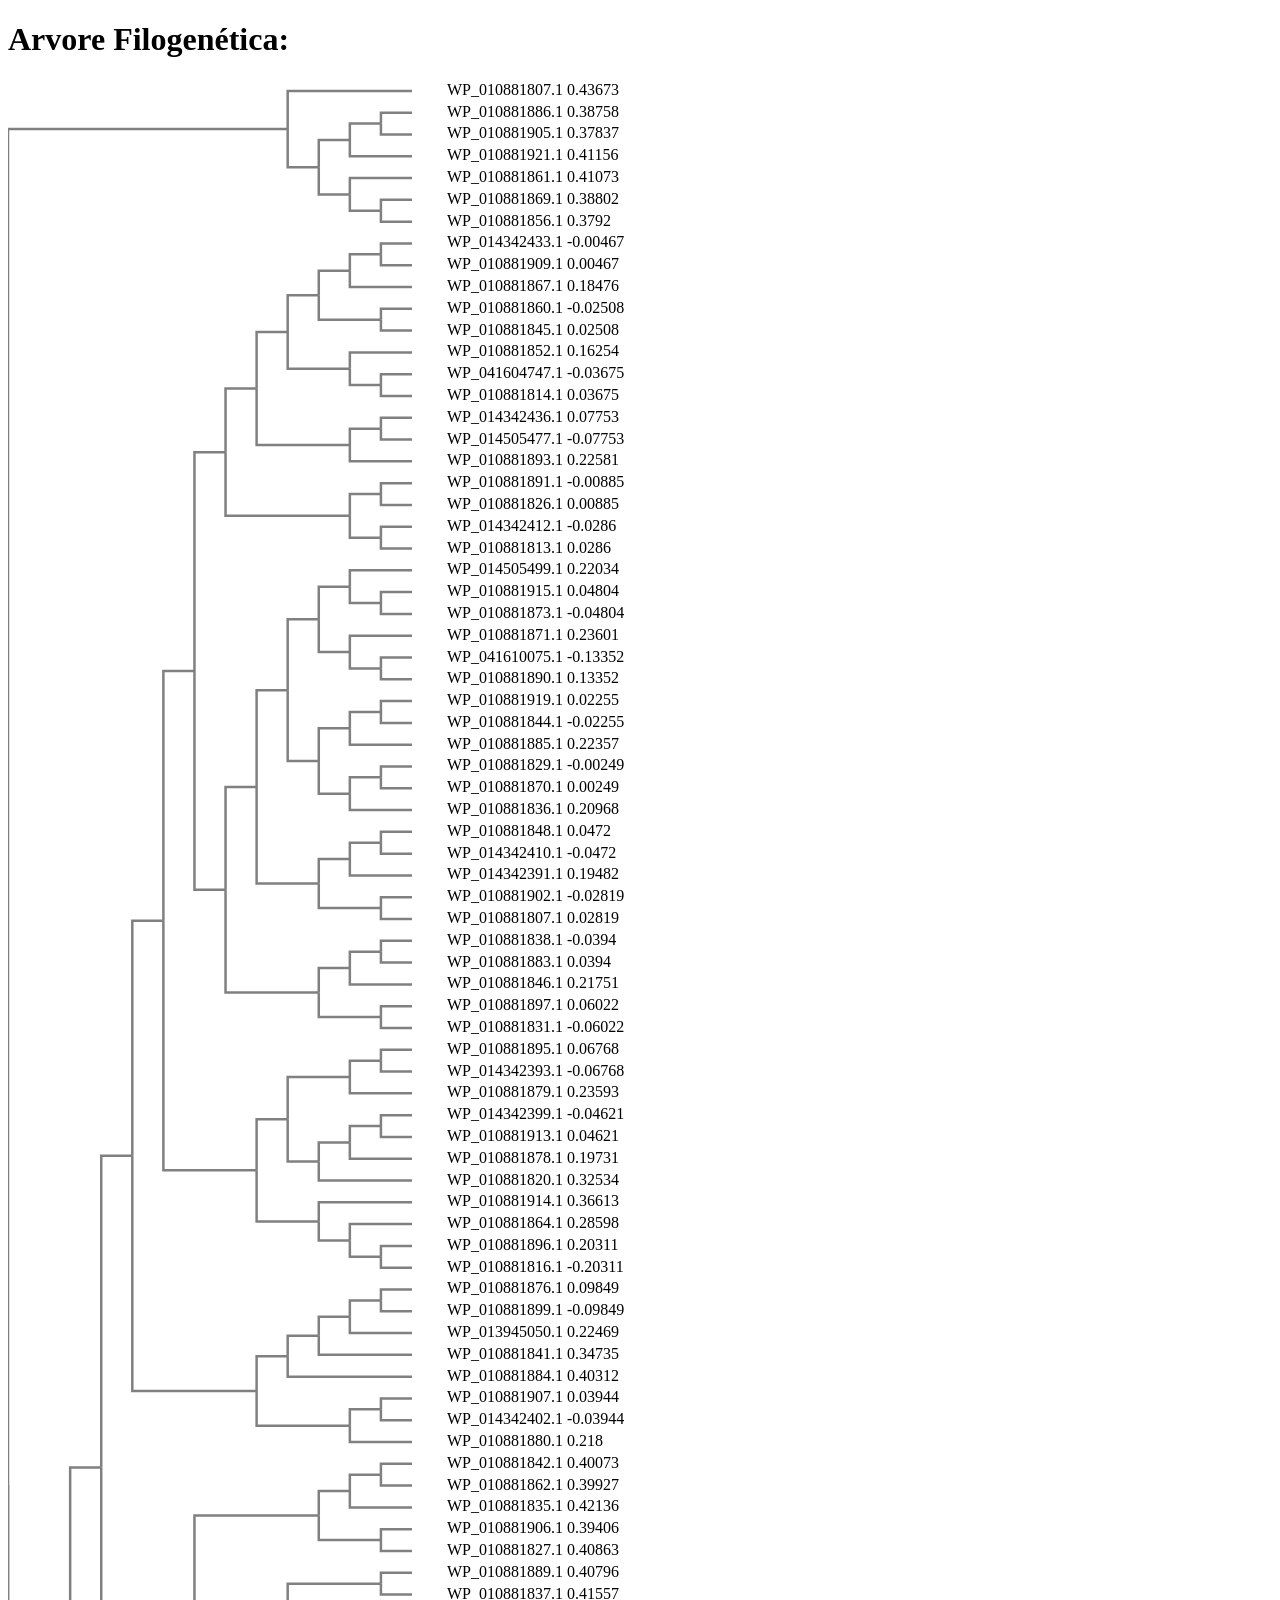
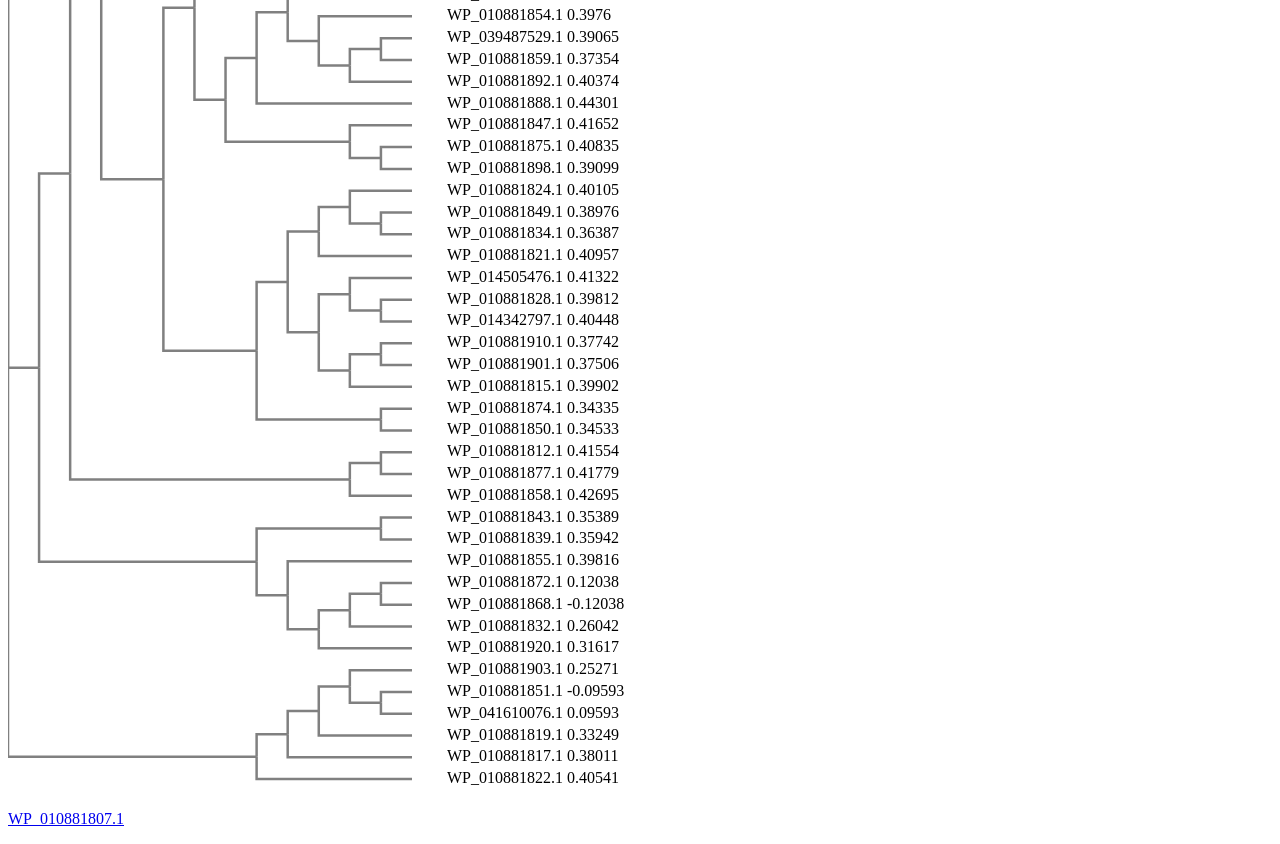
<file: backs/arvore.html>
<!DOCTYPE html>
<html>
<head><title>Filogenia</title><meta http-equiv="Content-Type" content="text/html; charset=utf-8"></head>
<body>
<h1>Arvore Filogenética:</h1><p align="justify">
<div id="tv_tree"><svg class="svg_container" width="1208.47px" height="2310"><g class="drawarea"><g class="axisarea"></g><g class="treearea"><path class="link" style="fill: none; stroke: gray; stroke-width: 2.5px;" stroke="black" d="M0,1404.4444879495875V49.033018867924525H279.6923076923077"></path><path class="link" style="fill: none; stroke: gray; stroke-width: 2.5px;" stroke="black" d="M0,1404.4444879495875V1887.6701383770637H31.076923076923055"></path><path class="link" style="fill: none; stroke: gray; stroke-width: 2.5px;" stroke="black" d="M0,1404.4444879495875V2276.6303066037735H248.61538461538464"></path><path class="link" style="fill: none; stroke: gray; stroke-width: 2.5px;" stroke="black" d="M279.6923076923077,49.033018867924525V10.89622641509434H404"></path><path class="link" style="fill: none; stroke: gray; stroke-width: 2.5px;" stroke="black" d="M279.6923076923077,49.033018867924525V87.16981132075472H310.7692307692307"></path><path class="link" style="fill: none; stroke: gray; stroke-width: 2.5px;" stroke="black" d="M310.7692307692307,87.16981132075472V59.92924528301887H341.84615384615387"></path><path class="link" style="fill: none; stroke: gray; stroke-width: 2.5px;" stroke="black" d="M310.7692307692307,87.16981132075472V114.41037735849058H341.84615384615387"></path><path class="link" style="fill: none; stroke: gray; stroke-width: 2.5px;" stroke="black" d="M341.84615384615387,59.92924528301887V43.58490566037736H372.92307692307696"></path><path class="link" style="fill: none; stroke: gray; stroke-width: 2.5px;" stroke="black" d="M341.84615384615387,59.92924528301887V76.27358490566037H404"></path><path class="link" style="fill: none; stroke: gray; stroke-width: 2.5px;" stroke="black" d="M372.92307692307696,43.58490566037736V32.68867924528302H404"></path><path class="link" style="fill: none; stroke: gray; stroke-width: 2.5px;" stroke="black" d="M372.92307692307696,43.58490566037736V54.4811320754717H404"></path><path class="link" style="fill: none; stroke: gray; stroke-width: 2.5px;" stroke="black" d="M341.84615384615387,114.41037735849058V98.06603773584905H404"></path><path class="link" style="fill: none; stroke: gray; stroke-width: 2.5px;" stroke="black" d="M341.84615384615387,114.41037735849058V130.75471698113208H372.92307692307696"></path><path class="link" style="fill: none; stroke: gray; stroke-width: 2.5px;" stroke="black" d="M372.92307692307696,130.75471698113208V119.85849056603774H404"></path><path class="link" style="fill: none; stroke: gray; stroke-width: 2.5px;" stroke="black" d="M372.92307692307696,130.75471698113208V141.6509433962264H404"></path><path class="link" style="fill: none; stroke: gray; stroke-width: 2.5px;" stroke="black" d="M31.076923076923055,1887.6701383770637V1693.4800173201652H62.15384615384616"></path><path class="link" style="fill: none; stroke: gray; stroke-width: 2.5px;" stroke="black" d="M31.076923076923055,1887.6701383770637V2081.8602594339623H248.61538461538464"></path><path class="link" style="fill: none; stroke: gray; stroke-width: 2.5px;" stroke="black" d="M62.15384615384616,1693.4800173201652V1387.5024874705189H93.23076923076921"></path><path class="link" style="fill: none; stroke: gray; stroke-width: 2.5px;" stroke="black" d="M62.15384615384616,1693.4800173201652V1999.4575471698113H341.84615384615387"></path><path class="link" style="fill: none; stroke: gray; stroke-width: 2.5px;" stroke="black" d="M93.23076923076921,1387.5024874705189V1075.7895415683963H124.30769230769232"></path><path class="link" style="fill: none; stroke: gray; stroke-width: 2.5px;" stroke="black" d="M93.23076923076921,1387.5024874705189V1699.2154333726414H155.38461538461536"></path><path class="link" style="fill: none; stroke: gray; stroke-width: 2.5px;" stroke="black" d="M124.30769230769232,1075.7895415683963V840.6268425707547H155.38461538461536"></path><path class="link" style="fill: none; stroke: gray; stroke-width: 2.5px;" stroke="black" d="M124.30769230769232,1075.7895415683963V1310.9522405660377H248.61538461538464"></path><path class="link" style="fill: none; stroke: gray; stroke-width: 2.5px;" stroke="black" d="M155.38461538461536,840.6268425707547V590.950029481132H186.46153846153848"></path><path class="link" style="fill: none; stroke: gray; stroke-width: 2.5px;" stroke="black" d="M155.38461538461536,840.6268425707547V1090.3036556603774H248.61538461538464"></path><path class="link" style="fill: none; stroke: gray; stroke-width: 2.5px;" stroke="black" d="M186.46153846153848,590.950029481132V372.174233490566H217.53846153846152"></path><path class="link" style="fill: none; stroke: gray; stroke-width: 2.5px;" stroke="black" d="M186.46153846153848,590.950029481132V809.725825471698H217.53846153846152"></path><path class="link" style="fill: none; stroke: gray; stroke-width: 2.5px;" stroke="black" d="M217.53846153846152,372.174233490566V308.4994103773585H248.61538461538464"></path><path class="link" style="fill: none; stroke: gray; stroke-width: 2.5px;" stroke="black" d="M217.53846153846152,372.174233490566V435.8490566037736H341.84615384615387"></path><path class="link" style="fill: none; stroke: gray; stroke-width: 2.5px;" stroke="black" d="M248.61538461538464,308.4994103773585V251.9752358490566H279.6923076923077"></path><path class="link" style="fill: none; stroke: gray; stroke-width: 2.5px;" stroke="black" d="M248.61538461538464,308.4994103773585V365.02358490566036H341.84615384615387"></path><path class="link" style="fill: none; stroke: gray; stroke-width: 2.5px;" stroke="black" d="M279.6923076923077,251.9752358490566V215.2004716981132H310.7692307692307"></path><path class="link" style="fill: none; stroke: gray; stroke-width: 2.5px;" stroke="black" d="M279.6923076923077,251.9752358490566V288.75H341.84615384615387"></path><path class="link" style="fill: none; stroke: gray; stroke-width: 2.5px;" stroke="black" d="M310.7692307692307,215.2004716981132V190.68396226415092H341.84615384615387"></path><path class="link" style="fill: none; stroke: gray; stroke-width: 2.5px;" stroke="black" d="M310.7692307692307,215.2004716981132V239.7169811320755H372.92307692307696"></path><path class="link" style="fill: none; stroke: gray; stroke-width: 2.5px;" stroke="black" d="M341.84615384615387,190.68396226415092V174.33962264150944H372.92307692307696"></path><path class="link" style="fill: none; stroke: gray; stroke-width: 2.5px;" stroke="black" d="M341.84615384615387,190.68396226415092V207.02830188679243H404"></path><path class="link" style="fill: none; stroke: gray; stroke-width: 2.5px;" stroke="black" d="M372.92307692307696,174.33962264150944V163.4433962264151H404"></path><path class="link" style="fill: none; stroke: gray; stroke-width: 2.5px;" stroke="black" d="M372.92307692307696,174.33962264150944V185.23584905660377H404"></path><path class="link" style="fill: none; stroke: gray; stroke-width: 2.5px;" stroke="black" d="M372.92307692307696,239.7169811320755V228.82075471698116H404"></path><path class="link" style="fill: none; stroke: gray; stroke-width: 2.5px;" stroke="black" d="M372.92307692307696,239.7169811320755V250.61320754716982H404"></path><path class="link" style="fill: none; stroke: gray; stroke-width: 2.5px;" stroke="black" d="M341.84615384615387,288.75V272.4056603773585H404"></path><path class="link" style="fill: none; stroke: gray; stroke-width: 2.5px;" stroke="black" d="M341.84615384615387,288.75V305.0943396226415H372.92307692307696"></path><path class="link" style="fill: none; stroke: gray; stroke-width: 2.5px;" stroke="black" d="M372.92307692307696,305.0943396226415V294.1981132075472H404"></path><path class="link" style="fill: none; stroke: gray; stroke-width: 2.5px;" stroke="black" d="M372.92307692307696,305.0943396226415V315.99056603773585H404"></path><path class="link" style="fill: none; stroke: gray; stroke-width: 2.5px;" stroke="black" d="M341.84615384615387,365.02358490566036V348.6792452830189H372.92307692307696"></path><path class="link" style="fill: none; stroke: gray; stroke-width: 2.5px;" stroke="black" d="M341.84615384615387,365.02358490566036V381.36792452830184H404"></path><path class="link" style="fill: none; stroke: gray; stroke-width: 2.5px;" stroke="black" d="M372.92307692307696,348.6792452830189V337.7830188679245H404"></path><path class="link" style="fill: none; stroke: gray; stroke-width: 2.5px;" stroke="black" d="M372.92307692307696,348.6792452830189V359.5754716981132H404"></path><path class="link" style="fill: none; stroke: gray; stroke-width: 2.5px;" stroke="black" d="M341.84615384615387,435.8490566037736V414.05660377358487H372.92307692307696"></path><path class="link" style="fill: none; stroke: gray; stroke-width: 2.5px;" stroke="black" d="M341.84615384615387,435.8490566037736V457.6415094339623H372.92307692307696"></path><path class="link" style="fill: none; stroke: gray; stroke-width: 2.5px;" stroke="black" d="M372.92307692307696,414.05660377358487V403.16037735849056H404"></path><path class="link" style="fill: none; stroke: gray; stroke-width: 2.5px;" stroke="black" d="M372.92307692307696,414.05660377358487V424.95283018867923H404"></path><path class="link" style="fill: none; stroke: gray; stroke-width: 2.5px;" stroke="black" d="M372.92307692307696,457.6415094339623V446.74528301886795H404"></path><path class="link" style="fill: none; stroke: gray; stroke-width: 2.5px;" stroke="black" d="M372.92307692307696,457.6415094339623V468.5377358490566H404"></path><path class="link" style="fill: none; stroke: gray; stroke-width: 2.5px;" stroke="black" d="M217.53846153846152,809.725825471698V706.8926886792453H248.61538461538464"></path><path class="link" style="fill: none; stroke: gray; stroke-width: 2.5px;" stroke="black" d="M217.53846153846152,809.725825471698V912.558962264151H310.7692307692307"></path><path class="link" style="fill: none; stroke: gray; stroke-width: 2.5px;" stroke="black" d="M248.61538461538464,706.8926886792453V610.188679245283H279.6923076923077"></path><path class="link" style="fill: none; stroke: gray; stroke-width: 2.5px;" stroke="black" d="M248.61538461538464,706.8926886792453V803.5966981132076H310.7692307692307"></path><path class="link" style="fill: none; stroke: gray; stroke-width: 2.5px;" stroke="black" d="M279.6923076923077,610.188679245283V539.3632075471698H310.7692307692307"></path><path class="link" style="fill: none; stroke: gray; stroke-width: 2.5px;" stroke="black" d="M279.6923076923077,610.188679245283V681.0141509433963H310.7692307692307"></path><path class="link" style="fill: none; stroke: gray; stroke-width: 2.5px;" stroke="black" d="M310.7692307692307,539.3632075471698V506.6745283018868H341.84615384615387"></path><path class="link" style="fill: none; stroke: gray; stroke-width: 2.5px;" stroke="black" d="M310.7692307692307,539.3632075471698V572.0518867924528H341.84615384615387"></path><path class="link" style="fill: none; stroke: gray; stroke-width: 2.5px;" stroke="black" d="M341.84615384615387,506.6745283018868V490.3301886792453H404"></path><path class="link" style="fill: none; stroke: gray; stroke-width: 2.5px;" stroke="black" d="M341.84615384615387,506.6745283018868V523.0188679245283H372.92307692307696"></path><path class="link" style="fill: none; stroke: gray; stroke-width: 2.5px;" stroke="black" d="M372.92307692307696,523.0188679245283V512.122641509434H404"></path><path class="link" style="fill: none; stroke: gray; stroke-width: 2.5px;" stroke="black" d="M372.92307692307696,523.0188679245283V533.9150943396227H404"></path><path class="link" style="fill: none; stroke: gray; stroke-width: 2.5px;" stroke="black" d="M341.84615384615387,572.0518867924528V555.7075471698113H404"></path><path class="link" style="fill: none; stroke: gray; stroke-width: 2.5px;" stroke="black" d="M341.84615384615387,572.0518867924528V588.3962264150944H372.92307692307696"></path><path class="link" style="fill: none; stroke: gray; stroke-width: 2.5px;" stroke="black" d="M372.92307692307696,588.3962264150944V577.5H404"></path><path class="link" style="fill: none; stroke: gray; stroke-width: 2.5px;" stroke="black" d="M372.92307692307696,588.3962264150944V599.2924528301887H404"></path><path class="link" style="fill: none; stroke: gray; stroke-width: 2.5px;" stroke="black" d="M310.7692307692307,681.0141509433963V648.3254716981132H341.84615384615387"></path><path class="link" style="fill: none; stroke: gray; stroke-width: 2.5px;" stroke="black" d="M310.7692307692307,681.0141509433963V713.7028301886793H341.84615384615387"></path><path class="link" style="fill: none; stroke: gray; stroke-width: 2.5px;" stroke="black" d="M341.84615384615387,648.3254716981132V631.9811320754717H372.92307692307696"></path><path class="link" style="fill: none; stroke: gray; stroke-width: 2.5px;" stroke="black" d="M341.84615384615387,648.3254716981132V664.6698113207547H404"></path><path class="link" style="fill: none; stroke: gray; stroke-width: 2.5px;" stroke="black" d="M372.92307692307696,631.9811320754717V621.0849056603773H404"></path><path class="link" style="fill: none; stroke: gray; stroke-width: 2.5px;" stroke="black" d="M372.92307692307696,631.9811320754717V642.877358490566H404"></path><path class="link" style="fill: none; stroke: gray; stroke-width: 2.5px;" stroke="black" d="M341.84615384615387,713.7028301886793V697.3584905660377H372.92307692307696"></path><path class="link" style="fill: none; stroke: gray; stroke-width: 2.5px;" stroke="black" d="M341.84615384615387,713.7028301886793V730.0471698113207H404"></path><path class="link" style="fill: none; stroke: gray; stroke-width: 2.5px;" stroke="black" d="M372.92307692307696,697.3584905660377V686.4622641509434H404"></path><path class="link" style="fill: none; stroke: gray; stroke-width: 2.5px;" stroke="black" d="M372.92307692307696,697.3584905660377V708.254716981132H404"></path><path class="link" style="fill: none; stroke: gray; stroke-width: 2.5px;" stroke="black" d="M310.7692307692307,803.5966981132076V779.0801886792453H341.84615384615387"></path><path class="link" style="fill: none; stroke: gray; stroke-width: 2.5px;" stroke="black" d="M310.7692307692307,803.5966981132076V828.1132075471697H372.92307692307696"></path><path class="link" style="fill: none; stroke: gray; stroke-width: 2.5px;" stroke="black" d="M341.84615384615387,779.0801886792453V762.7358490566037H372.92307692307696"></path><path class="link" style="fill: none; stroke: gray; stroke-width: 2.5px;" stroke="black" d="M341.84615384615387,779.0801886792453V795.4245283018868H404"></path><path class="link" style="fill: none; stroke: gray; stroke-width: 2.5px;" stroke="black" d="M372.92307692307696,762.7358490566037V751.8396226415094H404"></path><path class="link" style="fill: none; stroke: gray; stroke-width: 2.5px;" stroke="black" d="M372.92307692307696,762.7358490566037V773.632075471698H404"></path><path class="link" style="fill: none; stroke: gray; stroke-width: 2.5px;" stroke="black" d="M372.92307692307696,828.1132075471697V817.2169811320754H404"></path><path class="link" style="fill: none; stroke: gray; stroke-width: 2.5px;" stroke="black" d="M372.92307692307696,828.1132075471697V839.0094339622641H404"></path><path class="link" style="fill: none; stroke: gray; stroke-width: 2.5px;" stroke="black" d="M310.7692307692307,912.558962264151V888.0424528301887H341.84615384615387"></path><path class="link" style="fill: none; stroke: gray; stroke-width: 2.5px;" stroke="black" d="M310.7692307692307,912.558962264151V937.0754716981132H372.92307692307696"></path><path class="link" style="fill: none; stroke: gray; stroke-width: 2.5px;" stroke="black" d="M341.84615384615387,888.0424528301887V871.6981132075472H372.92307692307696"></path><path class="link" style="fill: none; stroke: gray; stroke-width: 2.5px;" stroke="black" d="M341.84615384615387,888.0424528301887V904.3867924528303H404"></path><path class="link" style="fill: none; stroke: gray; stroke-width: 2.5px;" stroke="black" d="M372.92307692307696,871.6981132075472V860.8018867924528H404"></path><path class="link" style="fill: none; stroke: gray; stroke-width: 2.5px;" stroke="black" d="M372.92307692307696,871.6981132075472V882.5943396226415H404"></path><path class="link" style="fill: none; stroke: gray; stroke-width: 2.5px;" stroke="black" d="M372.92307692307696,937.0754716981132V926.1792452830189H404"></path><path class="link" style="fill: none; stroke: gray; stroke-width: 2.5px;" stroke="black" d="M372.92307692307696,937.0754716981132V947.9716981132076H404"></path><path class="link" style="fill: none; stroke: gray; stroke-width: 2.5px;" stroke="black" d="M248.61538461538464,1090.3036556603774V1039.2275943396226H279.6923076923077"></path><path class="link" style="fill: none; stroke: gray; stroke-width: 2.5px;" stroke="black" d="M248.61538461538464,1090.3036556603774V1141.379716981132H310.7692307692307"></path><path class="link" style="fill: none; stroke: gray; stroke-width: 2.5px;" stroke="black" d="M279.6923076923077,1039.2275943396226V997.004716981132H341.84615384615387"></path><path class="link" style="fill: none; stroke: gray; stroke-width: 2.5px;" stroke="black" d="M279.6923076923077,1039.2275943396226V1081.4504716981132H310.7692307692307"></path><path class="link" style="fill: none; stroke: gray; stroke-width: 2.5px;" stroke="black" d="M341.84615384615387,997.004716981132V980.6603773584906H372.92307692307696"></path><path class="link" style="fill: none; stroke: gray; stroke-width: 2.5px;" stroke="black" d="M341.84615384615387,997.004716981132V1013.3490566037736H404"></path><path class="link" style="fill: none; stroke: gray; stroke-width: 2.5px;" stroke="black" d="M372.92307692307696,980.6603773584906V969.7641509433963H404"></path><path class="link" style="fill: none; stroke: gray; stroke-width: 2.5px;" stroke="black" d="M372.92307692307696,980.6603773584906V991.5566037735849H404"></path><path class="link" style="fill: none; stroke: gray; stroke-width: 2.5px;" stroke="black" d="M310.7692307692307,1081.4504716981132V1062.382075471698H341.84615384615387"></path><path class="link" style="fill: none; stroke: gray; stroke-width: 2.5px;" stroke="black" d="M310.7692307692307,1081.4504716981132V1100.5188679245284H404"></path><path class="link" style="fill: none; stroke: gray; stroke-width: 2.5px;" stroke="black" d="M341.84615384615387,1062.382075471698V1046.0377358490566H372.92307692307696"></path><path class="link" style="fill: none; stroke: gray; stroke-width: 2.5px;" stroke="black" d="M341.84615384615387,1062.382075471698V1078.7264150943397H404"></path><path class="link" style="fill: none; stroke: gray; stroke-width: 2.5px;" stroke="black" d="M372.92307692307696,1046.0377358490566V1035.1415094339623H404"></path><path class="link" style="fill: none; stroke: gray; stroke-width: 2.5px;" stroke="black" d="M372.92307692307696,1046.0377358490566V1056.933962264151H404"></path><path class="link" style="fill: none; stroke: gray; stroke-width: 2.5px;" stroke="black" d="M310.7692307692307,1141.379716981132V1122.311320754717H404"></path><path class="link" style="fill: none; stroke: gray; stroke-width: 2.5px;" stroke="black" d="M310.7692307692307,1141.379716981132V1160.4481132075473H341.84615384615387"></path><path class="link" style="fill: none; stroke: gray; stroke-width: 2.5px;" stroke="black" d="M341.84615384615387,1160.4481132075473V1144.1037735849056H404"></path><path class="link" style="fill: none; stroke: gray; stroke-width: 2.5px;" stroke="black" d="M341.84615384615387,1160.4481132075473V1176.7924528301887H372.92307692307696"></path><path class="link" style="fill: none; stroke: gray; stroke-width: 2.5px;" stroke="black" d="M372.92307692307696,1176.7924528301887V1165.8962264150944H404"></path><path class="link" style="fill: none; stroke: gray; stroke-width: 2.5px;" stroke="black" d="M372.92307692307696,1176.7924528301887V1187.688679245283H404"></path><path class="link" style="fill: none; stroke: gray; stroke-width: 2.5px;" stroke="black" d="M248.61538461538464,1310.9522405660377V1276.2205188679245H279.6923076923077"></path><path class="link" style="fill: none; stroke: gray; stroke-width: 2.5px;" stroke="black" d="M248.61538461538464,1310.9522405660377V1345.6839622641508H341.84615384615387"></path><path class="link" style="fill: none; stroke: gray; stroke-width: 2.5px;" stroke="black" d="M279.6923076923077,1276.2205188679245V1255.7900943396226H310.7692307692307"></path><path class="link" style="fill: none; stroke: gray; stroke-width: 2.5px;" stroke="black" d="M279.6923076923077,1276.2205188679245V1296.6509433962265H404"></path><path class="link" style="fill: none; stroke: gray; stroke-width: 2.5px;" stroke="black" d="M310.7692307692307,1255.7900943396226V1236.7216981132074H341.84615384615387"></path><path class="link" style="fill: none; stroke: gray; stroke-width: 2.5px;" stroke="black" d="M310.7692307692307,1255.7900943396226V1274.8584905660377H404"></path><path class="link" style="fill: none; stroke: gray; stroke-width: 2.5px;" stroke="black" d="M341.84615384615387,1236.7216981132074V1220.377358490566H372.92307692307696"></path><path class="link" style="fill: none; stroke: gray; stroke-width: 2.5px;" stroke="black" d="M341.84615384615387,1236.7216981132074V1253.0660377358492H404"></path><path class="link" style="fill: none; stroke: gray; stroke-width: 2.5px;" stroke="black" d="M372.92307692307696,1220.377358490566V1209.4811320754718H404"></path><path class="link" style="fill: none; stroke: gray; stroke-width: 2.5px;" stroke="black" d="M372.92307692307696,1220.377358490566V1231.2735849056605H404"></path><path class="link" style="fill: none; stroke: gray; stroke-width: 2.5px;" stroke="black" d="M341.84615384615387,1345.6839622641508V1329.3396226415093H372.92307692307696"></path><path class="link" style="fill: none; stroke: gray; stroke-width: 2.5px;" stroke="black" d="M341.84615384615387,1345.6839622641508V1362.0283018867926H404"></path><path class="link" style="fill: none; stroke: gray; stroke-width: 2.5px;" stroke="black" d="M372.92307692307696,1329.3396226415093V1318.4433962264152H404"></path><path class="link" style="fill: none; stroke: gray; stroke-width: 2.5px;" stroke="black" d="M372.92307692307696,1329.3396226415093V1340.235849056604H404"></path><path class="link" style="fill: none; stroke: gray; stroke-width: 2.5px;" stroke="black" d="M155.38461538461536,1699.2154333726414V1527.6849941037735H186.46153846153848"></path><path class="link" style="fill: none; stroke: gray; stroke-width: 2.5px;" stroke="black" d="M155.38461538461536,1699.2154333726414V1870.7458726415093H248.61538461538464"></path><path class="link" style="fill: none; stroke: gray; stroke-width: 2.5px;" stroke="black" d="M186.46153846153848,1527.6849941037735V1435.5778301886792H310.7692307692307"></path><path class="link" style="fill: none; stroke: gray; stroke-width: 2.5px;" stroke="black" d="M186.46153846153848,1527.6849941037735V1619.792158018868H217.53846153846152"></path><path class="link" style="fill: none; stroke: gray; stroke-width: 2.5px;" stroke="black" d="M310.7692307692307,1435.5778301886792V1411.061320754717H341.84615384615387"></path><path class="link" style="fill: none; stroke: gray; stroke-width: 2.5px;" stroke="black" d="M310.7692307692307,1435.5778301886792V1460.0943396226414H372.92307692307696"></path><path class="link" style="fill: none; stroke: gray; stroke-width: 2.5px;" stroke="black" d="M341.84615384615387,1411.061320754717V1394.7169811320755H372.92307692307696"></path><path class="link" style="fill: none; stroke: gray; stroke-width: 2.5px;" stroke="black" d="M341.84615384615387,1411.061320754717V1427.4056603773586H404"></path><path class="link" style="fill: none; stroke: gray; stroke-width: 2.5px;" stroke="black" d="M372.92307692307696,1394.7169811320755V1383.8207547169811H404"></path><path class="link" style="fill: none; stroke: gray; stroke-width: 2.5px;" stroke="black" d="M372.92307692307696,1394.7169811320755V1405.6132075471698H404"></path><path class="link" style="fill: none; stroke: gray; stroke-width: 2.5px;" stroke="black" d="M372.92307692307696,1460.0943396226414V1449.1981132075473H404"></path><path class="link" style="fill: none; stroke: gray; stroke-width: 2.5px;" stroke="black" d="M372.92307692307696,1460.0943396226414V1470.990566037736H404"></path><path class="link" style="fill: none; stroke: gray; stroke-width: 2.5px;" stroke="black" d="M217.53846153846152,1619.792158018868V1577.9097877358492H248.61538461538464"></path><path class="link" style="fill: none; stroke: gray; stroke-width: 2.5px;" stroke="black" d="M217.53846153846152,1619.792158018868V1661.6745283018868H341.84615384615387"></path><path class="link" style="fill: none; stroke: gray; stroke-width: 2.5px;" stroke="black" d="M248.61538461538464,1577.9097877358492V1532.2818396226414H279.6923076923077"></path><path class="link" style="fill: none; stroke: gray; stroke-width: 2.5px;" stroke="black" d="M248.61538461538464,1577.9097877358492V1623.5377358490566H404"></path><path class="link" style="fill: none; stroke: gray; stroke-width: 2.5px;" stroke="black" d="M279.6923076923077,1532.2818396226414V1503.6792452830189H372.92307692307696"></path><path class="link" style="fill: none; stroke: gray; stroke-width: 2.5px;" stroke="black" d="M279.6923076923077,1532.2818396226414V1560.884433962264H310.7692307692307"></path><path class="link" style="fill: none; stroke: gray; stroke-width: 2.5px;" stroke="black" d="M372.92307692307696,1503.6792452830189V1492.7830188679245H404"></path><path class="link" style="fill: none; stroke: gray; stroke-width: 2.5px;" stroke="black" d="M372.92307692307696,1503.6792452830189V1514.5754716981132H404"></path><path class="link" style="fill: none; stroke: gray; stroke-width: 2.5px;" stroke="black" d="M310.7692307692307,1560.884433962264V1536.367924528302H404"></path><path class="link" style="fill: none; stroke: gray; stroke-width: 2.5px;" stroke="black" d="M310.7692307692307,1560.884433962264V1585.4009433962265H341.84615384615387"></path><path class="link" style="fill: none; stroke: gray; stroke-width: 2.5px;" stroke="black" d="M341.84615384615387,1585.4009433962265V1569.0566037735848H372.92307692307696"></path><path class="link" style="fill: none; stroke: gray; stroke-width: 2.5px;" stroke="black" d="M341.84615384615387,1585.4009433962265V1601.745283018868H404"></path><path class="link" style="fill: none; stroke: gray; stroke-width: 2.5px;" stroke="black" d="M372.92307692307696,1569.0566037735848V1558.1603773584907H404"></path><path class="link" style="fill: none; stroke: gray; stroke-width: 2.5px;" stroke="black" d="M372.92307692307696,1569.0566037735848V1579.9528301886792H404"></path><path class="link" style="fill: none; stroke: gray; stroke-width: 2.5px;" stroke="black" d="M341.84615384615387,1661.6745283018868V1645.3301886792453H404"></path><path class="link" style="fill: none; stroke: gray; stroke-width: 2.5px;" stroke="black" d="M341.84615384615387,1661.6745283018868V1678.0188679245282H372.92307692307696"></path><path class="link" style="fill: none; stroke: gray; stroke-width: 2.5px;" stroke="black" d="M372.92307692307696,1678.0188679245282V1667.122641509434H404"></path><path class="link" style="fill: none; stroke: gray; stroke-width: 2.5px;" stroke="black" d="M372.92307692307696,1678.0188679245282V1688.9150943396226H404"></path><path class="link" style="fill: none; stroke: gray; stroke-width: 2.5px;" stroke="black" d="M248.61538461538464,1870.7458726415093V1801.9634433962265H279.6923076923077"></path><path class="link" style="fill: none; stroke: gray; stroke-width: 2.5px;" stroke="black" d="M248.61538461538464,1870.7458726415093V1939.5283018867926H372.92307692307696"></path><path class="link" style="fill: none; stroke: gray; stroke-width: 2.5px;" stroke="black" d="M279.6923076923077,1801.9634433962265V1751.5683962264152H310.7692307692307"></path><path class="link" style="fill: none; stroke: gray; stroke-width: 2.5px;" stroke="black" d="M279.6923076923077,1801.9634433962265V1852.3584905660377H310.7692307692307"></path><path class="link" style="fill: none; stroke: gray; stroke-width: 2.5px;" stroke="black" d="M310.7692307692307,1751.5683962264152V1727.0518867924527H341.84615384615387"></path><path class="link" style="fill: none; stroke: gray; stroke-width: 2.5px;" stroke="black" d="M310.7692307692307,1751.5683962264152V1776.0849056603774H404"></path><path class="link" style="fill: none; stroke: gray; stroke-width: 2.5px;" stroke="black" d="M341.84615384615387,1727.0518867924527V1710.7075471698113H404"></path><path class="link" style="fill: none; stroke: gray; stroke-width: 2.5px;" stroke="black" d="M341.84615384615387,1727.0518867924527V1743.3962264150944H372.92307692307696"></path><path class="link" style="fill: none; stroke: gray; stroke-width: 2.5px;" stroke="black" d="M372.92307692307696,1743.3962264150944V1732.5H404"></path><path class="link" style="fill: none; stroke: gray; stroke-width: 2.5px;" stroke="black" d="M372.92307692307696,1743.3962264150944V1754.2924528301887H404"></path><path class="link" style="fill: none; stroke: gray; stroke-width: 2.5px;" stroke="black" d="M310.7692307692307,1852.3584905660377V1814.2216981132074H341.84615384615387"></path><path class="link" style="fill: none; stroke: gray; stroke-width: 2.5px;" stroke="black" d="M310.7692307692307,1852.3584905660377V1890.495283018868H341.84615384615387"></path><path class="link" style="fill: none; stroke: gray; stroke-width: 2.5px;" stroke="black" d="M341.84615384615387,1814.2216981132074V1797.877358490566H404"></path><path class="link" style="fill: none; stroke: gray; stroke-width: 2.5px;" stroke="black" d="M341.84615384615387,1814.2216981132074V1830.5660377358492H372.92307692307696"></path><path class="link" style="fill: none; stroke: gray; stroke-width: 2.5px;" stroke="black" d="M372.92307692307696,1830.5660377358492V1819.6698113207547H404"></path><path class="link" style="fill: none; stroke: gray; stroke-width: 2.5px;" stroke="black" d="M372.92307692307696,1830.5660377358492V1841.4622641509434H404"></path><path class="link" style="fill: none; stroke: gray; stroke-width: 2.5px;" stroke="black" d="M341.84615384615387,1890.495283018868V1874.1509433962265H372.92307692307696"></path><path class="link" style="fill: none; stroke: gray; stroke-width: 2.5px;" stroke="black" d="M341.84615384615387,1890.495283018868V1906.8396226415093H404"></path><path class="link" style="fill: none; stroke: gray; stroke-width: 2.5px;" stroke="black" d="M372.92307692307696,1874.1509433962265V1863.254716981132H404"></path><path class="link" style="fill: none; stroke: gray; stroke-width: 2.5px;" stroke="black" d="M372.92307692307696,1874.1509433962265V1885.0471698113208H404"></path><path class="link" style="fill: none; stroke: gray; stroke-width: 2.5px;" stroke="black" d="M372.92307692307696,1939.5283018867926V1928.632075471698H404"></path><path class="link" style="fill: none; stroke: gray; stroke-width: 2.5px;" stroke="black" d="M372.92307692307696,1939.5283018867926V1950.4245283018868H404"></path><path class="link" style="fill: none; stroke: gray; stroke-width: 2.5px;" stroke="black" d="M341.84615384615387,1999.4575471698113V1983.1132075471698H372.92307692307696"></path><path class="link" style="fill: none; stroke: gray; stroke-width: 2.5px;" stroke="black" d="M341.84615384615387,1999.4575471698113V2015.8018867924527H404"></path><path class="link" style="fill: none; stroke: gray; stroke-width: 2.5px;" stroke="black" d="M372.92307692307696,1983.1132075471698V1972.2169811320755H404"></path><path class="link" style="fill: none; stroke: gray; stroke-width: 2.5px;" stroke="black" d="M372.92307692307696,1983.1132075471698V1994.009433962264H404"></path><path class="link" style="fill: none; stroke: gray; stroke-width: 2.5px;" stroke="black" d="M248.61538461538464,2081.8602594339623V2048.490566037736H372.92307692307696"></path><path class="link" style="fill: none; stroke: gray; stroke-width: 2.5px;" stroke="black" d="M248.61538461538464,2081.8602594339623V2115.2299528301887H279.6923076923077"></path><path class="link" style="fill: none; stroke: gray; stroke-width: 2.5px;" stroke="black" d="M372.92307692307696,2048.490566037736V2037.5943396226414H404"></path><path class="link" style="fill: none; stroke: gray; stroke-width: 2.5px;" stroke="black" d="M372.92307692307696,2048.490566037736V2059.38679245283H404"></path><path class="link" style="fill: none; stroke: gray; stroke-width: 2.5px;" stroke="black" d="M279.6923076923077,2115.2299528301887V2081.1792452830186H404"></path><path class="link" style="fill: none; stroke: gray; stroke-width: 2.5px;" stroke="black" d="M279.6923076923077,2115.2299528301887V2149.2806603773583H310.7692307692307"></path><path class="link" style="fill: none; stroke: gray; stroke-width: 2.5px;" stroke="black" d="M310.7692307692307,2149.2806603773583V2130.212264150943H341.84615384615387"></path><path class="link" style="fill: none; stroke: gray; stroke-width: 2.5px;" stroke="black" d="M310.7692307692307,2149.2806603773583V2168.3490566037735H404"></path><path class="link" style="fill: none; stroke: gray; stroke-width: 2.5px;" stroke="black" d="M341.84615384615387,2130.212264150943V2113.867924528302H372.92307692307696"></path><path class="link" style="fill: none; stroke: gray; stroke-width: 2.5px;" stroke="black" d="M341.84615384615387,2130.212264150943V2146.556603773585H404"></path><path class="link" style="fill: none; stroke: gray; stroke-width: 2.5px;" stroke="black" d="M372.92307692307696,2113.867924528302V2102.9716981132074H404"></path><path class="link" style="fill: none; stroke: gray; stroke-width: 2.5px;" stroke="black" d="M372.92307692307696,2113.867924528302V2124.764150943396H404"></path><path class="link" style="fill: none; stroke: gray; stroke-width: 2.5px;" stroke="black" d="M248.61538461538464,2276.6303066037735V2254.1568396226417H279.6923076923077"></path><path class="link" style="fill: none; stroke: gray; stroke-width: 2.5px;" stroke="black" d="M248.61538461538464,2276.6303066037735V2299.1037735849054H404"></path><path class="link" style="fill: none; stroke: gray; stroke-width: 2.5px;" stroke="black" d="M279.6923076923077,2254.1568396226417V2231.002358490566H310.7692307692307"></path><path class="link" style="fill: none; stroke: gray; stroke-width: 2.5px;" stroke="black" d="M279.6923076923077,2254.1568396226417V2277.3113207547167H404"></path><path class="link" style="fill: none; stroke: gray; stroke-width: 2.5px;" stroke="black" d="M310.7692307692307,2231.002358490566V2206.485849056604H341.84615384615387"></path><path class="link" style="fill: none; stroke: gray; stroke-width: 2.5px;" stroke="black" d="M310.7692307692307,2231.002358490566V2255.518867924528H404"></path><path class="link" style="fill: none; stroke: gray; stroke-width: 2.5px;" stroke="black" d="M341.84615384615387,2206.485849056604V2190.1415094339623H404"></path><path class="link" style="fill: none; stroke: gray; stroke-width: 2.5px;" stroke="black" d="M341.84615384615387,2206.485849056604V2222.830188679245H372.92307692307696"></path><path class="link" style="fill: none; stroke: gray; stroke-width: 2.5px;" stroke="black" d="M372.92307692307696,2222.830188679245V2211.933962264151H404"></path><path class="link" style="fill: none; stroke: gray; stroke-width: 2.5px;" stroke="black" d="M372.92307692307696,2222.830188679245V2233.7264150943397H404"></path><g transform="translate(240,40)"><defs><linearGradient id="line_gradient" webkit-tap-highlight-color="rgba(0, 0, 0, 0)" x1="0" y1="0" x2="2" y2="0" gradientTransform="matrix(1,0,0,1,0,0)"><stop webkit-tap-highlight-color="rgba(0, 0, 0, 0)" offset="0%" stop-color="#999999"></stop><stop webkit-tap-highlight-color="rgba(0, 0, 0, 0)" offset="40%" stop-color="#eeeeee"></stop><stop webkit-tap-highlight-color="rgba(0, 0, 0, 0)" offset="60%" stop-color="#cccccc"></stop><stop webkit-tap-highlight-color="rgba(0, 0, 0, 0)" offset="100%" stop-color="#999999"></stop></linearGradient></defs><defs><linearGradient id="domain_gradient" webkit-tap-highlight-color="rgba(0, 0, 0, 0)" x1="0" y1="1" x2="6.12" y2="0" gradientTransform="matrix(1,0,0,1,0,0)"><stop webkit-tap-highlight-color="rgba(0, 0, 0, 0)" offset="0%" stop-color="#FF8585"></stop><stop webkit-tap-highlight-color="rgba(0, 0, 0, 0)" offset="50%" stop-color="#7a1e74"></stop><stop webkit-tap-highlight-color="rgba(0, 0, 0, 0)" offset="60%" stop-color="#7a1e74"></stop><stop webkit-tap-highlight-color="rgba(0, 0, 0, 0)" offset="100%" stop-color="#ffffff"></stop></linearGradient></defs><defs><linearGradient id="domain_gradient2" webkit-tap-highlight-color="rgba(0, 0, 0, 0)" x1="0" y1="1" x2="6.12" y2="0" gradientTransform="matrix(1,0,0,1,0,0)"><stop webkit-tap-highlight-color="rgba(0, 0, 0, 0)" offset="0%" stop-color="#0099CC"></stop><stop webkit-tap-highlight-color="rgba(0, 0, 0, 0)" offset="50%" stop-color="#7a1e74"></stop><stop webkit-tap-highlight-color="rgba(0, 0, 0, 0)" offset="60%" stop-color="#7a1e74"></stop><stop webkit-tap-highlight-color="rgba(0, 0, 0, 0)" offset="100%" stop-color="#ffffff"></stop></linearGradient></defs><defs><linearGradient id="domain_gradient3" webkit-tap-highlight-color="rgba(0, 0, 0, 0)" x1="0" y1="1" x2="6.12" y2="0" gradientTransform="matrix(1,0,0,1,0,0)"><stop webkit-tap-highlight-color="rgba(0, 0, 0, 0)" offset="0%" stop-color="#CCF2CC"></stop><stop webkit-tap-highlight-color="rgba(0, 0, 0, 0)" offset="50%" stop-color="#7a1e74"></stop><stop webkit-tap-highlight-color="rgba(0, 0, 0, 0)" offset="60%" stop-color="#7a1e74"></stop><stop webkit-tap-highlight-color="rgba(0, 0, 0, 0)" offset="100%" stop-color="#ffffff"></stop></linearGradient></defs><defs><linearGradient id="domain_gradient4" webkit-tap-highlight-color="rgba(0, 0, 0, 0)" x1="0" y1="1" x2="6.12" y2="0" gradientTransform="matrix(1,0,0,1,0,0)"><stop webkit-tap-highlight-color="rgba(0, 0, 0, 0)" offset="0%" stop-color="#14101f"></stop><stop webkit-tap-highlight-color="rgba(0, 0, 0, 0)" offset="50%" stop-color="#7a1e74"></stop><stop webkit-tap-highlight-color="rgba(0, 0, 0, 0)" offset="60%" stop-color="#7a1e74"></stop><stop webkit-tap-highlight-color="rgba(0, 0, 0, 0)" offset="100%" stop-color="#ffffff"></stop></linearGradient></defs><defs><linearGradient id="domain_gradient5" webkit-tap-highlight-color="rgba(0, 0, 0, 0)" x1="0" y1="1" x2="6.12" y2="0" gradientTransform="matrix(1,0,0,1,0,0)"><stop webkit-tap-highlight-color="rgba(0, 0, 0, 0)" offset="0%" stop-color="#623e32"></stop><stop webkit-tap-highlight-color="rgba(0, 0, 0, 0)" offset="50%" stop-color="#7a1e74"></stop><stop webkit-tap-highlight-color="rgba(0, 0, 0, 0)" offset="60%" stop-color="#7a1e74"></stop><stop webkit-tap-highlight-color="rgba(0, 0, 0, 0)" offset="100%" stop-color="#ffffff"></stop></linearGradient></defs></g><g class="node" transform="translate(0,1404.4444580078125)"><text x="-5" y="-3" text-anchor="end" visibility="hidden" class="innerNode_label" fill="">undefined undefined</text><text x="-5" y="13" text-anchor="end" class="bootstrap" visibility="hidden"></text></g><g class="node" transform="translate(279.69232177734375,49.03302001953125)"><text x="-5" y="-3" text-anchor="end" visibility="hidden" class="innerNode_label" fill="">undefined 0.00746</text><text x="-5" y="13" text-anchor="end" class="bootstrap" visibility="hidden"></text></g><g class="node" transform="translate(404,10.89622688293457)"><text x="35" y="4" text-anchor="start" visibility="" class="leaf_label" fill=""><a href="Blasts\Hypothetical\WP_010881807.1.html">WP_010881807.1 </a>0.43673</text><text text-anchor="start" visibility="hidden"></text></g><g class="node" transform="translate(310.76922607421875,87.16981506347656)"><text x="-5" y="-3" text-anchor="end" visibility="hidden" class="innerNode_label" fill="">undefined 0.002</text><text x="-5" y="13" text-anchor="end" class="bootstrap" visibility="hidden"></text></g><g class="node" transform="translate(341.8461608886719,59.92924499511719)"><text x="-5" y="-3" text-anchor="end" visibility="hidden" class="innerNode_label" fill="">undefined 0.01137</text><text x="-5" y="13" text-anchor="end" class="bootstrap" visibility="hidden"></text></g><g class="node" transform="translate(372.9230651855469,43.58490753173828)"><text x="-5" y="-3" text-anchor="end" visibility="hidden" class="innerNode_label" fill="">undefined 0.02495</text><text x="-5" y="13" text-anchor="end" class="bootstrap" visibility="hidden"></text></g><g class="node" transform="translate(404,32.68867874145508)"><text x="35" y="4" text-anchor="start" visibility="" class="leaf_label" fill=""><a href="Blasts\Not_Hypothetical\WP_010881886.1.html">WP_010881886.1</a> 0.38758</text><text text-anchor="start" visibility="hidden"></text></g><g class="node" transform="translate(404,54.48113250732422)"><text x="35" y="4" text-anchor="start" visibility="" class="leaf_label" fill=""><a href="Blasts\Hypothetical\WP_010881905.1.html">WP_010881905.1</a> 0.37837</text><text text-anchor="start" visibility="hidden"></text></g><g class="node" transform="translate(404,76.2735824584961)"><text x="35" y="4" text-anchor="start" visibility="" class="leaf_label" fill=""><a href="Blasts\Not_Hypothetical\WP_010881921.1.html">WP_010881921.1</a> 0.41156</text><text text-anchor="start" visibility="hidden"></text></g><g class="node" transform="translate(341.8461608886719,114.4103775024414)"><text x="-5" y="-3" text-anchor="end" visibility="hidden" class="innerNode_label" fill="">undefined 0.01075</text><text x="-5" y="13" text-anchor="end" class="bootstrap" visibility="hidden"></text></g><g class="node" transform="translate(404,98.0660400390625)"><text x="35" y="4" text-anchor="start" visibility="" class="leaf_label" fill=""><a href="Blasts\Not_Hypothetical\WP_010881861.1.html">WP_010881861.1</a> 0.41073</text><text text-anchor="start" visibility="hidden"></text></g><g class="node" transform="translate(372.9230651855469,130.7547149658203)"><text x="-5" y="-3" text-anchor="end" visibility="hidden" class="innerNode_label" fill="">undefined 0.00857</text><text x="-5" y="13" text-anchor="end" class="bootstrap" visibility="hidden"></text></g><g class="node" transform="translate(404,119.85848999023438)"><text x="35" y="4" text-anchor="start" visibility="" class="leaf_label" fill=""><a href="Blasts\Hypothetical\WP_010881869.1.html">WP_010881869.1</a> 0.38802</text><text text-anchor="start" visibility="hidden"></text></g><g class="node" transform="translate(404,141.65093994140625)"><text x="35" y="4" text-anchor="start" visibility="" class="leaf_label" fill=""><a href="Blasts\Not_Hypothetical\WP_010881856.1.html">WP_010881856.1</a> 0.3792</text><text text-anchor="start" visibility="hidden"></text></g><g class="node" transform="translate(31.076923370361328,1887.670166015625)"><text x="-5" y="-3" text-anchor="end" visibility="hidden" class="innerNode_label" fill="">undefined 0.00225</text><text x="-5" y="13" text-anchor="end" class="bootstrap" visibility="hidden"></text></g><g class="node" transform="translate(62.153846740722656,1693.47998046875)"><text x="-5" y="-3" text-anchor="end" visibility="hidden" class="innerNode_label" fill="">undefined 0.0031</text><text x="-5" y="13" text-anchor="end" class="bootstrap" visibility="hidden"></text></g><g class="node" transform="translate(93.23076629638672,1387.50244140625)"><text x="-5" y="-3" text-anchor="end" visibility="hidden" class="innerNode_label" fill="">undefined 0.01244</text><text x="-5" y="13" text-anchor="end" class="bootstrap" visibility="hidden"></text></g><g class="node" transform="translate(124.30769348144531,1075.78955078125)"><text x="-5" y="-3" text-anchor="end" visibility="hidden" class="innerNode_label" fill="">undefined 0.0106</text><text x="-5" y="13" text-anchor="end" class="bootstrap" visibility="hidden"></text></g><g class="node" transform="translate(155.38461303710938,840.6268310546875)"><text x="-5" y="-3" text-anchor="end" visibility="hidden" class="innerNode_label" fill="">undefined 0.0147</text><text x="-5" y="13" text-anchor="end" class="bootstrap" visibility="hidden"></text></g><g class="node" transform="translate(186.46153259277344,590.9500122070312)"><text x="-5" y="-3" text-anchor="end" visibility="hidden" class="innerNode_label" fill="">undefined 0.00169</text><text x="-5" y="13" text-anchor="end" class="bootstrap" visibility="hidden"></text></g><g class="node" transform="translate(217.53846740722656,372.1742248535156)"><text x="-5" y="-3" text-anchor="end" visibility="hidden" class="innerNode_label" fill="">undefined 0.01569</text><text x="-5" y="13" text-anchor="end" class="bootstrap" visibility="hidden"></text></g><g class="node" transform="translate(248.61538696289062,308.4994201660156)"><text x="-5" y="-3" text-anchor="end" visibility="hidden" class="innerNode_label" fill="">undefined 0.02089</text><text x="-5" y="13" text-anchor="end" class="bootstrap" visibility="hidden"></text></g><g class="node" transform="translate(279.69232177734375,251.97523498535156)"><text x="-5" y="-3" text-anchor="end" visibility="hidden" class="innerNode_label" fill="">undefined 0.06911</text><text x="-5" y="13" text-anchor="end" class="bootstrap" visibility="hidden"></text></g><g class="node" transform="translate(310.76922607421875,215.20046997070312)"><text x="-5" y="-3" text-anchor="end" visibility="hidden" class="innerNode_label" fill="">undefined 0.06327</text><text x="-5" y="13" text-anchor="end" class="bootstrap" visibility="hidden"></text></g><g class="node" transform="translate(341.8461608886719,190.6839599609375)"><text x="-5" y="-3" text-anchor="end" visibility="hidden" class="innerNode_label" fill="">undefined 0.07969</text><text x="-5" y="13" text-anchor="end" class="bootstrap" visibility="hidden"></text></g><g class="node" transform="translate(372.9230651855469,174.33963012695312)"><text x="-5" y="-3" text-anchor="end" visibility="hidden" class="innerNode_label" fill="">undefined 0.19158</text><text x="-5" y="13" text-anchor="end" class="bootstrap" visibility="hidden"></text></g><g class="node" transform="translate(404,163.44338989257812)"><text x="35" y="4" text-anchor="start" visibility="" class="leaf_label" fill=""><a href="Blasts\Hypothetical\WP_014342433.1.html">WP_014342433.1</a> -0.00467</text><text text-anchor="start" visibility="hidden"></text></g><g class="node" transform="translate(404,185.23585510253906)"><text x="35" y="4" text-anchor="start" visibility="" class="leaf_label" fill=""><a href="Blasts\Hypothetical\WP_010881909.1.html">WP_010881909.1</a> 0.00467</text><text text-anchor="start" visibility="hidden"></text></g><g class="node" transform="translate(404,207.02830505371094)"><text x="35" y="4" text-anchor="start" visibility="" class="leaf_label" fill=""><a href="Blasts\Hypothetical\WP_010881867.1.html">WP_010881867.1</a> 0.18476</text><text text-anchor="start" visibility="hidden"></text></g><g class="node" transform="translate(372.9230651855469,239.71697998046875)"><text x="-5" y="-3" text-anchor="end" visibility="hidden" class="innerNode_label" fill="">undefined 0.27253</text><text x="-5" y="13" text-anchor="end" class="bootstrap" visibility="hidden"></text></g><g class="node" transform="translate(404,228.8207550048828)"><text x="35" y="4" text-anchor="start" visibility="" class="leaf_label" fill=""><a href="Blasts\Not_Hypothetical\WP_010881860.1.html">WP_010881860.1</a> -0.02508</text><text text-anchor="start" visibility="hidden"></text></g><g class="node" transform="translate(404,250.6132049560547)"><text x="35" y="4" text-anchor="start" visibility="" class="leaf_label" fill=""><a href="Blasts\Not_Hypothetical\WP_010881845.1.html">WP_010881845.1</a> 0.02508</text><text text-anchor="start" visibility="hidden"></text></g><g class="node" transform="translate(341.8461608886719,288.75)"><text x="-5" y="-3" text-anchor="end" visibility="hidden" class="innerNode_label" fill="">undefined 0.13483</text><text x="-5" y="13" text-anchor="end" class="bootstrap" visibility="hidden"></text></g><g class="node" transform="translate(404,272.4056701660156)"><text x="35" y="4" text-anchor="start" visibility="" class="leaf_label" fill=""><a href="Blasts\Hypothetical\WP_010881852.1.html">WP_010881852.1</a> 0.16254</text><text text-anchor="start" visibility="hidden"></text></g><g class="node" transform="translate(372.9230651855469,305.0943298339844)"><text x="-5" y="-3" text-anchor="end" visibility="hidden" class="innerNode_label" fill="">undefined 0.1904</text><text x="-5" y="13" text-anchor="end" class="bootstrap" visibility="hidden"></text></g><g class="node" transform="translate(404,294.1981201171875)"><text x="35" y="4" text-anchor="start" visibility="" class="leaf_label" fill=""><a href="Blasts\Not_Hypothetical\WP_041604747.1.html">WP_041604747.1</a> -0.03675</text><text text-anchor="start" visibility="hidden"></text></g><g class="node" transform="translate(404,315.9905700683594)"><text x="35" y="4" text-anchor="start" visibility="" class="leaf_label" fill=""><a href="Blasts\Not_Hypothetical\WP_010881814.1.html">WP_010881814.1</a> 0.03675</text><text text-anchor="start" visibility="hidden"></text></g><g class="node" transform="translate(341.8461608886719,365.0235900878906)"><text x="-5" y="-3" text-anchor="end" visibility="hidden" class="innerNode_label" fill="">undefined 0.17756</text><text x="-5" y="13" text-anchor="end" class="bootstrap" visibility="hidden"></text></g><g class="node" transform="translate(372.9230651855469,348.67926025390625)"><text x="-5" y="-3" text-anchor="end" visibility="hidden" class="innerNode_label" fill="">undefined 0.18328</text><text x="-5" y="13" text-anchor="end" class="bootstrap" visibility="hidden"></text></g><g class="node" transform="translate(404,337.78302001953125)"><text x="35" y="4" text-anchor="start" visibility="" class="leaf_label" fill=""><a href="Blasts\Not_Hypothetical\WP_014342436.1.html">WP_014342436.1</a> 0.07753</text><text text-anchor="start" visibility="hidden"></text></g><g class="node" transform="translate(404,359.5754699707031)"><text x="35" y="4" text-anchor="start" visibility="" class="leaf_label" fill=""><a href="Blasts\Hypothetical\WP_014505477.1.html">WP_014505477.1</a> -0.07753</text><text text-anchor="start" visibility="hidden"></text></g><g class="node" transform="translate(404,381.367919921875)"><text x="35" y="4" text-anchor="start" visibility="" class="leaf_label" fill=""><a href="Blasts\Not_Hypothetical\WP_010881893.1.html">WP_010881893.1</a> 0.22581</text><text text-anchor="start" visibility="hidden"></text></g><g class="node" transform="translate(341.8461608886719,435.84906005859375)"><text x="-5" y="-3" text-anchor="end" visibility="hidden" class="innerNode_label" fill="">undefined 0.10485</text><text x="-5" y="13" text-anchor="end" class="bootstrap" visibility="hidden"></text></g><g class="node" transform="translate(372.9230651855469,414.0566101074219)"><text x="-5" y="-3" text-anchor="end" visibility="hidden" class="innerNode_label" fill="">undefined 0.31276</text><text x="-5" y="13" text-anchor="end" class="bootstrap" visibility="hidden"></text></g><g class="node" transform="translate(404,403.1603698730469)"><text x="35" y="4" text-anchor="start" visibility="" class="leaf_label" fill=""><a href="Blasts\Hypothetical\WP_010881891.1.html">WP_010881891.1</a> -0.00885</text><text text-anchor="start" visibility="hidden"></text></g><g class="node" transform="translate(404,424.95281982421875)"><text x="35" y="4" text-anchor="start" visibility="" class="leaf_label" fill=""><a href="Blasts\Not_Hypothetical\WP_010881826.1.html">WP_010881826.1</a> 0.00885</text><text text-anchor="start" visibility="hidden"></text></g><g class="node" transform="translate(372.9230651855469,457.6415100097656)"><text x="-5" y="-3" text-anchor="end" visibility="hidden" class="innerNode_label" fill="">undefined 0.30672</text><text x="-5" y="13" text-anchor="end" class="bootstrap" visibility="hidden"></text></g><g class="node" transform="translate(404,446.7452697753906)"><text x="35" y="4" text-anchor="start" visibility="" class="leaf_label" fill=""><a href="Blasts\Not_Hypothetical\WP_014342412.1.html">WP_014342412.1</a> -0.0286</text><text text-anchor="start" visibility="hidden"></text></g><g class="node" transform="translate(404,468.5377502441406)"><text x="35" y="4" text-anchor="start" visibility="" class="leaf_label" fill=""><a href="Blasts\Not_Hypothetical\WP_010881813.1.html">WP_010881813.1</a> 0.0286</text><text text-anchor="start" visibility="hidden"></text></g><g class="node" transform="translate(217.53846740722656,809.725830078125)"><text x="-5" y="-3" text-anchor="end" visibility="hidden" class="innerNode_label" fill="">undefined 0.02028</text><text x="-5" y="13" text-anchor="end" class="bootstrap" visibility="hidden"></text></g><g class="node" transform="translate(248.61538696289062,706.8927001953125)"><text x="-5" y="-3" text-anchor="end" visibility="hidden" class="innerNode_label" fill="">undefined 0.02612</text><text x="-5" y="13" text-anchor="end" class="bootstrap" visibility="hidden"></text></g><g class="node" transform="translate(279.69232177734375,610.1886596679688)"><text x="-5" y="-3" text-anchor="end" visibility="hidden" class="innerNode_label" fill="">undefined 0.02022</text><text x="-5" y="13" text-anchor="end" class="bootstrap" visibility="hidden"></text></g><g class="node" transform="translate(310.76922607421875,539.3632202148438)"><text x="-5" y="-3" text-anchor="end" visibility="hidden" class="innerNode_label" fill="">undefined 0.03168</text><text x="-5" y="13" text-anchor="end" class="bootstrap" visibility="hidden"></text></g><g class="node" transform="translate(341.8461608886719,506.6745300292969)"><text x="-5" y="-3" text-anchor="end" visibility="hidden" class="innerNode_label" fill="">undefined 0.1206</text><text x="-5" y="13" text-anchor="end" class="bootstrap" visibility="hidden"></text></g><g class="node" transform="translate(404,490.3302001953125)"><text x="35" y="4" text-anchor="start" visibility="" class="leaf_label" fill=""><a href="Blasts\Not_Hypothetical\WP_014505499.1.html">WP_014505499.1</a> 0.22034</text><text text-anchor="start" visibility="hidden"></text></g><g class="node" transform="translate(372.9230651855469,523.0188598632812)"><text x="-5" y="-3" text-anchor="end" visibility="hidden" class="innerNode_label" fill="">undefined 0.19738</text><text x="-5" y="13" text-anchor="end" class="bootstrap" visibility="hidden"></text></g><g class="node" transform="translate(404,512.1226196289062)"><text x="35" y="4" text-anchor="start" visibility="" class="leaf_label" fill=""><a href="Blasts\Hypothetical\WP_010881915.1.html">WP_010881915.1</a> 0.04804</text><text text-anchor="start" visibility="hidden"></text></g><g class="node" transform="translate(404,533.9151000976562)"><text x="35" y="4" text-anchor="start" visibility="" class="leaf_label" fill=""><a href="Blasts\Hypothetical\WP_010881873.1.html">WP_010881873.1</a> -0.04804</text><text text-anchor="start" visibility="hidden"></text></g><g class="node" transform="translate(341.8461608886719,572.0518798828125)"><text x="-5" y="-3" text-anchor="end" visibility="hidden" class="innerNode_label" fill="">undefined 0.0954</text><text x="-5" y="13" text-anchor="end" class="bootstrap" visibility="hidden"></text></g><g class="node" transform="translate(404,555.70751953125)"><text x="35" y="4" text-anchor="start" visibility="" class="leaf_label" fill=""><a href="Blasts\Hypothetical\WP_010881871.1.html">WP_010881871.1</a> 0.23601</text><text text-anchor="start" visibility="hidden"></text></g><g class="node" transform="translate(372.9230651855469,588.396240234375)"><text x="-5" y="-3" text-anchor="end" visibility="hidden" class="innerNode_label" fill="">undefined 0.15983</text><text x="-5" y="13" text-anchor="end" class="bootstrap" visibility="hidden"></text></g><g class="node" transform="translate(404,577.5)"><text x="35" y="4" text-anchor="start" visibility="" class="leaf_label" fill=""><a href="Blasts\Hypothetical\WP_041610075.1.html">WP_041610075.1</a> -0.13352</text><text text-anchor="start" visibility="hidden"></text></g><g class="node" transform="translate(404,599.29248046875)"><text x="35" y="4" text-anchor="start" visibility="" class="leaf_label" fill=""><a href="Blasts\Not_Hypothetical\WP_010881890.1.html">WP_010881890.1</a> 0.13352</text><text text-anchor="start" visibility="hidden"></text></g><g class="node" transform="translate(310.76922607421875,681.01416015625)"><text x="-5" y="-3" text-anchor="end" visibility="hidden" class="innerNode_label" fill="">undefined 0.02813</text><text x="-5" y="13" text-anchor="end" class="bootstrap" visibility="hidden"></text></g><g class="node" transform="translate(341.8461608886719,648.3255004882812)"><text x="-5" y="-3" text-anchor="end" visibility="hidden" class="innerNode_label" fill="">undefined 0.10517</text><text x="-5" y="13" text-anchor="end" class="bootstrap" visibility="hidden"></text></g><g class="node" transform="translate(372.9230651855469,631.9811401367188)"><text x="-5" y="-3" text-anchor="end" visibility="hidden" class="innerNode_label" fill="">undefined 0.22009</text><text x="-5" y="13" text-anchor="end" class="bootstrap" visibility="hidden"></text></g><g class="node" transform="translate(404,621.0848999023438)"><text x="35" y="4" text-anchor="start" visibility="" class="leaf_label" fill=""><a href="Blasts\Hypothetical\WP_010881919.1.html">WP_010881919.1</a> 0.02255</text><text text-anchor="start" visibility="hidden"></text></g><g class="node" transform="translate(404,642.8773803710938)"><text x="35" y="4" text-anchor="start" visibility="" class="leaf_label" fill=""><a href="Blasts\Not_Hypothetical\WP_010881844.1.html">WP_010881844.1</a> -0.02255</text><text text-anchor="start" visibility="hidden"></text></g><g class="node" transform="translate(404,664.6697998046875)"><text x="35" y="4" text-anchor="start" visibility="" class="leaf_label" fill=""><a href="Blasts\Hypothetical\WP_010881885.1.html">WP_010881885.1</a> 0.22357</text><text text-anchor="start" visibility="hidden"></text></g><g class="node" transform="translate(341.8461608886719,713.7028198242188)"><text x="-5" y="-3" text-anchor="end" visibility="hidden" class="innerNode_label" fill="">undefined 0.11878</text><text x="-5" y="13" text-anchor="end" class="bootstrap" visibility="hidden"></text></g><g class="node" transform="translate(372.9230651855469,697.3585205078125)"><text x="-5" y="-3" text-anchor="end" visibility="hidden" class="innerNode_label" fill="">undefined 0.21385</text><text x="-5" y="13" text-anchor="end" class="bootstrap" visibility="hidden"></text></g><g class="node" transform="translate(404,686.4622802734375)"><text x="35" y="4" text-anchor="start" visibility="" class="leaf_label" fill=""><a href="Blasts\Hypothetical\WP_010881829.1.html">WP_010881829.1</a> -0.00249</text><text text-anchor="start" visibility="hidden"></text></g><g class="node" transform="translate(404,708.2546997070312)"><text x="35" y="4" text-anchor="start" visibility="" class="leaf_label" fill=""><a href="Blasts\Hypothetical\WP_010881870.1.html">WP_010881870.1</a> 0.00249</text><text text-anchor="start" visibility="hidden"></text></g><g class="node" transform="translate(404,730.0471801757812)"><text x="35" y="4" text-anchor="start" visibility="" class="leaf_label" fill=""><a href="Blasts\Not_Hypothetical\WP_010881836.1.html">WP_010881836.1</a> 0.20968</text><text text-anchor="start" visibility="hidden"></text></g><g class="node" transform="translate(310.76922607421875,803.5966796875)"><text x="-5" y="-3" text-anchor="end" visibility="hidden" class="innerNode_label" fill="">undefined 0.09665</text><text x="-5" y="13" text-anchor="end" class="bootstrap" visibility="hidden"></text></g><g class="node" transform="translate(341.8461608886719,779.0802001953125)"><text x="-5" y="-3" text-anchor="end" visibility="hidden" class="innerNode_label" fill="">undefined 0.07312</text><text x="-5" y="13" text-anchor="end" class="bootstrap" visibility="hidden"></text></g><g class="node" transform="translate(372.9230651855469,762.73583984375)"><text x="-5" y="-3" text-anchor="end" visibility="hidden" class="innerNode_label" fill="">undefined 0.20262</text><text x="-5" y="13" text-anchor="end" class="bootstrap" visibility="hidden"></text></g><g class="node" transform="translate(404,751.839599609375)"><text x="35" y="4" text-anchor="start" visibility="" class="leaf_label" fill=""><a href="Blasts\Not_Hypothetical\WP_010881848.1.html">WP_010881848.1</a> 0.0472</text><text text-anchor="start" visibility="hidden"></text></g><g class="node" transform="translate(404,773.632080078125)"><text x="35" y="4" text-anchor="start" visibility="" class="leaf_label" fill=""><a href="Blasts\Not_Hypothetical\WP_014342410.1.html">WP_014342410.1</a> -0.0472</text><text text-anchor="start" visibility="hidden"></text></g><g class="node" transform="translate(404,795.4244995117188)"><text x="35" y="4" text-anchor="start" visibility="" class="leaf_label" fill=""><a href="Blasts\Not_Hypothetical\WP_014342391.1.html">WP_014342391.1</a> 0.19482</text><text text-anchor="start" visibility="hidden"></text></g><g class="node" transform="translate(372.9230651855469,828.1132202148438)"><text x="-5" y="-3" text-anchor="end" visibility="hidden" class="innerNode_label" fill="">undefined 0.28656</text><text x="-5" y="13" text-anchor="end" class="bootstrap" visibility="hidden"></text></g><g class="node" transform="translate(404,817.2169799804688)"><text x="35" y="4" text-anchor="start" visibility="" class="leaf_label" fill=""><a href="Blasts\Not_Hypothetical\WP_010881902.1.html">WP_010881902.1</a> -0.02819</text><text text-anchor="start" visibility="hidden"></text></g><g class="node" transform="translate(404,839.0094604492188)"><text x="35" y="4" text-anchor="start" visibility="" class="leaf_label" fill=""><a href="Blasts\Hypothetical\WP_010881807.1.html">WP_010881807.1</a> 0.02819</text><text text-anchor="start" visibility="hidden"></text></g><g class="node" transform="translate(310.76922607421875,912.5589599609375)"><text x="-5" y="-3" text-anchor="end" visibility="hidden" class="innerNode_label" fill="">undefined 0.05713</text><text x="-5" y="13" text-anchor="end" class="bootstrap" visibility="hidden"></text></g><g class="node" transform="translate(341.8461608886719,888.04248046875)"><text x="-5" y="-3" text-anchor="end" visibility="hidden" class="innerNode_label" fill="">undefined 0.14609</text><text x="-5" y="13" text-anchor="end" class="bootstrap" visibility="hidden"></text></g><g class="node" transform="translate(372.9230651855469,871.6981201171875)"><text x="-5" y="-3" text-anchor="end" visibility="hidden" class="innerNode_label" fill="">undefined 0.19915</text><text x="-5" y="13" text-anchor="end" class="bootstrap" visibility="hidden"></text></g><g class="node" transform="translate(404,860.8018798828125)"><text x="35" y="4" text-anchor="start" visibility="" class="leaf_label" fill=""><a href="Blasts\Not_Hypothetical\WP_010881838.1.html">WP_010881838.1</a> -0.0394</text><text text-anchor="start" visibility="hidden"></text></g><g class="node" transform="translate(404,882.5943603515625)"><text x="35" y="4" text-anchor="start" visibility="" class="leaf_label" fill=""><a href="Blasts\Not_Hypothetical\WP_010881883.1.html">WP_010881883.1</a> 0.0394</text><text text-anchor="start" visibility="hidden"></text></g><g class="node" transform="translate(404,904.3867797851562)"><text x="35" y="4" text-anchor="start" visibility="" class="leaf_label" fill=""><a href="Blasts\Not_Hypothetical\WP_010881846.1.html">WP_010881846.1</a> 0.21751</text><text text-anchor="start" visibility="hidden"></text></g><g class="node" transform="translate(372.9230651855469,937.0755004882812)"><text x="-5" y="-3" text-anchor="end" visibility="hidden" class="innerNode_label" fill="">undefined 0.35619</text><text x="-5" y="13" text-anchor="end" class="bootstrap" visibility="hidden"></text></g><g class="node" transform="translate(404,926.1792602539062)"><text x="35" y="4" text-anchor="start" visibility="" class="leaf_label" fill=""><a href="Blasts\Hypothetical\WP_010881897.1.html">WP_010881897.1</a> 0.06022</text><text text-anchor="start" visibility="hidden"></text></g><g class="node" transform="translate(404,947.9716796875)"><text x="35" y="4" text-anchor="start" visibility="" class="leaf_label" fill=""><a href="Blasts\Not_Hypothetical\WP_010881831.1.html">WP_010881831.1</a> -0.06022</text><text text-anchor="start" visibility="hidden"></text></g><g class="node" transform="translate(248.61538696289062,1090.3037109375)"><text x="-5" y="-3" text-anchor="end" visibility="hidden" class="innerNode_label" fill="">undefined 0.01792</text><text x="-5" y="13" text-anchor="end" class="bootstrap" visibility="hidden"></text></g><g class="node" transform="translate(279.69232177734375,1039.2275390625)"><text x="-5" y="-3" text-anchor="end" visibility="hidden" class="innerNode_label" fill="">undefined 0.03747</text><text x="-5" y="13" text-anchor="end" class="bootstrap" visibility="hidden"></text></g><g class="node" transform="translate(341.8461608886719,997.0046997070312)"><text x="-5" y="-3" text-anchor="end" visibility="hidden" class="innerNode_label" fill="">undefined 0.15313</text><text x="-5" y="13" text-anchor="end" class="bootstrap" visibility="hidden"></text></g><g class="node" transform="translate(372.9230651855469,980.660400390625)"><text x="-5" y="-3" text-anchor="end" visibility="hidden" class="innerNode_label" fill="">undefined 0.19572</text><text x="-5" y="13" text-anchor="end" class="bootstrap" visibility="hidden"></text></g><g class="node" transform="translate(404,969.76416015625)"><text x="35" y="4" text-anchor="start" visibility="" class="leaf_label" fill=""><a href="Blasts\Hypothetical\WP_010881895.1.html">WP_010881895.1</a> 0.06768</text><text text-anchor="start" visibility="hidden"></text></g><g class="node" transform="translate(404,991.5565795898438)"><text x="35" y="4" text-anchor="start" visibility="" class="leaf_label" fill=""><a href="Blasts\Hypothetical\WP_014342393.1.html">WP_014342393.1</a> -0.06768</text><text text-anchor="start" visibility="hidden"></text></g><g class="node" transform="translate(404,1013.3490600585938)"><text x="35" y="4" text-anchor="start" visibility="" class="leaf_label" fill=""><a href="Blasts\Not_Hypothetical\WP_010881879.1.html">WP_010881879.1</a> 0.23593</text><text text-anchor="start" visibility="hidden"></text></g><g class="node" transform="translate(310.76922607421875,1081.450439453125)"><text x="-5" y="-3" text-anchor="end" visibility="hidden" class="innerNode_label" fill="">undefined 0.04642</text><text x="-5" y="13" text-anchor="end" class="bootstrap" visibility="hidden"></text></g><g class="node" transform="translate(341.8461608886719,1062.382080078125)"><text x="-5" y="-3" text-anchor="end" visibility="hidden" class="innerNode_label" fill="">undefined 0.13926</text><text x="-5" y="13" text-anchor="end" class="bootstrap" visibility="hidden"></text></g><g class="node" transform="translate(372.9230651855469,1046.0377197265625)"><text x="-5" y="-3" text-anchor="end" visibility="hidden" class="innerNode_label" fill="">undefined 0.20269</text><text x="-5" y="13" text-anchor="end" class="bootstrap" visibility="hidden"></text></g><g class="node" transform="translate(404,1035.1414794921875)"><text x="35" y="4" text-anchor="start" visibility="" class="leaf_label" fill=""><a href="Blasts\Hypothetical\WP_014342399.1.html">WP_014342399.1</a> -0.04621</text><text text-anchor="start" visibility="hidden"></text></g><g class="node" transform="translate(404,1056.9339599609375)"><text x="35" y="4" text-anchor="start" visibility="" class="leaf_label" fill=""><a href="Blasts\Not_Hypothetical\WP_010881913.1.html">WP_010881913.1</a> 0.04621</text><text text-anchor="start" visibility="hidden"></text></g><g class="node" transform="translate(404,1078.7264404296875)"><text x="35" y="4" text-anchor="start" visibility="" class="leaf_label" fill=""><a href="Blasts\Not_Hypothetical\WP_010881878.1.html">WP_010881878.1</a> 0.19731</text><text text-anchor="start" visibility="hidden"></text></g><g class="node" transform="translate(404,1100.5189208984375)"><text x="35" y="4" text-anchor="start" visibility="" class="leaf_label" fill=""><a href="Blasts\Not_Hypothetical\WP_010881820.1.html">WP_010881820.1</a> 0.32534</text><text text-anchor="start" visibility="hidden"></text></g><g class="node" transform="translate(310.76922607421875,1141.3797607421875)"><text x="-5" y="-3" text-anchor="end" visibility="hidden" class="innerNode_label" fill="">undefined 0.06086</text><text x="-5" y="13" text-anchor="end" class="bootstrap" visibility="hidden"></text></g><g class="node" transform="translate(404,1122.311279296875)"><text x="35" y="4" text-anchor="start" visibility="" class="leaf_label" fill=""><a href="Blasts\Hypothetical\WP_010881914.1.html">WP_010881914.1</a> 0.36613</text><text text-anchor="start" visibility="hidden"></text></g><g class="node" transform="translate(341.8461608886719,1160.4481201171875)"><text x="-5" y="-3" text-anchor="end" visibility="hidden" class="innerNode_label" fill="">undefined 0.09067</text><text x="-5" y="13" text-anchor="end" class="bootstrap" visibility="hidden"></text></g><g class="node" transform="translate(404,1144.103759765625)"><text x="35" y="4" text-anchor="start" visibility="" class="leaf_label" fill=""><a href="Blasts\Not_Hypothetical\WP_010881864.1.html">WP_010881864.1</a> 0.28598</text><text text-anchor="start" visibility="hidden"></text></g><g class="node" transform="translate(372.9230651855469,1176.79248046875)"><text x="-5" y="-3" text-anchor="end" visibility="hidden" class="innerNode_label" fill="">undefined 0.11808</text><text x="-5" y="13" text-anchor="end" class="bootstrap" visibility="hidden"></text></g><g class="node" transform="translate(404,1165.896240234375)"><text x="35" y="4" text-anchor="start" visibility="" class="leaf_label" fill=""><a href="Blasts\Not_Hypothetical\WP_010881896.1.html">WP_010881896.1</a> 0.20311</text><text text-anchor="start" visibility="hidden"></text></g><g class="node" transform="translate(404,1187.688720703125)"><text x="35" y="4" text-anchor="start" visibility="" class="leaf_label" fill=""><a href="Blasts\Hypothetical\WP_010881816.1.html">WP_010881816.1</a> -0.20311</text><text text-anchor="start" visibility="hidden"></text></g><g class="node" transform="translate(248.61538696289062,1310.9522705078125)"><text x="-5" y="-3" text-anchor="end" visibility="hidden" class="innerNode_label" fill="">undefined 0.01177</text><text x="-5" y="13" text-anchor="end" class="bootstrap" visibility="hidden"></text></g><g class="node" transform="translate(279.69232177734375,1276.220458984375)"><text x="-5" y="-3" text-anchor="end" visibility="hidden" class="innerNode_label" fill="">undefined 0.01522</text><text x="-5" y="13" text-anchor="end" class="bootstrap" visibility="hidden"></text></g><g class="node" transform="translate(310.76922607421875,1255.7900390625)"><text x="-5" y="-3" text-anchor="end" visibility="hidden" class="innerNode_label" fill="">undefined 0.05416</text><text x="-5" y="13" text-anchor="end" class="bootstrap" visibility="hidden"></text></g><g class="node" transform="translate(341.8461608886719,1236.7216796875)"><text x="-5" y="-3" text-anchor="end" visibility="hidden" class="innerNode_label" fill="">undefined 0.12202</text><text x="-5" y="13" text-anchor="end" class="bootstrap" visibility="hidden"></text></g><g class="node" transform="translate(372.9230651855469,1220.3773193359375)"><text x="-5" y="-3" text-anchor="end" visibility="hidden" class="innerNode_label" fill="">undefined 0.17237</text><text x="-5" y="13" text-anchor="end" class="bootstrap" visibility="hidden"></text></g><g class="node" transform="translate(404,1209.4810791015625)"><text x="35" y="4" text-anchor="start" visibility="" class="leaf_label" fill=""><a href="Blasts\Not_Hypothetical\WP_010881876.1.html">WP_010881876.1</a> 0.09849</text><text text-anchor="start" visibility="hidden"></text></g><g class="node" transform="translate(404,1231.2735595703125)"><text x="35" y="4" text-anchor="start" visibility="" class="leaf_label" fill=""><a href="Blasts\Hypothetical\WP_010881899.1.html">WP_010881899.1</a> -0.09849</text><text text-anchor="start" visibility="hidden"></text></g><g class="node" transform="translate(404,1253.0660400390625)"><text x="35" y="4" text-anchor="start" visibility="" class="leaf_label" fill=""><a href="Blasts\Hypothetical\WP_013945050.1.html">WP_013945050.1</a> 0.22469</text><text text-anchor="start" visibility="hidden"></text></g><g class="node" transform="translate(404,1274.8585205078125)"><text x="35" y="4" text-anchor="start" visibility="" class="leaf_label" fill=""><a href="Blasts\Not_Hypothetical\WP_010881841.1.html">WP_010881841.1</a> 0.34735</text><text text-anchor="start" visibility="hidden"></text></g><g class="node" transform="translate(404,1296.6510009765625)"><text x="35" y="4" text-anchor="start" visibility="" class="leaf_label" fill=""><a href="Blasts\Not_Hypothetical\WP_010881884.1.html">WP_010881884.1</a> 0.40312</text><text text-anchor="start" visibility="hidden"></text></g><g class="node" transform="translate(341.8461608886719,1345.6839599609375)"><text x="-5" y="-3" text-anchor="end" visibility="hidden" class="innerNode_label" fill="">undefined 0.19313</text><text x="-5" y="13" text-anchor="end" class="bootstrap" visibility="hidden"></text></g><g class="node" transform="translate(372.9230651855469,1329.339599609375)"><text x="-5" y="-3" text-anchor="end" visibility="hidden" class="innerNode_label" fill="">undefined 0.22644</text><text x="-5" y="13" text-anchor="end" class="bootstrap" visibility="hidden"></text></g><g class="node" transform="translate(404,1318.443359375)"><text x="35" y="4" text-anchor="start" visibility="" class="leaf_label" fill=""><a href="Blasts\Not_Hypothetical\WP_010881907.1.html">WP_010881907.1</a> 0.03944</text><text text-anchor="start" visibility="hidden"></text></g><g class="node" transform="translate(404,1340.23583984375)"><text x="35" y="4" text-anchor="start" visibility="" class="leaf_label" fill=""><a href="Blasts\Hypothetical\WP_014342402.1.html">WP_014342402.1</a> -0.03944</text><text text-anchor="start" visibility="hidden"></text></g><g class="node" transform="translate(404,1362.0283203125)"><text x="35" y="4" text-anchor="start" visibility="" class="leaf_label" fill=""><a href="Blasts\Hypothetical\WP_010881880.1.html">WP_010881880.1</a> 0.218</text><text text-anchor="start" visibility="hidden"></text></g><g class="node" transform="translate(155.38461303710938,1699.2154541015625)"><text x="-5" y="-3" text-anchor="end" visibility="hidden" class="innerNode_label" fill="">undefined 0.00436</text><text x="-5" y="13" text-anchor="end" class="bootstrap" visibility="hidden"></text></g><g class="node" transform="translate(186.46153259277344,1527.6849365234375)"><text x="-5" y="-3" text-anchor="end" visibility="hidden" class="innerNode_label" fill="">undefined 0.00453</text><text x="-5" y="13" text-anchor="end" class="bootstrap" visibility="hidden"></text></g><g class="node" transform="translate(310.76922607421875,1435.577880859375)"><text x="-5" y="-3" text-anchor="end" visibility="hidden" class="innerNode_label" fill="">undefined 0.01493</text><text x="-5" y="13" text-anchor="end" class="bootstrap" visibility="hidden"></text></g><g class="node" transform="translate(341.8461608886719,1411.061279296875)"><text x="-5" y="-3" text-anchor="end" visibility="hidden" class="innerNode_label" fill="">undefined 0.00374</text><text x="-5" y="13" text-anchor="end" class="bootstrap" visibility="hidden"></text></g><g class="node" transform="translate(372.9230651855469,1394.717041015625)"><text x="-5" y="-3" text-anchor="end" visibility="hidden" class="innerNode_label" fill="">undefined 0.02772</text><text x="-5" y="13" text-anchor="end" class="bootstrap" visibility="hidden"></text></g><g class="node" transform="translate(404,1383.82080078125)"><text x="35" y="4" text-anchor="start" visibility="" class="leaf_label" fill=""><a href="Blasts\Not_Hypothetical\WP_010881842.1.html">WP_010881842.1</a> 0.40073</text><text text-anchor="start" visibility="hidden"></text></g><g class="node" transform="translate(404,1405.6131591796875)"><text x="35" y="4" text-anchor="start" visibility="" class="leaf_label" fill=""><a href="Blasts\Not_Hypothetical\WP_010881862.1.html">WP_010881862.1</a> 0.39927</text><text text-anchor="start" visibility="hidden"></text></g><g class="node" transform="translate(404,1427.4056396484375)"><text x="35" y="4" text-anchor="start" visibility="" class="leaf_label" fill=""><a href="Blasts\Not_Hypothetical\WP_010881835.1.html">WP_010881835.1</a> 0.42136</text><text text-anchor="start" visibility="hidden"></text></g><g class="node" transform="translate(372.9230651855469,1460.0943603515625)"><text x="-5" y="-3" text-anchor="end" visibility="hidden" class="innerNode_label" fill="">undefined 0.01732</text><text x="-5" y="13" text-anchor="end" class="bootstrap" visibility="hidden"></text></g><g class="node" transform="translate(404,1449.1981201171875)"><text x="35" y="4" text-anchor="start" visibility="" class="leaf_label" fill=""><a href="Blasts\Hypothetical\WP_010881906.1.html">WP_010881906.1</a> 0.39406</text><text text-anchor="start" visibility="hidden"></text></g><g class="node" transform="translate(404,1470.9906005859375)"><text x="35" y="4" text-anchor="start" visibility="" class="leaf_label" fill=""><a href="Blasts\Not_Hypothetical\WP_010881827.1.html">WP_010881827.1</a> 0.40863</text><text text-anchor="start" visibility="hidden"></text></g><g class="node" transform="translate(217.53846740722656,1619.7921142578125)"><text x="-5" y="-3" text-anchor="end" visibility="hidden" class="innerNode_label" fill="">undefined 0.00722</text><text x="-5" y="13" text-anchor="end" class="bootstrap" visibility="hidden"></text></g><g class="node" transform="translate(248.61538696289062,1577.9097900390625)"><text x="-5" y="-3" text-anchor="end" visibility="hidden" class="innerNode_label" fill="">undefined 0.0078</text><text x="-5" y="13" text-anchor="end" class="bootstrap" visibility="hidden"></text></g><g class="node" transform="translate(279.69232177734375,1532.2818603515625)"><text x="-5" y="-3" text-anchor="end" visibility="hidden" class="innerNode_label" fill="">undefined 0.01793</text><text x="-5" y="13" text-anchor="end" class="bootstrap" visibility="hidden"></text></g><g class="node" transform="translate(372.9230651855469,1503.67919921875)"><text x="-5" y="-3" text-anchor="end" visibility="hidden" class="innerNode_label" fill="">undefined 0.0083</text><text x="-5" y="13" text-anchor="end" class="bootstrap" visibility="hidden"></text></g><g class="node" transform="translate(404,1492.782958984375)"><text x="35" y="4" text-anchor="start" visibility="" class="leaf_label" fill=""><a href="Blasts\Not_Hypothetical\WP_010881889.1.html">WP_010881889.1</a> 0.40796</text><text text-anchor="start" visibility="hidden"></text></g><g class="node" transform="translate(404,1514.575439453125)"><text x="35" y="4" text-anchor="start" visibility="" class="leaf_label" fill=""><a href="Blasts\Not_Hypothetical\WP_010881837.1.html">WP_010881837.1</a> 0.41557</text><text text-anchor="start" visibility="hidden"></text></g><g class="node" transform="translate(310.76922607421875,1560.8843994140625)"><text x="-5" y="-3" text-anchor="end" visibility="hidden" class="innerNode_label" fill="">undefined 0.01861</text><text x="-5" y="13" text-anchor="end" class="bootstrap" visibility="hidden"></text></g><g class="node" transform="translate(404,1536.367919921875)"><text x="35" y="4" text-anchor="start" visibility="" class="leaf_label" fill=""><a href="Blasts\Not_Hypothetical\WP_010881854.1.html">WP_010881854.1</a> 0.3976</text><text text-anchor="start" visibility="hidden"></text></g><g class="node" transform="translate(341.8461608886719,1585.4010009765625)"><text x="-5" y="-3" text-anchor="end" visibility="hidden" class="innerNode_label" fill="">undefined 0.0052</text><text x="-5" y="13" text-anchor="end" class="bootstrap" visibility="hidden"></text></g><g class="node" transform="translate(372.9230651855469,1569.056640625)"><text x="-5" y="-3" text-anchor="end" visibility="hidden" class="innerNode_label" fill="">undefined 0.01259</text><text x="-5" y="13" text-anchor="end" class="bootstrap" visibility="hidden"></text></g><g class="node" transform="translate(404,1558.160400390625)"><text x="35" y="4" text-anchor="start" visibility="" class="leaf_label" fill=""><a href="Blasts\Not_Hypothetical\WP_039487529.1.html">WP_039487529.1</a> 0.39065</text><text text-anchor="start" visibility="hidden"></text></g><g class="node" transform="translate(404,1579.952880859375)"><text x="35" y="4" text-anchor="start" visibility="" class="leaf_label" fill=""><a href="Blasts\Not_Hypothetical\WP_010881859.1.html">WP_010881859.1</a> 0.37354</text><text text-anchor="start" visibility="hidden"></text></g><g class="node" transform="translate(404,1601.7452392578125)"><text x="35" y="4" text-anchor="start" visibility="" class="leaf_label" fill=""><a href="Blasts\Not_Hypothetical\WP_010881892.1.html">WP_010881892.1</a> 0.40374</text><text text-anchor="start" visibility="hidden"></text></g><g class="node" transform="translate(404,1623.5377197265625)"><text x="35" y="4" text-anchor="start" visibility="" class="leaf_label" fill=""><a href="Blasts\Not_Hypothetical\WP_010881888.1.html">WP_010881888.1</a> 0.44301</text><text text-anchor="start" visibility="hidden"></text></g><g class="node" transform="translate(341.8461608886719,1661.674560546875)"><text x="-5" y="-3" text-anchor="end" visibility="hidden" class="innerNode_label" fill="">undefined 0.0282</text><text x="-5" y="13" text-anchor="end" class="bootstrap" visibility="hidden"></text></g><g class="node" transform="translate(404,1645.3302001953125)"><text x="35" y="4" text-anchor="start" visibility="" class="leaf_label" fill=""><a href="Blasts\Not_Hypothetical\WP_010881847.1.html">WP_010881847.1</a> 0.41652</text><text text-anchor="start" visibility="hidden"></text></g><g class="node" transform="translate(372.9230651855469,1678.0189208984375)"><text x="-5" y="-3" text-anchor="end" visibility="hidden" class="innerNode_label" fill="">undefined 0.01899</text><text x="-5" y="13" text-anchor="end" class="bootstrap" visibility="hidden"></text></g><g class="node" transform="translate(404,1667.1226806640625)"><text x="35" y="4" text-anchor="start" visibility="" class="leaf_label" fill=""><a href="Blasts\Not_Hypothetical\WP_010881875.1.html">WP_010881875.1</a> 0.40835</text><text text-anchor="start" visibility="hidden"></text></g><g class="node" transform="translate(404,1688.9150390625)"><text x="35" y="4" text-anchor="start" visibility="" class="leaf_label" fill=""><a href="Blasts\Not_Hypothetical\WP_010881898.1.html">WP_010881898.1</a> 0.39099</text><text text-anchor="start" visibility="hidden"></text></g><g class="node" transform="translate(248.61538696289062,1870.745849609375)"><text x="-5" y="-3" text-anchor="end" visibility="hidden" class="innerNode_label" fill="">undefined 0.01097</text><text x="-5" y="13" text-anchor="end" class="bootstrap" visibility="hidden"></text></g><g class="node" transform="translate(279.69232177734375,1801.9635009765625)"><text x="-5" y="-3" text-anchor="end" visibility="hidden" class="innerNode_label" fill="">undefined 0.01131</text><text x="-5" y="13" text-anchor="end" class="bootstrap" visibility="hidden"></text></g><g class="node" transform="translate(310.76922607421875,1751.568359375)"><text x="-5" y="-3" text-anchor="end" visibility="hidden" class="innerNode_label" fill="">undefined 0.0162</text><text x="-5" y="13" text-anchor="end" class="bootstrap" visibility="hidden"></text></g><g class="node" transform="translate(341.8461608886719,1727.0518798828125)"><text x="-5" y="-3" text-anchor="end" visibility="hidden" class="innerNode_label" fill="">undefined 0.02155</text><text x="-5" y="13" text-anchor="end" class="bootstrap" visibility="hidden"></text></g><g class="node" transform="translate(404,1710.70751953125)"><text x="35" y="4" text-anchor="start" visibility="" class="leaf_label" fill=""><a href="Blasts\Hypothetical\WP_010881824.1.html">WP_010881824.1</a> 0.40105</text><text text-anchor="start" visibility="hidden"></text></g><g class="node" transform="translate(372.9230651855469,1743.396240234375)"><text x="-5" y="-3" text-anchor="end" visibility="hidden" class="innerNode_label" fill="">undefined 0.02009</text><text x="-5" y="13" text-anchor="end" class="bootstrap" visibility="hidden"></text></g><g class="node" transform="translate(404,1732.5)"><text x="35" y="4" text-anchor="start" visibility="" class="leaf_label" fill=""><a href="Blasts\Not_Hypothetical\WP_010881849.1.html">WP_010881849.1</a> 0.38976</text><text text-anchor="start" visibility="hidden"></text></g><g class="node" transform="translate(404,1754.29248046875)"><text x="35" y="4" text-anchor="start" visibility="" class="leaf_label" fill=""><a href="Blasts\Not_Hypothetical\WP_010881834.1.html">WP_010881834.1</a> 0.36387</text><text text-anchor="start" visibility="hidden"></text></g><g class="node" transform="translate(404,1776.0849609375)"><text x="35" y="4" text-anchor="start" visibility="" class="leaf_label" fill=""><a href="Blasts\Not_Hypothetical\WP_010881821.1.html">WP_010881821.1</a> 0.40957</text><text text-anchor="start" visibility="hidden"></text></g><g class="node" transform="translate(310.76922607421875,1852.3585205078125)"><text x="-5" y="-3" text-anchor="end" visibility="hidden" class="innerNode_label" fill="">undefined 0.00718</text><text x="-5" y="13" text-anchor="end" class="bootstrap" visibility="hidden"></text></g><g class="node" transform="translate(341.8461608886719,1814.2216796875)"><text x="-5" y="-3" text-anchor="end" visibility="hidden" class="innerNode_label" fill="">undefined 0.00503</text><text x="-5" y="13" text-anchor="end" class="bootstrap" visibility="hidden"></text></g><g class="node" transform="translate(404,1797.8773193359375)"><text x="35" y="4" text-anchor="start" visibility="" class="leaf_label" fill=""><a href="Blasts\Not_Hypothetical\WP_014505476.1.html">WP_014505476.1</a> 0.41322</text><text text-anchor="start" visibility="hidden"></text></g><g class="node" transform="translate(372.9230651855469,1830.5660400390625)"><text x="-5" y="-3" text-anchor="end" visibility="hidden" class="innerNode_label" fill="">undefined 0.02602</text><text x="-5" y="13" text-anchor="end" class="bootstrap" visibility="hidden"></text></g><g class="node" transform="translate(404,1819.6697998046875)"><text x="35" y="4" text-anchor="start" visibility="" class="leaf_label" fill=""><a href="Blasts\Not_Hypothetical\WP_010881828.1.html">WP_010881828.1</a> 0.39812</text><text text-anchor="start" visibility="hidden"></text></g><g class="node" transform="translate(404,1841.4622802734375)"><text x="35" y="4" text-anchor="start" visibility="" class="leaf_label" fill=""><a href="Blasts\Not_Hypothetical\WP_014342797.1.html">WP_014342797.1</a> 0.40448</text><text text-anchor="start" visibility="hidden"></text></g><g class="node" transform="translate(341.8461608886719,1890.4952392578125)"><text x="-5" y="-3" text-anchor="end" visibility="hidden" class="innerNode_label" fill="">undefined 0.02391</text><text x="-5" y="13" text-anchor="end" class="bootstrap" visibility="hidden"></text></g><g class="node" transform="translate(372.9230651855469,1874.1510009765625)"><text x="-5" y="-3" text-anchor="end" visibility="hidden" class="innerNode_label" fill="">undefined 0.01721</text><text x="-5" y="13" text-anchor="end" class="bootstrap" visibility="hidden"></text></g><g class="node" transform="translate(404,1863.2547607421875)"><text x="35" y="4" text-anchor="start" visibility="" class="leaf_label" fill=""><a href="Blasts\Not_Hypothetical\WP_010881910.1.html">WP_010881910.1</a> 0.37742</text><text text-anchor="start" visibility="hidden"></text></g><g class="node" transform="translate(404,1885.047119140625)"><text x="35" y="4" text-anchor="start" visibility="" class="leaf_label" fill=""><a href="Blasts\Not_Hypothetical\WP_010881901.1.html">WP_010881901.1</a> 0.37506</text><text text-anchor="start" visibility="hidden"></text></g><g class="node" transform="translate(404,1906.839599609375)"><text x="35" y="4" text-anchor="start" visibility="" class="leaf_label" fill=""><a href="Blasts\Not_Hypothetical\WP_010881815.1.html">WP_010881815.1</a> 0.39902</text><text text-anchor="start" visibility="hidden"></text></g><g class="node" transform="translate(372.9230651855469,1939.5283203125)"><text x="-5" y="-3" text-anchor="end" visibility="hidden" class="innerNode_label" fill="">undefined 0.09286</text><text x="-5" y="13" text-anchor="end" class="bootstrap" visibility="hidden"></text></g><g class="node" transform="translate(404,1928.632080078125)"><text x="35" y="4" text-anchor="start" visibility="" class="leaf_label" fill=""><a href="Blasts\Not_Hypothetical\WP_010881874.1.html">WP_010881874.1</a> 0.34335</text><text text-anchor="start" visibility="hidden"></text></g><g class="node" transform="translate(404,1950.424560546875)"><text x="35" y="4" text-anchor="start" visibility="" class="leaf_label" fill=""><a href="Blasts\Not_Hypothetical\WP_010881850.1.html">WP_010881850.1</a> 0.34533</text><text text-anchor="start" visibility="hidden"></text></g><g class="node" transform="translate(341.8461608886719,1999.45751953125)"><text x="-5" y="-3" text-anchor="end" visibility="hidden" class="innerNode_label" fill="">undefined 0.01118</text><text x="-5" y="13" text-anchor="end" class="bootstrap" visibility="hidden"></text></g><g class="node" transform="translate(372.9230651855469,1983.1131591796875)"><text x="-5" y="-3" text-anchor="end" visibility="hidden" class="innerNode_label" fill="">undefined 0.00569</text><text x="-5" y="13" text-anchor="end" class="bootstrap" visibility="hidden"></text></g><g class="node" transform="translate(404,1972.217041015625)"><text x="35" y="4" text-anchor="start" visibility="" class="leaf_label" fill=""><a href="Blasts\Not_Hypothetical\WP_010881812.1.html">WP_010881812.1</a> 0.41554</text><text text-anchor="start" visibility="hidden"></text></g><g class="node" transform="translate(404,1994.0093994140625)"><text x="35" y="4" text-anchor="start" visibility="" class="leaf_label" fill=""><a href="Blasts\Not_Hypothetical\WP_010881877.1.html">WP_010881877.1</a> 0.41779</text><text text-anchor="start" visibility="hidden"></text></g><g class="node" transform="translate(404,2015.8018798828125)"><text x="35" y="4" text-anchor="start" visibility="" class="leaf_label" fill=""><a href="Blasts\Not_Hypothetical\WP_010881858.1.html">WP_010881858.1</a> 0.42695</text><text text-anchor="start" visibility="hidden"></text></g><g class="node" transform="translate(248.61538696289062,2081.8603515625)"><text x="-5" y="-3" text-anchor="end" visibility="hidden" class="innerNode_label" fill="">undefined 0.01191</text><text x="-5" y="13" text-anchor="end" class="bootstrap" visibility="hidden"></text></g><g class="node" transform="translate(372.9230651855469,2048.490478515625)"><text x="-5" y="-3" text-anchor="end" visibility="hidden" class="innerNode_label" fill="">undefined 0.06986</text><text x="-5" y="13" text-anchor="end" class="bootstrap" visibility="hidden"></text></g><g class="node" transform="translate(404,2037.5943603515625)"><text x="35" y="4" text-anchor="start" visibility="" class="leaf_label" fill=""><a href="Blasts\Not_Hypothetical\WP_010881843.1.html">WP_010881843.1</a> 0.35389</text><text text-anchor="start" visibility="hidden"></text></g><g class="node" transform="translate(404,2059.38671875)"><text x="35" y="4" text-anchor="start" visibility="" class="leaf_label" fill=""><a href="Blasts\Not_Hypothetical\WP_010881839.1.html">WP_010881839.1</a> 0.35942</text><text text-anchor="start" visibility="hidden"></text></g><g class="node" transform="translate(279.69232177734375,2115.22998046875)"><text x="-5" y="-3" text-anchor="end" visibility="hidden" class="innerNode_label" fill="">undefined 0.03295</text><text x="-5" y="13" text-anchor="end" class="bootstrap" visibility="hidden"></text></g><g class="node" transform="translate(404,2081.17919921875)"><text x="35" y="4" text-anchor="start" visibility="" class="leaf_label" fill=""><a href="Blasts\Not_Hypothetical\WP_010881855.1.html">WP_010881855.1</a> 0.39816</text><text text-anchor="start" visibility="hidden"></text></g><g class="node" transform="translate(310.76922607421875,2149.28076171875)"><text x="-5" y="-3" text-anchor="end" visibility="hidden" class="innerNode_label" fill="">undefined 0.08281</text><text x="-5" y="13" text-anchor="end" class="bootstrap" visibility="hidden"></text></g><g class="node" transform="translate(341.8461608886719,2130.212158203125)"><text x="-5" y="-3" text-anchor="end" visibility="hidden" class="innerNode_label" fill="">undefined 0.06212</text><text x="-5" y="13" text-anchor="end" class="bootstrap" visibility="hidden"></text></g><g class="node" transform="translate(372.9230651855469,2113.867919921875)"><text x="-5" y="-3" text-anchor="end" visibility="hidden" class="innerNode_label" fill="">undefined 0.17708</text><text x="-5" y="13" text-anchor="end" class="bootstrap" visibility="hidden"></text></g><g class="node" transform="translate(404,2102.9716796875)"><text x="35" y="4" text-anchor="start" visibility="" class="leaf_label" fill=""><a href="Blasts\Not_Hypothetical\WP_010881872.1.html">WP_010881872.1</a> 0.12038</text><text text-anchor="start" visibility="hidden"></text></g><g class="node" transform="translate(404,2124.76416015625)"><text x="35" y="4" text-anchor="start" visibility="" class="leaf_label" fill=""><a href="Blasts\Hypothetical\WP_010881868.1.html">WP_010881868.1</a> -0.12038</text><text text-anchor="start" visibility="hidden"></text></g><g class="node" transform="translate(404,2146.556640625)"><text x="35" y="4" text-anchor="start" visibility="" class="leaf_label" fill=""><a href="Blasts\Not_Hypothetical\WP_010881832.1.html">WP_010881832.1</a> 0.26042</text><text text-anchor="start" visibility="hidden"></text></g><g class="node" transform="translate(404,2168.34912109375)"><text x="35" y="4" text-anchor="start" visibility="" class="leaf_label" fill=""><a href="Blasts\Hypothetical\WP_010881920.1.html">WP_010881920.1</a> 0.31617</text><text text-anchor="start" visibility="hidden"></text></g><g class="node" transform="translate(248.61538696289062,2276.63037109375)"><text x="-5" y="-3" text-anchor="end" visibility="hidden" class="innerNode_label" fill="">undefined 0.00748</text><text x="-5" y="13" text-anchor="end" class="bootstrap" visibility="hidden"></text></g><g class="node" transform="translate(279.69232177734375,2254.15673828125)"><text x="-5" y="-3" text-anchor="end" visibility="hidden" class="innerNode_label" fill="">undefined 0.04856</text><text x="-5" y="13" text-anchor="end" class="bootstrap" visibility="hidden"></text></g><g class="node" transform="translate(310.76922607421875,2231.00244140625)"><text x="-5" y="-3" text-anchor="end" visibility="hidden" class="innerNode_label" fill="">undefined 0.04782</text><text x="-5" y="13" text-anchor="end" class="bootstrap" visibility="hidden"></text></g><g class="node" transform="translate(341.8461608886719,2206.48583984375)"><text x="-5" y="-3" text-anchor="end" visibility="hidden" class="innerNode_label" fill="">undefined 0.09854</text><text x="-5" y="13" text-anchor="end" class="bootstrap" visibility="hidden"></text></g><g class="node" transform="translate(404,2190.1416015625)"><text x="35" y="4" text-anchor="start" visibility="" class="leaf_label" fill=""><a href="Blasts\Hypothetical\WP_010881903.1.html">WP_010881903.1</a> 0.25271</text><text text-anchor="start" visibility="hidden"></text></g><g class="node" transform="translate(372.9230651855469,2222.830078125)"><text x="-5" y="-3" text-anchor="end" visibility="hidden" class="innerNode_label" fill="">undefined 0.17586</text><text x="-5" y="13" text-anchor="end" class="bootstrap" visibility="hidden"></text></g><g class="node" transform="translate(404,2211.93408203125)"><text x="35" y="4" text-anchor="start" visibility="" class="leaf_label" fill=""><a href="Blasts\Not_Hypothetical\WP_010881851.1.html">WP_010881851.1</a> -0.09593</text><text text-anchor="start" visibility="hidden"></text></g><g class="node" transform="translate(404,2233.726318359375)"><text x="35" y="4" text-anchor="start" visibility="" class="leaf_label" fill=""><a href="Blasts\Hypothetical\WP_041610076.1.html">WP_041610076.1</a> 0.09593</text><text text-anchor="start" visibility="hidden"></text></g><g class="node" transform="translate(404,2255.518798828125)"><text x="35" y="4" text-anchor="start" visibility="" class="leaf_label" fill=""><a href="Blasts\Not_Hypothetical\WP_010881819.1.html">WP_010881819.1</a> 0.33249</text><text text-anchor="start" visibility="hidden"></text></g><g class="node" transform="translate(404,2277.311279296875)"><text x="35" y="4" text-anchor="start" visibility="" class="leaf_label" fill=""><a href="Blasts\Hypothetical\WP_010881817.1.html">WP_010881817.1</a> 0.38011</text><text text-anchor="start" visibility="hidden"></text></g><g class="node" transform="translate(404,2299.103759765625)"><text x="35" y="4" text-anchor="start" visibility="" class="leaf_label" fill=""><a href="Blasts\Hypothetical\WP_010881822.1.html">WP_010881822.1</a> 0.40541</text><text text-anchor="start" visibility="hidden"></text></g></g></g></svg></div>
<p><a href="Blasts\Hypothetical\WP_010881807.1.html">WP_010881807.1 </a></p>
</body>
</html>
</file>
<file: mystyles.css>
<style>

#erro{}

#nav {
    line-height:30px;
    background-color:#eeeeee;
    height:286px;
    width:200px;
    float:left;
    padding:5px; 
    border-style: double;
}
#section1 {
    text-align:center;
    float:top;
    padding:10px; 
    border-style: double;
}
#abstract {
    
    float:top;
    padding:10px; 
    border-style: solid;
}

#header {
    background-color:black;
    color:white;
    text-align:center;
    padding:5px;
}

.titulo {
    background-color:black;
    color:white;
    text-align:center;
    padding:5px;
}
#footer {
    background-color:black;
    color:white;
    clear:both;
    text-align:center;
    padding:5px; 
}

a, u {
    text-decoration: none;
}
</style>
</file>
